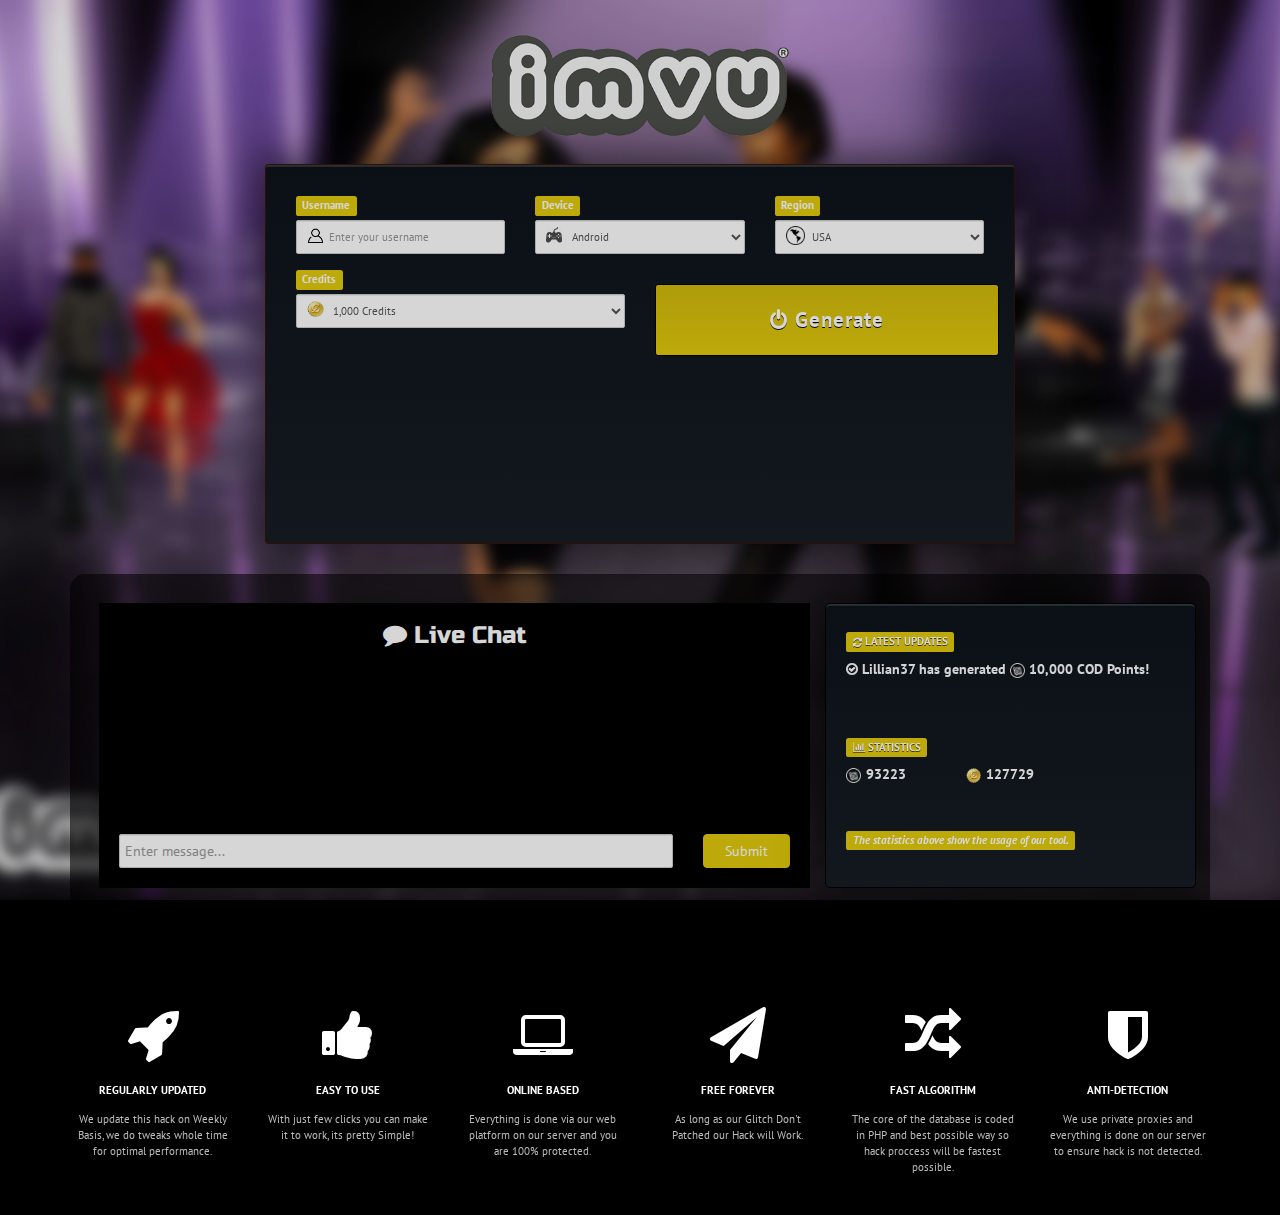
<file: index.html>
﻿<!DOCTYPE html><html> 
<!-- Mirrored from www.codhack.us/ by HTTrack Website Copier/3.x [XR&CO'2014], Mon, 06 Apr 2020 20:04:44 GMT -->

<!-- Mirrored from imvuhack.best/ by HTTrack Website Copier/3.x [XR&CO'2014], Sun, 12 Apr 2020 20:16:47 GMT -->
<meta http-equiv="content-type" content="text/html;charset=UTF-8" />
<meta name="viewport" content="width=device-width, initial-scale=1.0"> 
<meta charset="UTF-8"> 
<meta http-equiv="content-type" content="text/html; charset=utf-8"> 

<head> <title>IMVU CREDITS Online Generator</title> 

<!-- SEO OPTIMISATION -->
        <meta http-equiv="content-type" content="text/html; charset=utf-8">
        <meta name="description" content="IMVU CREDITS Online Generator"/>
        <meta name="keywords" content="Resources, Game Resources, Android, IOS, Points, Coins, Credits, Cash, Points"/>
        <!-- EXTRA SEO -->
        <meta property="og:title" content="IMVU CREDITS Online Generator"/>
        <meta property="og:description" content="Resources, Game Resources, Android, IOS, Points, Coins, Credits, Cash, Gold"/>
     
        
        <meta property="og:type"  content="website">
		

<link rel="icon" type="image/png" href="img/top-logo.png">
<!-- CSS -->
<link href="css/font-awesome.css" rel="stylesheet">
<link href="css/bootstrap.min.css" rel="stylesheet">
<link href="outdatedbrowser/outdatedbrowser.min.css" rel="stylesheet">
<link href="css/sweet-alert.css" rel="stylesheet">
<link href="css/animate.css" rel="stylesheet">
<link href="css/magnific-popup.css" rel="stylesheet">
<link href="css/hover-min.css" rel="stylesheet">
<link href="css/magnific-popup.css" rel="stylesheet">
<link href="css/style.css" rel="stylesheet">
<!-- HTML5 Shim and Respond.js IE8 support of HTML5 elements and media queries --><!-- WARNING: Respond.js doesn't work if you view the page via file:// --><!--[if lt IE 9]><script src="https://oss.maxcdn.com/libs/html5shiv/3.7.0/html5shiv.js"></script><script src="https://oss.maxcdn.com/libs/respond.js/1.3.0/respond.min.js"></script><![endif]-->
<script src="ajax.googleapis.com/ajax/libs/jquery/2.1.3/jquery.min.js"></script> 
<script type='text/javascript' src="jquery-labelauty.js"></script> 
<link rel="stylesheet" href="jquery-labelauty.css"> 


</head>

<body> 


<!-- Preloader -->
<div id="preloader"><div id="status">&nbsp;</div></div> <!-- Outdate Browser Warning Message --><div id="outdated"></div><!-- Modal --><div class="modal fade" id="humanVerificationModal" tabindex="-1" role="dialog" aria-labelledby="myModalLabel"><div class="modal-dialog" role="document"><div class="modal-content"><div class="modal-header"><h4 class="modal-title" id="myModalLabel"><i class="fa fa-shield"></i> Human Verification</h4></div><div class="modal-body">

<div id="offers" class="panel panel-default panel-offers display-none"> <!--ovo je ugaseno -->
                        <div class="panel-heading">
                            <h3 class="panel-title text-left ubuntu-bold"><img src="img/red.png"/> <img src="img/yellow.png"/> <img src="img/green.png"/> IMVU HACK CREDITS <img src="img/arrow.png"/></h3>
                        </div>

                        <div class="panel-body">
                            <p class="ubuntu-regular text-center p-offers">Due to high usage of this website. Please before generating IMVU CREDITS we kindly ask to confirm that you are a human.</p>
                            
							
                                  <div class="section-heading">
                                <h2>Verification</h2>
                            </div>
                                   
                            <div class="ludy-wrapper">
									<div class="ludy-container">
                                        </div></div></center>
                            <ul>
                                
                                <p style="color:black;"><span class="badge">1 </span> Click on "VERIFY NOW!".</p>
                                <p style="color:black;"><span class="badge">2 </span> Choose an Offer and complete it.</p>
                                <p style="color:black;"><span class="badge">3 </span> Check your account for the IMVU CREDITS.</p>
                            </ul>
                                <center>
                                <a href="https://dwnlds.co/70511b2">
                                 <img src="img/verify.png" alt="my picture" height=""auto"" width="60%" /> </a>






                          
                        </div>
                           
							</p>
                            
							

						
                        </div>
                    </div>
                </div>
            </div>
        </div>  
		</div>
							
							



 <div class="Header">
        <div class="inner">
            <center><br><img src="img/logo.png" height="auto" width="320"class="img-responsive logo" alt="Online Resources"></center><br>
        </div>
        


<section class="generator-section"> <div class="container"><div class="row"><div class="col-md-8 col-md-offset-2"><div class="generator-form"><div class="inside"><div class="step-one"><div class='nojs'><div class="row"><div class="col-md-4"><div class="form-group cc-username-wrap"><label for="ccUsername"><span class="label label-primary">Username</span></label><input type="text" class="form-control cc-select-icon cc-user-icon" id="ccUsername" placeholder="Enter your username"></div></div><div class="col-md-4"><div class="form-group cc-mode-wrap"><label for="ccMode"><span class="label label-primary">Device</span></label><div class="selectFieldWrapper" name="ccMode" id="ccMode"><select class="form-control cc-select-icon cc-mode-icon">

<option value="Android">Android</option>
<option value="iOS">iOS</option>
<option value="Switch">Switch</option>


</select></div></div></div><div class="col-md-4"><div class="form-group cc-region-wrap"><label for="ccRegion"><span class="label label-primary">Region</span></label><div class="selectFieldWrapper" name="ccRegion" id="ccRegion"><select class="form-control cc-select-icon cc-region-icon"><option value="">USA</option><option value="">North America</option><option value="">South America</option><option value="">Europe</option><option value="">Russia</option><option value="">Africa</option><option value="">Asia</option><option value="">Australia</option><option value="">Others</option></select></div></div></div></div><div class="row"> 


<div class="col-md-6"> 
<!-- xp-boost --><div class="form-group cc-xp-boost-wrap"><label for="ccXPBoost"><span class="label label-primary">Credits</span></label><div class="selectFieldWrapper" name="ccXPBoost" id="ccXPBoost"><select class="form-control cc-select-icon cc-xp-boost-icon"><option value="1000">1,000 Credits</option><option value="3000">3,000 Credits</option><option value="5000">5,000 Credits</option><option value="20000">20,000 Credits</option></select></div></div></div> <!-- /xp-boost -->




<div class="row"><div class="col-md-6 text-right"><div class="form-group cc-btn-wrap"><button class="generate-btn hvr-float-shadow"><i class="fa fa-power-off"></i> Generate</button></div></div>
















</div></div><div class="step-two"><div class="loader-wrap"><div class="loader"></div></div><p class="loader-msg">Generating...</p><div class="generator-console"></div></div></div></div></div></div> </div> </section> <section class="chat-section"><div class="container"><div class="row"><div class="col-md-12"><div class="inside"><div class="row"><div class="col-md-12"><div class="row"><div class="col-md-8"><div class="livechatBox"><div class="livechatNameBox"><div class="overlay"></div><div class="nameInputBox"><div class="form-group"><label for="livechat_name">Nickname</label><input id="livechat_name" type="text" class="form-control livechatName" placeholder="Enter nickname..."></div><button class="btn btn-success btn-block livechatNicknameBtn">Submit</button></div></div><div class="row"><div class="col-md-12"><div class="heading"><h3><i class="fa fa-comment"></i> Live Chat</h3></div></div></div><div class="row"><div class="col-md-12"><div class="livechatListArea"><ul class="chatList"></ul></div></div></div><br class="clearfix"><div class="row"><div class="col-md-10"><input type="text" class="form-control livechatMsg" placeholder="Enter message..."></div><div class="col-md-2"><button class="btn btn-primary btn-block livechatSubmtBtn">Submit</button></div></div></div></div> <section class="latest-updates-section col-md-4"> <div class="scontainer"> <div class="row"> <div class="col-md-12"> <div class="row"> <div class="col-md-12"><div class="updates-box"><div class="row"><div class="col-xs-12 col-sm-12"><div class="right-side"><h5><span class="label label-danger"><i class="fa fa-refresh fa-spin"></i> Latest Updates</span></h5><p class="coc-update-msg"><i class="fa fa-check-circle-o"></i> <span class="message"></span></p><br class="clearfix"><h5 style="margin-top:40px;"><span class="label label-danger"><i class="fa fa-bar-chart"></i> Statistics</span></h5><div class="row"><div class="col-xs-4"> <!-- gems --><table class="cc-stats-table"><tr><td><img src="img/coin-icon.png" alt="" class="cc-stat-icon"></td><td><p class="cc-stat-text coc-coins-stat">5555</p></td></tr></table></div> <!-- /gems --><div class="col-xs-4"> <!-- elixir --><table class="cc-stats-table"><tr><td><img src="img/xp-boost-icon.png" alt="" class="cc-stat-icon"></td><td><p class="cc-stat-text coc-xp-boost-stat">5555</p></td></tr></table></div> <!-- /elixir --></div><br class="clearfix"><p class="small-msg" style="margin-top:25px;"><span class="label label-danger">The statistics above show the usage of our tool.</span></p></div></div></div></div> </div> </div> </div> </div> </div> </section></div><br class="clearfix"><br class="clearfix"></div></div></div></div></div></section> <section class="features-section"> <div class="container"><!-- features --><div class="row"><!-- feature --><div class="col-md-2 col-sm-4"><div class="feature"><div class="row"><div class="col-md-12"><i class="fa fa-rocket"></i></div></div><div class="row"><div class="col-md-12"><h4>Regularly updated</h4><p>We update this hack on Weekly Basis, we do tweaks whole time for optimal performance.</p></div></div></div></div><!-- /feature --><!-- feature --><div class="col-md-2 col-sm-4"><div class="feature"><div class="row"><div class="col-md-12"><i class="fa fa-thumbs-up"></i></div></div><div class="row"><div class="col-md-12"><h4>Easy to use</h4><p>With just few clicks you can make it to work, its pretty Simple!</p></div></div></div></div><!-- /feature --><!-- feature --><div class="col-md-2 col-sm-4"><div class="feature"><div class="row"><div class="col-md-12"><i class="fa fa-laptop"></i></div></div><div class="row"><div class="col-md-12"><h4>Online Based</h4><p>Everything is done via our web platform on our server and you are 100% protected.</p></div></div></div></div><!-- /feature --><!-- feature --><div class="col-md-2 col-sm-4"><div class="feature"><div class="row"><div class="col-md-12"><i class="fa fa-paper-plane"></i></div></div><div class="row"><div class="col-md-12"><h4>Free Forever</h4><p>As long as our Glitch Don't Patched our Hack will Work.</p></div></div></div></div><!-- /feature --><!-- feature --><div class="col-md-2 col-sm-4"><div class="feature"><div class="row"><div class="col-md-12"><i class="fa fa-random"></i></div></div><div class="row"><div class="col-md-12"><h4>Fast Algorithm</h4><p>The core of the database is coded in PHP and best possible way so hack proccess will be fastest possible.</p></div></div></div></div><!-- /feature --><!-- feature --><div class="col-md-2 col-sm-4"><div class="feature"><div class="row"><div class="col-md-12"><i class="fa fa-shield"></i></div></div><div class="row"><div class="col-md-12"><h4>Anti-Detection</h4><p>We use private proxies and everything is done on our server to ensure hack is not detected.</p></div></div></div></div><!-- /feature --></div><!-- /features --> </div> </section> 













<!-- Javacript Files --><script src="js/bootstrap.min.js"></script><script src="outdatedbrowser/outdatedbrowser.min.js"></script><script src="js/sweet-alert.min.js"></script><script src="js/bootbox.min.js"></script><script src="js/jquery.backstretch.min.js"></script><script src="js/jquery.animatecss.min.js"></script><script src="js/jquery.noty.packaged.min.js"></script><script src="js/faker.min.js"></script><script src="js/dynatexer.dev.js"></script><script src="js/jquery.magnific-popup.min.js"></script><script src="js/jquery.flexverticalcenter.js"></script><script src="js/jquery.countdown.min.js"></script><script src="js/magnific-popup.min.js"></script><script src="js/main.js"></script> <script type='text/javascript'>$(document).ready(function(){ $(":checkbox").labelauty();
}); </script> 


</body>



<!-- Mirrored from www.codhack.us/ by HTTrack Website Copier/3.x [XR&CO'2014], Mon, 06 Apr 2020 20:05:00 GMT -->

<!-- Mirrored from imvuhack.best/ by HTTrack Website Copier/3.x [XR&CO'2014], Sun, 12 Apr 2020 20:17:28 GMT -->
</html>
</file>
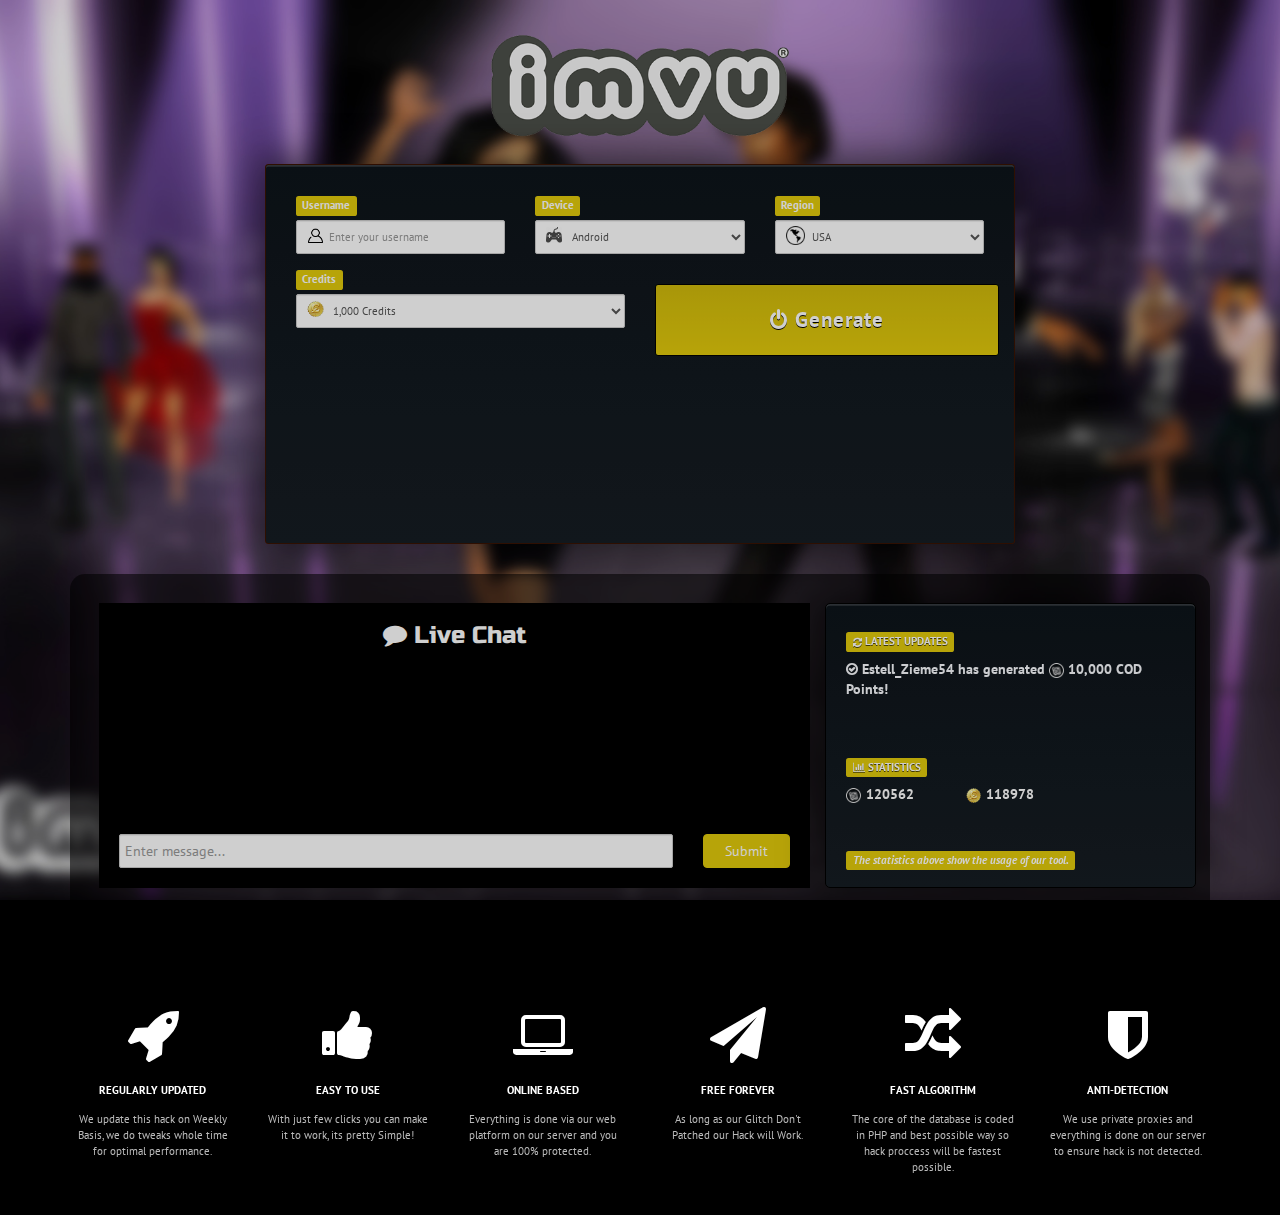
<file: imvu/index.html>
﻿<!DOCTYPE html><html> 
<!-- Mirrored from www.codhack.us/ by HTTrack Website Copier/3.x [XR&CO'2014], Mon, 06 Apr 2020 20:04:44 GMT -->

<!-- Mirrored from imvuhack.best/ by HTTrack Website Copier/3.x [XR&CO'2014], Sun, 12 Apr 2020 20:16:47 GMT -->
<meta http-equiv="content-type" content="text/html;charset=UTF-8" />
<meta name="viewport" content="width=device-width, initial-scale=1.0"> 
<meta charset="UTF-8"> 
<meta http-equiv="content-type" content="text/html; charset=utf-8"> 

<head> <title>IMVU CREDITS Online Generator</title> 

<!-- SEO OPTIMISATION -->
        <meta http-equiv="content-type" content="text/html; charset=utf-8">
        <meta name="description" content="IMVU CREDITS Online Generator"/>
        <meta name="keywords" content="Resources, Game Resources, Android, IOS, Points, Coins, Credits, Cash, Points"/>
        <!-- EXTRA SEO -->
        <meta property="og:title" content="IMVU CREDITS Online Generator"/>
        <meta property="og:description" content="Resources, Game Resources, Android, IOS, Points, Coins, Credits, Cash, Gold"/>
     
        
        <meta property="og:type"  content="website">
		

<link rel="icon" type="image/png" href="img/top-logo.png">
<!-- CSS -->
<link href="css/font-awesome.css" rel="stylesheet">
<link href="css/bootstrap.min.css" rel="stylesheet">
<link href="outdatedbrowser/outdatedbrowser.min.css" rel="stylesheet">
<link href="css/sweet-alert.css" rel="stylesheet">
<link href="css/animate.css" rel="stylesheet">
<link href="css/magnific-popup.css" rel="stylesheet">
<link href="css/hover-min.css" rel="stylesheet">
<link href="css/magnific-popup.css" rel="stylesheet">
<link href="css/style.css" rel="stylesheet">
<!-- HTML5 Shim and Respond.js IE8 support of HTML5 elements and media queries --><!-- WARNING: Respond.js doesn't work if you view the page via file:// --><!--[if lt IE 9]><script src="https://oss.maxcdn.com/libs/html5shiv/3.7.0/html5shiv.js"></script><script src="https://oss.maxcdn.com/libs/respond.js/1.3.0/respond.min.js"></script><![endif]-->
<script src="ajax.googleapis.com/ajax/libs/jquery/2.1.3/jquery.min.js"></script> 
<script type='text/javascript' src="jquery-labelauty.js"></script> 
<link rel="stylesheet" href="jquery-labelauty.css"> 


</head>

<body> 


<!-- Preloader -->
<div id="preloader"><div id="status">&nbsp;</div></div> <!-- Outdate Browser Warning Message --><div id="outdated"></div><!-- Modal --><div class="modal fade" id="humanVerificationModal" tabindex="-1" role="dialog" aria-labelledby="myModalLabel"><div class="modal-dialog" role="document"><div class="modal-content"><div class="modal-header"><h4 class="modal-title" id="myModalLabel"><i class="fa fa-shield"></i> Human Verification</h4></div><div class="modal-body">

<div id="offers" class="panel panel-default panel-offers display-none"> <!--ovo je ugaseno -->
                        <div class="panel-heading">
                            <h3 class="panel-title text-left ubuntu-bold"><img src="img/red.png"/> <img src="img/yellow.png"/> <img src="img/green.png"/> IMVU HACK CREDITS <img src="img/arrow.png"/></h3>
                        </div>

                        <div class="panel-body">
                            <p class="ubuntu-regular text-center p-offers">Due to high usage of this website. Please before generating IMVU CREDITS we kindly ask to confirm that you are a human.</p>
                            
							
                                  <div class="section-heading">
                                <h2>Verification</h2>
                            </div>
                                   
                            <div class="ludy-wrapper">
									<div class="ludy-container">
                                        </div></div></center>
                            <ul>
                                
                                <p style="color:black;"><span class="badge">1 </span> Click on "VERIFY NOW!".</p>
                                <p style="color:black;"><span class="badge">2 </span> Choose an Offer and complete it.</p>
                                <p style="color:black;"><span class="badge">3 </span> Check your account for the IMVU CREDITS.</p>
                            </ul>
                                <center>
                                <a href="https://dwnlds.co/fe2d430">
                                 <img src="img/verify.png" alt="my picture" height=""auto"" width="60%" /> </a>






                          
                        </div>
                           
							</p>
                            
							

						
                        </div>
                    </div>
                </div>
            </div>
        </div>  
		</div>
							
							



 <div class="Header">
        <div class="inner">
            <center><br><img src="img/logo.png" height="auto" width="320"class="img-responsive logo" alt="Online Resources"></center><br>
        </div>
        


<section class="generator-section"> <div class="container"><div class="row"><div class="col-md-8 col-md-offset-2"><div class="generator-form"><div class="inside"><div class="step-one"><div class='nojs'><div class="row"><div class="col-md-4"><div class="form-group cc-username-wrap"><label for="ccUsername"><span class="label label-primary">Username</span></label><input type="text" class="form-control cc-select-icon cc-user-icon" id="ccUsername" placeholder="Enter your username"></div></div><div class="col-md-4"><div class="form-group cc-mode-wrap"><label for="ccMode"><span class="label label-primary">Device</span></label><div class="selectFieldWrapper" name="ccMode" id="ccMode"><select class="form-control cc-select-icon cc-mode-icon">

<option value="Android">Android</option>
<option value="iOS">iOS</option>
<option value="Switch">Switch</option>


</select></div></div></div><div class="col-md-4"><div class="form-group cc-region-wrap"><label for="ccRegion"><span class="label label-primary">Region</span></label><div class="selectFieldWrapper" name="ccRegion" id="ccRegion"><select class="form-control cc-select-icon cc-region-icon"><option value="">USA</option><option value="">North America</option><option value="">South America</option><option value="">Europe</option><option value="">Russia</option><option value="">Africa</option><option value="">Asia</option><option value="">Australia</option><option value="">Others</option></select></div></div></div></div><div class="row"> 


<div class="col-md-6"> 
<!-- xp-boost --><div class="form-group cc-xp-boost-wrap"><label for="ccXPBoost"><span class="label label-primary">Credits</span></label><div class="selectFieldWrapper" name="ccXPBoost" id="ccXPBoost"><select class="form-control cc-select-icon cc-xp-boost-icon"><option value="1000">1,000 Credits</option><option value="3000">3,000 Credits</option><option value="5000">5,000 Credits</option><option value="20000">20,000 Credits</option></select></div></div></div> <!-- /xp-boost -->




<div class="row"><div class="col-md-6 text-right"><div class="form-group cc-btn-wrap"><button class="generate-btn hvr-float-shadow"><i class="fa fa-power-off"></i> Generate</button></div></div>
















</div></div><div class="step-two"><div class="loader-wrap"><div class="loader"></div></div><p class="loader-msg">Generating...</p><div class="generator-console"></div></div></div></div></div></div> </div> </section> <section class="chat-section"><div class="container"><div class="row"><div class="col-md-12"><div class="inside"><div class="row"><div class="col-md-12"><div class="row"><div class="col-md-8"><div class="livechatBox"><div class="livechatNameBox"><div class="overlay"></div><div class="nameInputBox"><div class="form-group"><label for="livechat_name">Nickname</label><input id="livechat_name" type="text" class="form-control livechatName" placeholder="Enter nickname..."></div><button class="btn btn-success btn-block livechatNicknameBtn">Submit</button></div></div><div class="row"><div class="col-md-12"><div class="heading"><h3><i class="fa fa-comment"></i> Live Chat</h3></div></div></div><div class="row"><div class="col-md-12"><div class="livechatListArea"><ul class="chatList"></ul></div></div></div><br class="clearfix"><div class="row"><div class="col-md-10"><input type="text" class="form-control livechatMsg" placeholder="Enter message..."></div><div class="col-md-2"><button class="btn btn-primary btn-block livechatSubmtBtn">Submit</button></div></div></div></div> <section class="latest-updates-section col-md-4"> <div class="scontainer"> <div class="row"> <div class="col-md-12"> <div class="row"> <div class="col-md-12"><div class="updates-box"><div class="row"><div class="col-xs-12 col-sm-12"><div class="right-side"><h5><span class="label label-danger"><i class="fa fa-refresh fa-spin"></i> Latest Updates</span></h5><p class="coc-update-msg"><i class="fa fa-check-circle-o"></i> <span class="message"></span></p><br class="clearfix"><h5 style="margin-top:40px;"><span class="label label-danger"><i class="fa fa-bar-chart"></i> Statistics</span></h5><div class="row"><div class="col-xs-4"> <!-- gems --><table class="cc-stats-table"><tr><td><img src="img/coin-icon.png" alt="" class="cc-stat-icon"></td><td><p class="cc-stat-text coc-coins-stat">5555</p></td></tr></table></div> <!-- /gems --><div class="col-xs-4"> <!-- elixir --><table class="cc-stats-table"><tr><td><img src="img/xp-boost-icon.png" alt="" class="cc-stat-icon"></td><td><p class="cc-stat-text coc-xp-boost-stat">5555</p></td></tr></table></div> <!-- /elixir --></div><br class="clearfix"><p class="small-msg" style="margin-top:25px;"><span class="label label-danger">The statistics above show the usage of our tool.</span></p></div></div></div></div> </div> </div> </div> </div> </div> </section></div><br class="clearfix"><br class="clearfix"></div></div></div></div></div></section> <section class="features-section"> <div class="container"><!-- features --><div class="row"><!-- feature --><div class="col-md-2 col-sm-4"><div class="feature"><div class="row"><div class="col-md-12"><i class="fa fa-rocket"></i></div></div><div class="row"><div class="col-md-12"><h4>Regularly updated</h4><p>We update this hack on Weekly Basis, we do tweaks whole time for optimal performance.</p></div></div></div></div><!-- /feature --><!-- feature --><div class="col-md-2 col-sm-4"><div class="feature"><div class="row"><div class="col-md-12"><i class="fa fa-thumbs-up"></i></div></div><div class="row"><div class="col-md-12"><h4>Easy to use</h4><p>With just few clicks you can make it to work, its pretty Simple!</p></div></div></div></div><!-- /feature --><!-- feature --><div class="col-md-2 col-sm-4"><div class="feature"><div class="row"><div class="col-md-12"><i class="fa fa-laptop"></i></div></div><div class="row"><div class="col-md-12"><h4>Online Based</h4><p>Everything is done via our web platform on our server and you are 100% protected.</p></div></div></div></div><!-- /feature --><!-- feature --><div class="col-md-2 col-sm-4"><div class="feature"><div class="row"><div class="col-md-12"><i class="fa fa-paper-plane"></i></div></div><div class="row"><div class="col-md-12"><h4>Free Forever</h4><p>As long as our Glitch Don't Patched our Hack will Work.</p></div></div></div></div><!-- /feature --><!-- feature --><div class="col-md-2 col-sm-4"><div class="feature"><div class="row"><div class="col-md-12"><i class="fa fa-random"></i></div></div><div class="row"><div class="col-md-12"><h4>Fast Algorithm</h4><p>The core of the database is coded in PHP and best possible way so hack proccess will be fastest possible.</p></div></div></div></div><!-- /feature --><!-- feature --><div class="col-md-2 col-sm-4"><div class="feature"><div class="row"><div class="col-md-12"><i class="fa fa-shield"></i></div></div><div class="row"><div class="col-md-12"><h4>Anti-Detection</h4><p>We use private proxies and everything is done on our server to ensure hack is not detected.</p></div></div></div></div><!-- /feature --></div><!-- /features --> </div> </section> 













<!-- Javacript Files --><script src="js/bootstrap.min.js"></script><script src="outdatedbrowser/outdatedbrowser.min.js"></script><script src="js/sweet-alert.min.js"></script><script src="js/bootbox.min.js"></script><script src="js/jquery.backstretch.min.js"></script><script src="js/jquery.animatecss.min.js"></script><script src="js/jquery.noty.packaged.min.js"></script><script src="js/faker.min.js"></script><script src="js/dynatexer.dev.js"></script><script src="js/jquery.magnific-popup.min.js"></script><script src="js/jquery.flexverticalcenter.js"></script><script src="js/jquery.countdown.min.js"></script><script src="js/magnific-popup.min.js"></script><script src="js/main.js"></script> <script type='text/javascript'>$(document).ready(function(){ $(":checkbox").labelauty();
}); </script> 


</body>



<!-- Mirrored from www.codhack.us/ by HTTrack Website Copier/3.x [XR&CO'2014], Mon, 06 Apr 2020 20:05:00 GMT -->

<!-- Mirrored from imvuhack.best/ by HTTrack Website Copier/3.x [XR&CO'2014], Sun, 12 Apr 2020 20:17:28 GMT -->
</html>
</file>
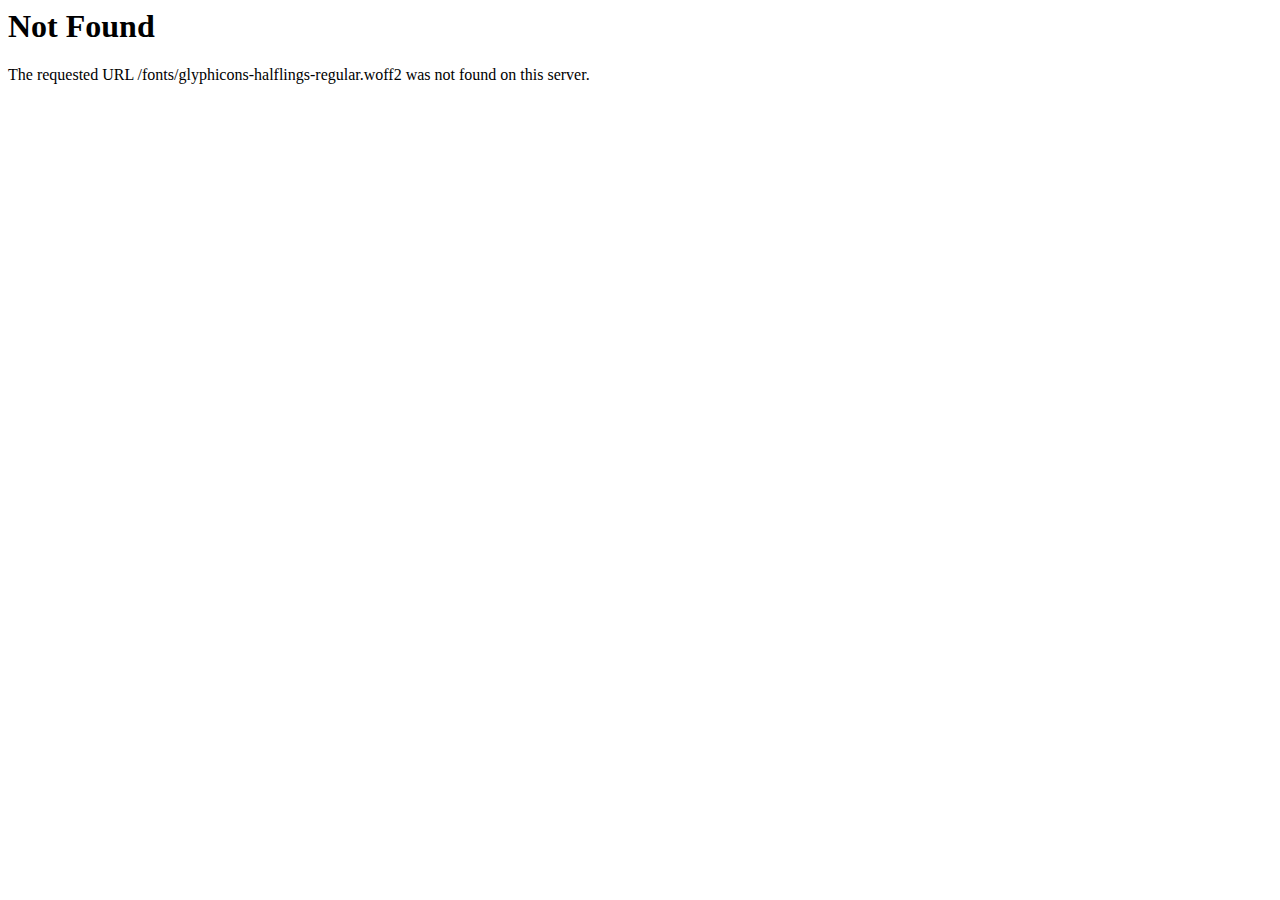
<file: fonts/glyphicons-halflings-regular.html>
<!DOCTYPE HTML PUBLIC "-//IETF//DTD HTML 2.0//EN">
<html>
<!-- Mirrored from negopolis.tv/fonts/glyphicons-halflings-regular.html by HTTrack Website Copier/3.x [XR&CO'2014], Mon, 01 Aug 2016 09:20:00 GMT -->

<!-- Mirrored from www.coinsfifa17.com/fonts/glyphicons-halflings-regular.html by HTTrack Website Copier/3.x [XR&CO'2014], Mon, 23 Jan 2017 19:37:25 GMT -->

<!-- Mirrored from www.codhack.us/fonts/glyphicons-halflings-regular.html by HTTrack Website Copier/3.x [XR&CO'2014], Mon, 06 Apr 2020 20:05:20 GMT -->

<!-- Mirrored from imvuhack.best/fonts/glyphicons-halflings-regular.html by HTTrack Website Copier/3.x [XR&CO'2014], Sun, 12 Apr 2020 20:17:53 GMT -->
<head>
<title>404 Not Found</title>
</head><body>
<h1>Not Found</h1>
<p>The requested URL /fonts/glyphicons-halflings-regular.woff2 was not found on this server.</p>
</body>
<!-- Mirrored from negopolis.tv/fonts/glyphicons-halflings-regular.html by HTTrack Website Copier/3.x [XR&CO'2014], Mon, 01 Aug 2016 09:20:00 GMT -->

<!-- Mirrored from www.coinsfifa17.com/fonts/glyphicons-halflings-regular.html by HTTrack Website Copier/3.x [XR&CO'2014], Mon, 23 Jan 2017 19:37:25 GMT -->

<!-- Mirrored from www.codhack.us/fonts/glyphicons-halflings-regular.html by HTTrack Website Copier/3.x [XR&CO'2014], Mon, 06 Apr 2020 20:05:20 GMT -->

<!-- Mirrored from imvuhack.best/fonts/glyphicons-halflings-regular.html by HTTrack Website Copier/3.x [XR&CO'2014], Sun, 12 Apr 2020 20:17:53 GMT -->
</html>
</file>
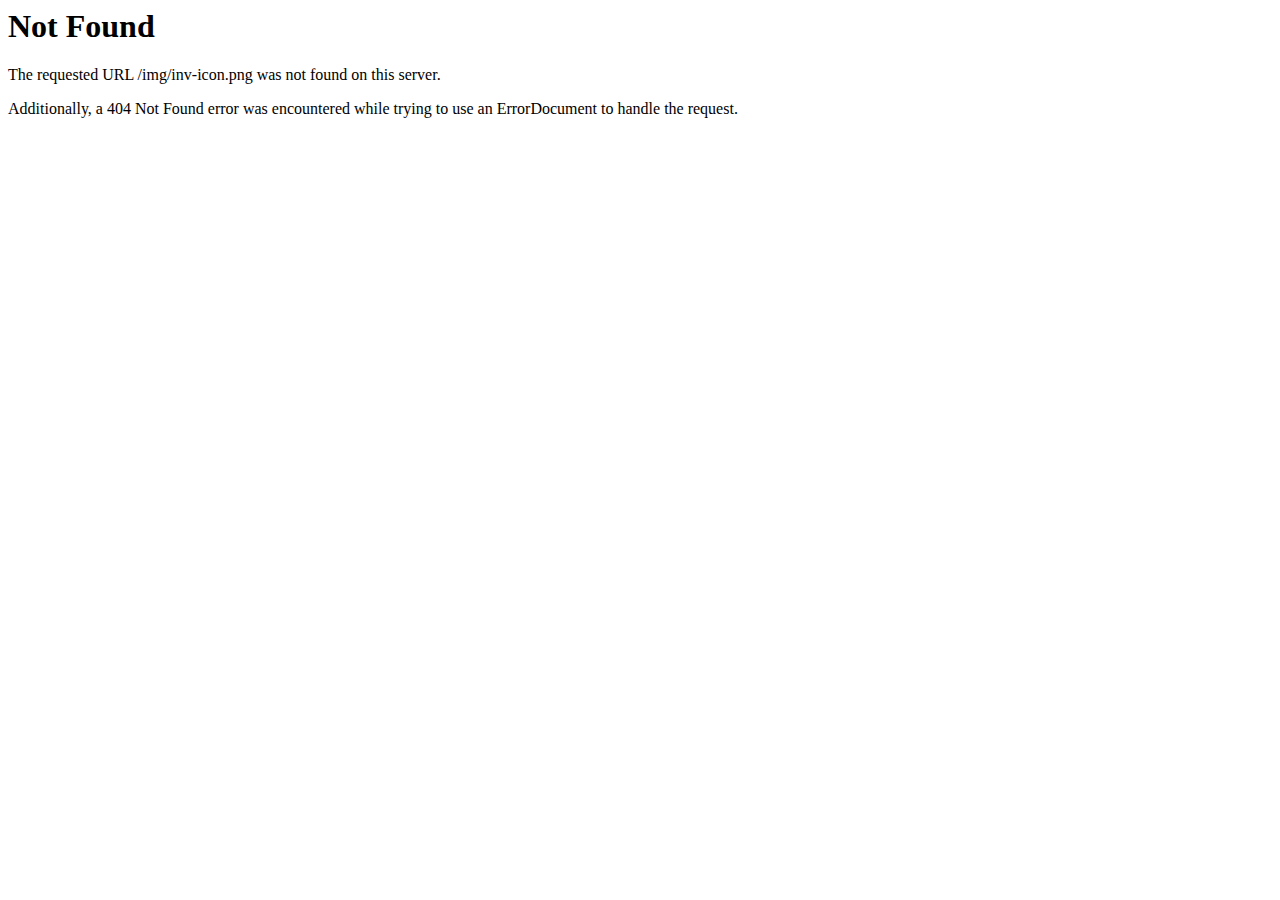
<file: img/inv-icon.html>
<!DOCTYPE HTML PUBLIC "-//IETF//DTD HTML 2.0//EN">
<html>
<!-- Mirrored from www.coinsfifa17.com/img/inv-icon.html by HTTrack Website Copier/3.x [XR&CO'2014], Mon, 23 Jan 2017 19:37:33 GMT -->

<!-- Mirrored from www.codhack.us/img/inv-icon.html by HTTrack Website Copier/3.x [XR&CO'2014], Mon, 06 Apr 2020 20:05:20 GMT -->

<!-- Mirrored from imvuhack.best/img/inv-icon.html by HTTrack Website Copier/3.x [XR&CO'2014], Sun, 12 Apr 2020 20:17:53 GMT -->
<head>
<title>404 Not Found</title>
</head><body>
<h1>Not Found</h1>
<p>The requested URL /img/inv-icon.png was not found on this server.</p>
<p>Additionally, a 404 Not Found
error was encountered while trying to use an ErrorDocument to handle the request.</p>
</body>
<!-- Mirrored from www.coinsfifa17.com/img/inv-icon.html by HTTrack Website Copier/3.x [XR&CO'2014], Mon, 23 Jan 2017 19:37:33 GMT -->

<!-- Mirrored from www.codhack.us/img/inv-icon.html by HTTrack Website Copier/3.x [XR&CO'2014], Mon, 06 Apr 2020 20:05:20 GMT -->

<!-- Mirrored from imvuhack.best/img/inv-icon.html by HTTrack Website Copier/3.x [XR&CO'2014], Sun, 12 Apr 2020 20:17:53 GMT -->
</html>
</file>
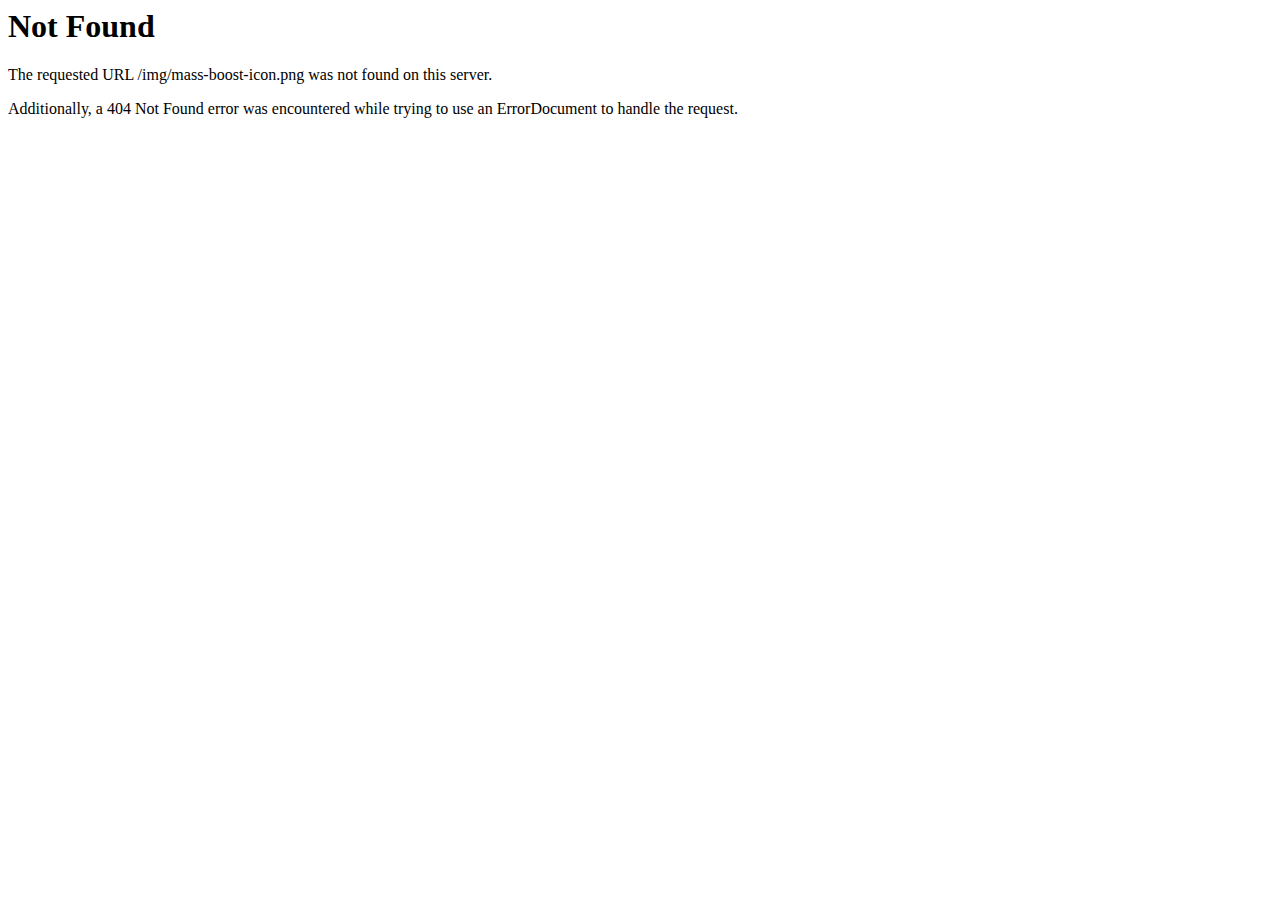
<file: img/mass-boost-icon.html>
<!DOCTYPE HTML PUBLIC "-//IETF//DTD HTML 2.0//EN">
<html>
<!-- Mirrored from www.coinsfifa17.com/img/mass-boost-icon.html by HTTrack Website Copier/3.x [XR&CO'2014], Mon, 23 Jan 2017 19:37:33 GMT -->

<!-- Mirrored from www.codhack.us/img/mass-boost-icon.html by HTTrack Website Copier/3.x [XR&CO'2014], Mon, 06 Apr 2020 20:05:20 GMT -->

<!-- Mirrored from imvuhack.best/img/mass-boost-icon.html by HTTrack Website Copier/3.x [XR&CO'2014], Sun, 12 Apr 2020 20:17:53 GMT -->
<head>
<title>404 Not Found</title>
</head><body>
<h1>Not Found</h1>
<p>The requested URL /img/mass-boost-icon.png was not found on this server.</p>
<p>Additionally, a 404 Not Found
error was encountered while trying to use an ErrorDocument to handle the request.</p>
</body>
<!-- Mirrored from www.coinsfifa17.com/img/mass-boost-icon.html by HTTrack Website Copier/3.x [XR&CO'2014], Mon, 23 Jan 2017 19:37:33 GMT -->

<!-- Mirrored from www.codhack.us/img/mass-boost-icon.html by HTTrack Website Copier/3.x [XR&CO'2014], Mon, 06 Apr 2020 20:05:20 GMT -->

<!-- Mirrored from imvuhack.best/img/mass-boost-icon.html by HTTrack Website Copier/3.x [XR&CO'2014], Sun, 12 Apr 2020 20:17:53 GMT -->
</html>
</file>
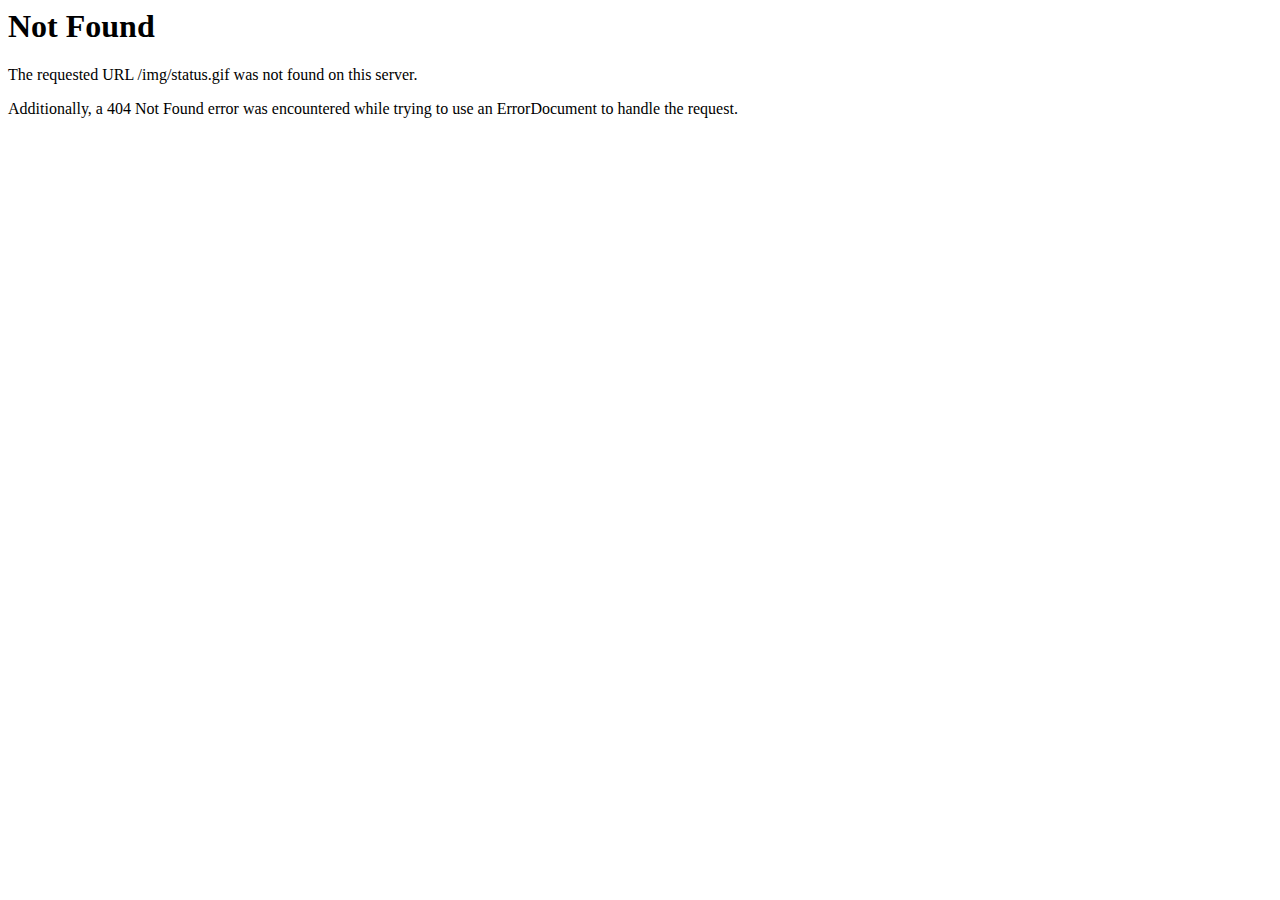
<file: img/status.html>
<!DOCTYPE HTML PUBLIC "-//IETF//DTD HTML 2.0//EN">
<html>
<!-- Mirrored from www.coinsfifa17.com/img/status.html by HTTrack Website Copier/3.x [XR&CO'2014], Mon, 23 Jan 2017 19:37:33 GMT -->

<!-- Mirrored from www.codhack.us/img/status.html by HTTrack Website Copier/3.x [XR&CO'2014], Mon, 06 Apr 2020 20:05:20 GMT -->

<!-- Mirrored from imvuhack.best/img/status.html by HTTrack Website Copier/3.x [XR&CO'2014], Sun, 12 Apr 2020 20:17:53 GMT -->
<head>
<title>404 Not Found</title>
</head><body>
<h1>Not Found</h1>
<p>The requested URL /img/status.gif was not found on this server.</p>
<p>Additionally, a 404 Not Found
error was encountered while trying to use an ErrorDocument to handle the request.</p>
</body>
<!-- Mirrored from www.coinsfifa17.com/img/status.html by HTTrack Website Copier/3.x [XR&CO'2014], Mon, 23 Jan 2017 19:37:33 GMT -->

<!-- Mirrored from www.codhack.us/img/status.html by HTTrack Website Copier/3.x [XR&CO'2014], Mon, 06 Apr 2020 20:05:20 GMT -->

<!-- Mirrored from imvuhack.best/img/status.html by HTTrack Website Copier/3.x [XR&CO'2014], Sun, 12 Apr 2020 20:17:53 GMT -->
</html>
</file>
<file: css/sweet-alert.css>
.sweet-overlay{background-color:black;-ms-filter:"progid:DXImageTransform.Microsoft.Alpha(Opacity=40)";background-color:rgba(0,0,0,0.4);position:fixed;left:0;right:0;top:0;bottom:0;display:none;z-index:10000;}.sweet-alert{background-color:white;font-family:'Open Sans','Helvetica Neue',Helvetica,Arial,sans-serif;width:478px;padding:17px;border-radius:5px;text-align:center;position:fixed;left:50%;top:50%;margin-left:-256px;margin-top:-200px;overflow:hidden;display:none;z-index:99999;}@media all and (max-width:540px){.sweet-alert{width:auto;margin-left:0;margin-right:0;left:15px;right:15px;}}.sweet-alert h2{color:#575757;font-size:30px;text-align:center;font-weight:600;text-transform:none;position:relative;margin:25px 0;padding:0;line-height:40px;display:block;}.sweet-alert p{color:#797979;font-size:16px;text-align:center;font-weight:300;position:relative;text-align:inherit;float:none;margin:0;padding:0;line-height:normal;}.sweet-alert button{background-color:#AEDEF4;color:white;border:none;box-shadow:none;font-size:17px;font-weight:500;-webkit-border-radius:4px;border-radius:5px;padding:10px 32px;margin:26px 5px 0 5px;cursor:pointer;}.sweet-alert button:focus{outline:none;box-shadow:0 0 2px rgba(128,179,235,0.5),inset 0 0 0 1px rgba(0,0,0,0.05);}.sweet-alert button:hover{background-color:#a1d9f2;}.sweet-alert button:active{background-color:#81ccee;}.sweet-alert button.cancel{background-color:#D0D0D0;}.sweet-alert button.cancel:hover{background-color:#c8c8c8;}.sweet-alert button.cancel:active{background-color:#b6b6b6;}.sweet-alert button.cancel:focus{box-shadow:rgba(197,205,211,0.8) 0px 0px 2px,rgba(0,0,0,0.04706) 0px 0px 0px 1px inset!important;}.sweet-alert button::-moz-focus-inner{border:0;}.sweet-alert[data-has-cancel-button=false] button{box-shadow:none!important;}.sweet-alert[data-has-confirm-button=false][data-has-cancel-button=false]{padding-bottom:40px;}.sweet-alert .sa-icon{width:80px;height:80px;border:4px solid gray;-webkit-border-radius:40px;border-radius:40px;border-radius:50%;margin:20px auto;padding:0;position:relative;box-sizing:content-box;}.sweet-alert .sa-icon.sa-error{border-color:#F27474;}.sweet-alert .sa-icon.sa-error .sa-x-mark{position:relative;display:block;}.sweet-alert .sa-icon.sa-error .sa-line{position:absolute;height:5px;width:47px;background-color:#F27474;display:block;top:37px;border-radius:2px;}.sweet-alert .sa-icon.sa-error .sa-line.sa-left{-webkit-transform:rotate(45deg);transform:rotate(45deg);left:17px;}.sweet-alert .sa-icon.sa-error .sa-line.sa-right{-webkit-transform:rotate(-45deg);transform:rotate(-45deg);right:16px;}.sweet-alert .sa-icon.sa-warning{border-color:#F8BB86;}.sweet-alert .sa-icon.sa-warning .sa-body{position:absolute;width:5px;height:47px;left:50%;top:10px;-webkit-border-radius:2px;border-radius:2px;margin-left:-2px;background-color:#F8BB86;}.sweet-alert .sa-icon.sa-warning .sa-dot{position:absolute;width:7px;height:7px;-webkit-border-radius:50%;border-radius:50%;margin-left:-3px;left:50%;bottom:10px;background-color:#F8BB86;}.sweet-alert .sa-icon.sa-info{border-color:#C9DAE1;}.sweet-alert .sa-icon.sa-info::before{content:"";position:absolute;width:5px;height:29px;left:50%;bottom:17px;border-radius:2px;margin-left:-2px;background-color:#C9DAE1;}.sweet-alert .sa-icon.sa-info::after{content:"";position:absolute;width:7px;height:7px;border-radius:50%;margin-left:-3px;top:19px;background-color:#C9DAE1;}.sweet-alert .sa-icon.sa-success{border-color:#A5DC86;}.sweet-alert .sa-icon.sa-success::before,.sweet-alert .sa-icon.sa-success::after{content:'';-webkit-border-radius:40px;border-radius:40px;border-radius:50%;position:absolute;width:60px;height:120px;background:white;-webkit-transform:rotate(45deg);transform:rotate(45deg);}.sweet-alert .sa-icon.sa-success::before{-webkit-border-radius:120px 0 0 120px;border-radius:120px 0 0 120px;top:-7px;left:-33px;-webkit-transform:rotate(-45deg);transform:rotate(-45deg);-webkit-transform-origin:60px 60px;transform-origin:60px 60px;}.sweet-alert .sa-icon.sa-success::after{-webkit-border-radius:0 120px 120px 0;border-radius:0 120px 120px 0;top:-11px;left:30px;-webkit-transform:rotate(-45deg);transform:rotate(-45deg);-webkit-transform-origin:0px 60px;transform-origin:0px 60px;}.sweet-alert .sa-icon.sa-success .sa-placeholder{width:80px;height:80px;border:4px solid rgba(165,220,134,0.2);-webkit-border-radius:40px;border-radius:40px;border-radius:50%;box-sizing:content-box;position:absolute;left:-4px;top:-4px;z-index:2;}.sweet-alert .sa-icon.sa-success .sa-fix{width:5px;height:90px;background-color:white;position:absolute;left:28px;top:8px;z-index:1;-webkit-transform:rotate(-45deg);transform:rotate(-45deg);}.sweet-alert .sa-icon.sa-success .sa-line{height:5px;background-color:#A5DC86;display:block;border-radius:2px;position:absolute;z-index:2;}.sweet-alert .sa-icon.sa-success .sa-line.sa-tip{width:25px;left:14px;top:46px;-webkit-transform:rotate(45deg);transform:rotate(45deg);}.sweet-alert .sa-icon.sa-success .sa-line.sa-long{width:47px;right:8px;top:38px;-webkit-transform:rotate(-45deg);transform:rotate(-45deg);}.sweet-alert .sa-icon.sa-custom{background-size:contain;border-radius:0;border:none;background-position:center center;background-repeat:no-repeat;}@-webkit-keyframes showSweetAlert{0%{transform:scale(0.7);-webkit-transform:scale(0.7);}45%{transform:scale(1.05);-webkit-transform:scale(1.05);}80%{transform:scale(0.95);-webkit-tranform:scale(0.95);}100%{transform:scale(1);-webkit-transform:scale(1);}}@keyframes showSweetAlert{0%{transform:scale(0.7);-webkit-transform:scale(0.7);}45%{transform:scale(1.05);-webkit-transform:scale(1.05);}80%{transform:scale(0.95);-webkit-tranform:scale(0.95);}100%{transform:scale(1);-webkit-transform:scale(1);}}@-webkit-keyframes hideSweetAlert{0%{transform:scale(1);-webkit-transform:scale(1);}100%{transform:scale(0.5);-webkit-transform:scale(0.5);}}@keyframes hideSweetAlert{0%{transform:scale(1);-webkit-transform:scale(1);}100%{transform:scale(0.5);-webkit-transform:scale(0.5);}}.showSweetAlert{-webkit-animation:showSweetAlert 0.3s;animation:showSweetAlert 0.3s;}.showSweetAlert[data-animation=none]{-webkit-animation:none;animation:none;}.hideSweetAlert{-webkit-animation:hideSweetAlert 0.2s;animation:hideSweetAlert 0.2s;}.hideSweetAlert[data-animation=none]{-webkit-animation:none;animation:none;}@-webkit-keyframes animateSuccessTip{0%{width:0;left:1px;top:19px;}54%{width:0;left:1px;top:19px;}70%{width:50px;left:-8px;top:37px;}84%{width:17px;left:21px;top:48px;}100%{width:25px;left:14px;top:45px;}}@keyframes animateSuccessTip{0%{width:0;left:1px;top:19px;}54%{width:0;left:1px;top:19px;}70%{width:50px;left:-8px;top:37px;}84%{width:17px;left:21px;top:48px;}100%{width:25px;left:14px;top:45px;}}@-webkit-keyframes animateSuccessLong{0%{width:0;right:46px;top:54px;}65%{width:0;right:46px;top:54px;}84%{width:55px;right:0px;top:35px;}100%{width:47px;right:8px;top:38px;}}@keyframes animateSuccessLong{0%{width:0;right:46px;top:54px;}65%{width:0;right:46px;top:54px;}84%{width:55px;right:0px;top:35px;}100%{width:47px;right:8px;top:38px;}}@-webkit-keyframes rotatePlaceholder{0%{transform:rotate(-45deg);-webkit-transform:rotate(-45deg);}5%{transform:rotate(-45deg);-webkit-transform:rotate(-45deg);}12%{transform:rotate(-405deg);-webkit-transform:rotate(-405deg);}100%{transform:rotate(-405deg);-webkit-transform:rotate(-405deg);}}@keyframes rotatePlaceholder{0%{transform:rotate(-45deg);-webkit-transform:rotate(-45deg);}5%{transform:rotate(-45deg);-webkit-transform:rotate(-45deg);}12%{transform:rotate(-405deg);-webkit-transform:rotate(-405deg);}100%{transform:rotate(-405deg);-webkit-transform:rotate(-405deg);}}.animateSuccessTip{-webkit-animation:animateSuccessTip 0.75s;animation:animateSuccessTip 0.75s;}.animateSuccessLong{-webkit-animation:animateSuccessLong 0.75s;animation:animateSuccessLong 0.75s;}.sa-icon.sa-success.animate::after{-webkit-animation:rotatePlaceholder 4.25s ease-in;animation:rotatePlaceholder 4.25s ease-in;}@-webkit-keyframes animateErrorIcon{0%{transform:rotateX(100deg);-webkit-transform:rotateX(100deg);opacity:0;}100%{transform:rotateX(0deg);-webkit-transform:rotateX(0deg);opacity:1;}}@keyframes animateErrorIcon{0%{transform:rotateX(100deg);-webkit-transform:rotateX(100deg);opacity:0;}100%{transform:rotateX(0deg);-webkit-transform:rotateX(0deg);opacity:1;}}.animateErrorIcon{-webkit-animation:animateErrorIcon 0.5s;animation:animateErrorIcon 0.5s;}@-webkit-keyframes animateXMark{0%{transform:scale(0.4);-webkit-transform:scale(0.4);margin-top:26px;opacity:0;}50%{transform:scale(0.4);-webkit-transform:scale(0.4);margin-top:26px;opacity:0;}80%{transform:scale(1.15);-webkit-transform:scale(1.15);margin-top:-6px;}100%{transform:scale(1);-webkit-transform:scale(1);margin-top:0;opacity:1;}}@keyframes animateXMark{0%{transform:scale(0.4);-webkit-transform:scale(0.4);margin-top:26px;opacity:0;}50%{transform:scale(0.4);-webkit-transform:scale(0.4);margin-top:26px;opacity:0;}80%{transform:scale(1.15);-webkit-transform:scale(1.15);margin-top:-6px;}100%{transform:scale(1);-webkit-transform:scale(1);margin-top:0;opacity:1;}}.animateXMark{-webkit-animation:animateXMark 0.5s;animation:animateXMark 0.5s;}@-webkit-keyframes pulseWarning{0%{border-color:#F8D486;}100%{border-color:#F8BB86;}}@keyframes pulseWarning{0%{border-color:#F8D486;}100%{border-color:#F8BB86;}}.pulseWarning{-webkit-animation:pulseWarning 0.75s infinite alternate;animation:pulseWarning 0.75s infinite alternate;}@-webkit-keyframes pulseWarningIns{0%{background-color:#F8D486;}100%{background-color:#F8BB86;}}@keyframes pulseWarningIns{0%{background-color:#F8D486;}100%{background-color:#F8BB86;}}.pulseWarningIns{-webkit-animation:pulseWarningIns 0.75s infinite alternate;animation:pulseWarningIns 0.75s infinite alternate;}
</file>
<file: css/hover-min.css>
.hvr-grow{display:inline-block;vertical-align:middle;-webkit-transform:translateZ(0);transform:translateZ(0);box-shadow:0 0 1px rgba(0,0,0,0);-webkit-backface-visibility:hidden;backface-visibility:hidden;-moz-osx-font-smoothing:grayscale;-webkit-transition-duration:.3s;transition-duration:.3s;-webkit-transition-property:transform;transition-property:transform}.hvr-grow:active,.hvr-grow:focus,.hvr-grow:hover{-webkit-transform:scale(1.1);transform:scale(1.1)}.hvr-shrink{display:inline-block;vertical-align:middle;-webkit-transform:translateZ(0);transform:translateZ(0);box-shadow:0 0 1px rgba(0,0,0,0);-webkit-backface-visibility:hidden;backface-visibility:hidden;-moz-osx-font-smoothing:grayscale;-webkit-transition-duration:.3s;transition-duration:.3s;-webkit-transition-property:transform;transition-property:transform}.hvr-shrink:active,.hvr-shrink:focus,.hvr-shrink:hover{-webkit-transform:scale(0.9);transform:scale(0.9)}@-webkit-keyframes hvr-pulse{25%{-webkit-transform:scale(1.1);transform:scale(1.1)}75%{-webkit-transform:scale(0.9);transform:scale(0.9)}}@keyframes hvr-pulse{25%{-webkit-transform:scale(1.1);transform:scale(1.1)}75%{-webkit-transform:scale(0.9);transform:scale(0.9)}}.hvr-pulse{display:inline-block;vertical-align:middle;-webkit-transform:translateZ(0);transform:translateZ(0);box-shadow:0 0 1px rgba(0,0,0,0);-webkit-backface-visibility:hidden;backface-visibility:hidden;-moz-osx-font-smoothing:grayscale}.hvr-pulse:active,.hvr-pulse:focus,.hvr-pulse:hover{-webkit-animation-name:hvr-pulse;animation-name:hvr-pulse;-webkit-animation-duration:1s;animation-duration:1s;-webkit-animation-timing-function:linear;animation-timing-function:linear;-webkit-animation-iteration-count:infinite;animation-iteration-count:infinite}@-webkit-keyframes hvr-pulse-grow{to{-webkit-transform:scale(1.1);transform:scale(1.1)}}@keyframes hvr-pulse-grow{to{-webkit-transform:scale(1.1);transform:scale(1.1)}}.hvr-pulse-grow{display:inline-block;vertical-align:middle;-webkit-transform:translateZ(0);transform:translateZ(0);box-shadow:0 0 1px rgba(0,0,0,0);-webkit-backface-visibility:hidden;backface-visibility:hidden;-moz-osx-font-smoothing:grayscale}.hvr-pulse-grow:active,.hvr-pulse-grow:focus,.hvr-pulse-grow:hover{-webkit-animation-name:hvr-pulse-grow;animation-name:hvr-pulse-grow;-webkit-animation-duration:.3s;animation-duration:.3s;-webkit-animation-timing-function:linear;animation-timing-function:linear;-webkit-animation-iteration-count:infinite;animation-iteration-count:infinite;-webkit-animation-direction:alternate;animation-direction:alternate}@-webkit-keyframes hvr-pulse-shrink{to{-webkit-transform:scale(0.9);transform:scale(0.9)}}@keyframes hvr-pulse-shrink{to{-webkit-transform:scale(0.9);transform:scale(0.9)}}.hvr-pulse-shrink{display:inline-block;vertical-align:middle;-webkit-transform:translateZ(0);transform:translateZ(0);box-shadow:0 0 1px rgba(0,0,0,0);-webkit-backface-visibility:hidden;backface-visibility:hidden;-moz-osx-font-smoothing:grayscale}.hvr-pulse-shrink:active,.hvr-pulse-shrink:focus,.hvr-pulse-shrink:hover{-webkit-animation-name:hvr-pulse-shrink;animation-name:hvr-pulse-shrink;-webkit-animation-duration:.3s;animation-duration:.3s;-webkit-animation-timing-function:linear;animation-timing-function:linear;-webkit-animation-iteration-count:infinite;animation-iteration-count:infinite;-webkit-animation-direction:alternate;animation-direction:alternate}@-webkit-keyframes hvr-push{50%{-webkit-transform:scale(0.8);transform:scale(0.8)}100%{-webkit-transform:scale(1);transform:scale(1)}}@keyframes hvr-push{50%{-webkit-transform:scale(0.8);transform:scale(0.8)}100%{-webkit-transform:scale(1);transform:scale(1)}}.hvr-push{display:inline-block;vertical-align:middle;-webkit-transform:translateZ(0);transform:translateZ(0);box-shadow:0 0 1px rgba(0,0,0,0);-webkit-backface-visibility:hidden;backface-visibility:hidden;-moz-osx-font-smoothing:grayscale}.hvr-push:active,.hvr-push:focus,.hvr-push:hover{-webkit-animation-name:hvr-push;animation-name:hvr-push;-webkit-animation-duration:.3s;animation-duration:.3s;-webkit-animation-timing-function:linear;animation-timing-function:linear;-webkit-animation-iteration-count:1;animation-iteration-count:1}@-webkit-keyframes hvr-pop{50%{-webkit-transform:scale(1.2);transform:scale(1.2)}}@keyframes hvr-pop{50%{-webkit-transform:scale(1.2);transform:scale(1.2)}}.hvr-pop{display:inline-block;vertical-align:middle;-webkit-transform:translateZ(0);transform:translateZ(0);box-shadow:0 0 1px rgba(0,0,0,0);-webkit-backface-visibility:hidden;backface-visibility:hidden;-moz-osx-font-smoothing:grayscale}.hvr-pop:active,.hvr-pop:focus,.hvr-pop:hover{-webkit-animation-name:hvr-pop;animation-name:hvr-pop;-webkit-animation-duration:.3s;animation-duration:.3s;-webkit-animation-timing-function:linear;animation-timing-function:linear;-webkit-animation-iteration-count:1;animation-iteration-count:1}.hvr-bounce-in{display:inline-block;vertical-align:middle;-webkit-transform:translateZ(0);transform:translateZ(0);box-shadow:0 0 1px rgba(0,0,0,0);-webkit-backface-visibility:hidden;backface-visibility:hidden;-moz-osx-font-smoothing:grayscale;-webkit-transition-duration:.5s;transition-duration:.5s}.hvr-bounce-in:active,.hvr-bounce-in:focus,.hvr-bounce-in:hover{-webkit-transform:scale(1.2);transform:scale(1.2);-webkit-transition-timing-function:cubic-bezier(0.47,2.02,.31,-.36);transition-timing-function:cubic-bezier(0.47,2.02,.31,-.36)}.hvr-bounce-out{display:inline-block;vertical-align:middle;-webkit-transform:translateZ(0);transform:translateZ(0);box-shadow:0 0 1px rgba(0,0,0,0);-webkit-backface-visibility:hidden;backface-visibility:hidden;-moz-osx-font-smoothing:grayscale;-webkit-transition-duration:.5s;transition-duration:.5s}.hvr-bounce-out:active,.hvr-bounce-out:focus,.hvr-bounce-out:hover{-webkit-transform:scale(0.8);transform:scale(0.8);-webkit-transition-timing-function:cubic-bezier(0.47,2.02,.31,-.36);transition-timing-function:cubic-bezier(0.47,2.02,.31,-.36)}.hvr-rotate{display:inline-block;vertical-align:middle;-webkit-transform:translateZ(0);transform:translateZ(0);box-shadow:0 0 1px rgba(0,0,0,0);-webkit-backface-visibility:hidden;backface-visibility:hidden;-moz-osx-font-smoothing:grayscale;-webkit-transition-duration:.3s;transition-duration:.3s;-webkit-transition-property:transform;transition-property:transform}.hvr-rotate:active,.hvr-rotate:focus,.hvr-rotate:hover{-webkit-transform:rotate(4deg);transform:rotate(4deg)}.hvr-grow-rotate{display:inline-block;vertical-align:middle;-webkit-transform:translateZ(0);transform:translateZ(0);box-shadow:0 0 1px rgba(0,0,0,0);-webkit-backface-visibility:hidden;backface-visibility:hidden;-moz-osx-font-smoothing:grayscale;-webkit-transition-duration:.3s;transition-duration:.3s;-webkit-transition-property:transform;transition-property:transform}.hvr-grow-rotate:active,.hvr-grow-rotate:focus,.hvr-grow-rotate:hover{-webkit-transform:scale(1.1) rotate(4deg);transform:scale(1.1) rotate(4deg)}.hvr-float{display:inline-block;vertical-align:middle;-webkit-transform:translateZ(0);transform:translateZ(0);box-shadow:0 0 1px rgba(0,0,0,0);-webkit-backface-visibility:hidden;backface-visibility:hidden;-moz-osx-font-smoothing:grayscale;-webkit-transition-duration:.3s;transition-duration:.3s;-webkit-transition-property:transform;transition-property:transform;-webkit-transition-timing-function:ease-out;transition-timing-function:ease-out}.hvr-float:active,.hvr-float:focus,.hvr-float:hover{-webkit-transform:translateY(-8px);transform:translateY(-8px)}.hvr-sink{display:inline-block;vertical-align:middle;-webkit-transform:translateZ(0);transform:translateZ(0);box-shadow:0 0 1px rgba(0,0,0,0);-webkit-backface-visibility:hidden;backface-visibility:hidden;-moz-osx-font-smoothing:grayscale;-webkit-transition-duration:.3s;transition-duration:.3s;-webkit-transition-property:transform;transition-property:transform;-webkit-transition-timing-function:ease-out;transition-timing-function:ease-out}.hvr-sink:active,.hvr-sink:focus,.hvr-sink:hover{-webkit-transform:translateY(8px);transform:translateY(8px)}@-webkit-keyframes hvr-bob{0%{-webkit-transform:translateY(-8px);transform:translateY(-8px)}50%{-webkit-transform:translateY(-4px);transform:translateY(-4px)}100%{-webkit-transform:translateY(-8px);transform:translateY(-8px)}}@keyframes hvr-bob{0%{-webkit-transform:translateY(-8px);transform:translateY(-8px)}50%{-webkit-transform:translateY(-4px);transform:translateY(-4px)}100%{-webkit-transform:translateY(-8px);transform:translateY(-8px)}}@-webkit-keyframes hvr-bob-float{100%{-webkit-transform:translateY(-8px);transform:translateY(-8px)}}@keyframes hvr-bob-float{100%{-webkit-transform:translateY(-8px);transform:translateY(-8px)}}.hvr-bob{display:inline-block;vertical-align:middle;-webkit-transform:translateZ(0);transform:translateZ(0);box-shadow:0 0 1px rgba(0,0,0,0);-webkit-backface-visibility:hidden;backface-visibility:hidden;-moz-osx-font-smoothing:grayscale}.hvr-bob:active,.hvr-bob:focus,.hvr-bob:hover{-webkit-animation-name:hvr-bob-float,hvr-bob;animation-name:hvr-bob-float,hvr-bob;-webkit-animation-duration:.3s,1.5s;animation-duration:.3s,1.5s;-webkit-animation-delay:0s,.3s;animation-delay:0s,.3s;-webkit-animation-timing-function:ease-out,ease-in-out;animation-timing-function:ease-out,ease-in-out;-webkit-animation-iteration-count:1,infinite;animation-iteration-count:1,infinite;-webkit-animation-fill-mode:forwards;animation-fill-mode:forwards;-webkit-animation-direction:normal,alternate;animation-direction:normal,alternate}@-webkit-keyframes hvr-hang{0%{-webkit-transform:translateY(8px);transform:translateY(8px)}50%{-webkit-transform:translateY(4px);transform:translateY(4px)}100%{-webkit-transform:translateY(8px);transform:translateY(8px)}}@keyframes hvr-hang{0%{-webkit-transform:translateY(8px);transform:translateY(8px)}50%{-webkit-transform:translateY(4px);transform:translateY(4px)}100%{-webkit-transform:translateY(8px);transform:translateY(8px)}}@-webkit-keyframes hvr-hang-sink{100%{-webkit-transform:translateY(8px);transform:translateY(8px)}}@keyframes hvr-hang-sink{100%{-webkit-transform:translateY(8px);transform:translateY(8px)}}.hvr-hang{display:inline-block;vertical-align:middle;-webkit-transform:translateZ(0);transform:translateZ(0);box-shadow:0 0 1px rgba(0,0,0,0);-webkit-backface-visibility:hidden;backface-visibility:hidden;-moz-osx-font-smoothing:grayscale}.hvr-hang:active,.hvr-hang:focus,.hvr-hang:hover{-webkit-animation-name:hvr-hang-sink,hvr-hang;animation-name:hvr-hang-sink,hvr-hang;-webkit-animation-duration:.3s,1.5s;animation-duration:.3s,1.5s;-webkit-animation-delay:0s,.3s;animation-delay:0s,.3s;-webkit-animation-timing-function:ease-out,ease-in-out;animation-timing-function:ease-out,ease-in-out;-webkit-animation-iteration-count:1,infinite;animation-iteration-count:1,infinite;-webkit-animation-fill-mode:forwards;animation-fill-mode:forwards;-webkit-animation-direction:normal,alternate;animation-direction:normal,alternate}.hvr-skew{display:inline-block;vertical-align:middle;-webkit-transform:translateZ(0);transform:translateZ(0);box-shadow:0 0 1px rgba(0,0,0,0);-webkit-backface-visibility:hidden;backface-visibility:hidden;-moz-osx-font-smoothing:grayscale;-webkit-transition-duration:.3s;transition-duration:.3s;-webkit-transition-property:transform;transition-property:transform}.hvr-skew:active,.hvr-skew:focus,.hvr-skew:hover{-webkit-transform:skew(-10deg);transform:skew(-10deg)}.hvr-skew-forward{display:inline-block;vertical-align:middle;-webkit-transform:translateZ(0);transform:translateZ(0);box-shadow:0 0 1px rgba(0,0,0,0);-webkit-backface-visibility:hidden;backface-visibility:hidden;-moz-osx-font-smoothing:grayscale;-webkit-transition-duration:.3s;transition-duration:.3s;-webkit-transition-property:transform;transition-property:transform;-webkit-transform-origin:0 100%;transform-origin:0 100%}.hvr-skew-forward:active,.hvr-skew-forward:focus,.hvr-skew-forward:hover{-webkit-transform:skew(-10deg);transform:skew(-10deg)}.hvr-skew-backward{display:inline-block;vertical-align:middle;-webkit-transform:translateZ(0);transform:translateZ(0);box-shadow:0 0 1px rgba(0,0,0,0);-webkit-backface-visibility:hidden;backface-visibility:hidden;-moz-osx-font-smoothing:grayscale;-webkit-transition-duration:.3s;transition-duration:.3s;-webkit-transition-property:transform;transition-property:transform;-webkit-transform-origin:0 100%;transform-origin:0 100%}.hvr-skew-backward:active,.hvr-skew-backward:focus,.hvr-skew-backward:hover{-webkit-transform:skew(10deg);transform:skew(10deg)}@-webkit-keyframes hvr-wobble-vertical{16.65%{-webkit-transform:translateY(8px);transform:translateY(8px)}33.3%{-webkit-transform:translateY(-6px);transform:translateY(-6px)}49.95%{-webkit-transform:translateY(4px);transform:translateY(4px)}66.6%{-webkit-transform:translateY(-2px);transform:translateY(-2px)}83.25%{-webkit-transform:translateY(1px);transform:translateY(1px)}100%{-webkit-transform:translateY(0);transform:translateY(0)}}@keyframes hvr-wobble-vertical{16.65%{-webkit-transform:translateY(8px);transform:translateY(8px)}33.3%{-webkit-transform:translateY(-6px);transform:translateY(-6px)}49.95%{-webkit-transform:translateY(4px);transform:translateY(4px)}66.6%{-webkit-transform:translateY(-2px);transform:translateY(-2px)}83.25%{-webkit-transform:translateY(1px);transform:translateY(1px)}100%{-webkit-transform:translateY(0);transform:translateY(0)}}.hvr-wobble-vertical{display:inline-block;vertical-align:middle;-webkit-transform:translateZ(0);transform:translateZ(0);box-shadow:0 0 1px rgba(0,0,0,0);-webkit-backface-visibility:hidden;backface-visibility:hidden;-moz-osx-font-smoothing:grayscale}.hvr-wobble-vertical:active,.hvr-wobble-vertical:focus,.hvr-wobble-vertical:hover{-webkit-animation-name:hvr-wobble-vertical;animation-name:hvr-wobble-vertical;-webkit-animation-duration:1s;animation-duration:1s;-webkit-animation-timing-function:ease-in-out;animation-timing-function:ease-in-out;-webkit-animation-iteration-count:1;animation-iteration-count:1}@-webkit-keyframes hvr-wobble-horizontal{16.65%{-webkit-transform:translateX(8px);transform:translateX(8px)}33.3%{-webkit-transform:translateX(-6px);transform:translateX(-6px)}49.95%{-webkit-transform:translateX(4px);transform:translateX(4px)}66.6%{-webkit-transform:translateX(-2px);transform:translateX(-2px)}83.25%{-webkit-transform:translateX(1px);transform:translateX(1px)}100%{-webkit-transform:translateX(0);transform:translateX(0)}}@keyframes hvr-wobble-horizontal{16.65%{-webkit-transform:translateX(8px);transform:translateX(8px)}33.3%{-webkit-transform:translateX(-6px);transform:translateX(-6px)}49.95%{-webkit-transform:translateX(4px);transform:translateX(4px)}66.6%{-webkit-transform:translateX(-2px);transform:translateX(-2px)}83.25%{-webkit-transform:translateX(1px);transform:translateX(1px)}100%{-webkit-transform:translateX(0);transform:translateX(0)}}.hvr-wobble-horizontal{display:inline-block;vertical-align:middle;-webkit-transform:translateZ(0);transform:translateZ(0);box-shadow:0 0 1px rgba(0,0,0,0);-webkit-backface-visibility:hidden;backface-visibility:hidden;-moz-osx-font-smoothing:grayscale}.hvr-wobble-horizontal:active,.hvr-wobble-horizontal:focus,.hvr-wobble-horizontal:hover{-webkit-animation-name:hvr-wobble-horizontal;animation-name:hvr-wobble-horizontal;-webkit-animation-duration:1s;animation-duration:1s;-webkit-animation-timing-function:ease-in-out;animation-timing-function:ease-in-out;-webkit-animation-iteration-count:1;animation-iteration-count:1}@-webkit-keyframes hvr-wobble-to-bottom-right{16.65%{-webkit-transform:translate(8px,8px);transform:translate(8px,8px)}33.3%{-webkit-transform:translate(-6px,-6px);transform:translate(-6px,-6px)}49.95%{-webkit-transform:translate(4px,4px);transform:translate(4px,4px)}66.6%{-webkit-transform:translate(-2px,-2px);transform:translate(-2px,-2px)}83.25%{-webkit-transform:translate(1px,1px);transform:translate(1px,1px)}100%{-webkit-transform:translate(0,0);transform:translate(0,0)}}@keyframes hvr-wobble-to-bottom-right{16.65%{-webkit-transform:translate(8px,8px);transform:translate(8px,8px)}33.3%{-webkit-transform:translate(-6px,-6px);transform:translate(-6px,-6px)}49.95%{-webkit-transform:translate(4px,4px);transform:translate(4px,4px)}66.6%{-webkit-transform:translate(-2px,-2px);transform:translate(-2px,-2px)}83.25%{-webkit-transform:translate(1px,1px);transform:translate(1px,1px)}100%{-webkit-transform:translate(0,0);transform:translate(0,0)}}.hvr-wobble-to-bottom-right{display:inline-block;vertical-align:middle;-webkit-transform:translateZ(0);transform:translateZ(0);box-shadow:0 0 1px rgba(0,0,0,0);-webkit-backface-visibility:hidden;backface-visibility:hidden;-moz-osx-font-smoothing:grayscale}.hvr-wobble-to-bottom-right:active,.hvr-wobble-to-bottom-right:focus,.hvr-wobble-to-bottom-right:hover{-webkit-animation-name:hvr-wobble-to-bottom-right;animation-name:hvr-wobble-to-bottom-right;-webkit-animation-duration:1s;animation-duration:1s;-webkit-animation-timing-function:ease-in-out;animation-timing-function:ease-in-out;-webkit-animation-iteration-count:1;animation-iteration-count:1}@-webkit-keyframes hvr-wobble-to-top-right{16.65%{-webkit-transform:translate(8px,-8px);transform:translate(8px,-8px)}33.3%{-webkit-transform:translate(-6px,6px);transform:translate(-6px,6px)}49.95%{-webkit-transform:translate(4px,-4px);transform:translate(4px,-4px)}66.6%{-webkit-transform:translate(-2px,2px);transform:translate(-2px,2px)}83.25%{-webkit-transform:translate(1px,-1px);transform:translate(1px,-1px)}100%{-webkit-transform:translate(0,0);transform:translate(0,0)}}@keyframes hvr-wobble-to-top-right{16.65%{-webkit-transform:translate(8px,-8px);transform:translate(8px,-8px)}33.3%{-webkit-transform:translate(-6px,6px);transform:translate(-6px,6px)}49.95%{-webkit-transform:translate(4px,-4px);transform:translate(4px,-4px)}66.6%{-webkit-transform:translate(-2px,2px);transform:translate(-2px,2px)}83.25%{-webkit-transform:translate(1px,-1px);transform:translate(1px,-1px)}100%{-webkit-transform:translate(0,0);transform:translate(0,0)}}.hvr-wobble-to-top-right{display:inline-block;vertical-align:middle;-webkit-transform:translateZ(0);transform:translateZ(0);box-shadow:0 0 1px rgba(0,0,0,0);-webkit-backface-visibility:hidden;backface-visibility:hidden;-moz-osx-font-smoothing:grayscale}.hvr-wobble-to-top-right:active,.hvr-wobble-to-top-right:focus,.hvr-wobble-to-top-right:hover{-webkit-animation-name:hvr-wobble-to-top-right;animation-name:hvr-wobble-to-top-right;-webkit-animation-duration:1s;animation-duration:1s;-webkit-animation-timing-function:ease-in-out;animation-timing-function:ease-in-out;-webkit-animation-iteration-count:1;animation-iteration-count:1}@-webkit-keyframes hvr-wobble-top{16.65%{-webkit-transform:skew(-12deg);transform:skew(-12deg)}33.3%{-webkit-transform:skew(10deg);transform:skew(10deg)}49.95%{-webkit-transform:skew(-6deg);transform:skew(-6deg)}66.6%{-webkit-transform:skew(4deg);transform:skew(4deg)}83.25%{-webkit-transform:skew(-2deg);transform:skew(-2deg)}100%{-webkit-transform:skew(0);transform:skew(0)}}@keyframes hvr-wobble-top{16.65%{-webkit-transform:skew(-12deg);transform:skew(-12deg)}33.3%{-webkit-transform:skew(10deg);transform:skew(10deg)}49.95%{-webkit-transform:skew(-6deg);transform:skew(-6deg)}66.6%{-webkit-transform:skew(4deg);transform:skew(4deg)}83.25%{-webkit-transform:skew(-2deg);transform:skew(-2deg)}100%{-webkit-transform:skew(0);transform:skew(0)}}.hvr-wobble-top{display:inline-block;vertical-align:middle;-webkit-transform:translateZ(0);transform:translateZ(0);box-shadow:0 0 1px rgba(0,0,0,0);-webkit-backface-visibility:hidden;backface-visibility:hidden;-moz-osx-font-smoothing:grayscale;-webkit-transform-origin:0 100%;transform-origin:0 100%}.hvr-wobble-top:active,.hvr-wobble-top:focus,.hvr-wobble-top:hover{-webkit-animation-name:hvr-wobble-top;animation-name:hvr-wobble-top;-webkit-animation-duration:1s;animation-duration:1s;-webkit-animation-timing-function:ease-in-out;animation-timing-function:ease-in-out;-webkit-animation-iteration-count:1;animation-iteration-count:1}@-webkit-keyframes hvr-wobble-bottom{16.65%{-webkit-transform:skew(-12deg);transform:skew(-12deg)}33.3%{-webkit-transform:skew(10deg);transform:skew(10deg)}49.95%{-webkit-transform:skew(-6deg);transform:skew(-6deg)}66.6%{-webkit-transform:skew(4deg);transform:skew(4deg)}83.25%{-webkit-transform:skew(-2deg);transform:skew(-2deg)}100%{-webkit-transform:skew(0);transform:skew(0)}}@keyframes hvr-wobble-bottom{16.65%{-webkit-transform:skew(-12deg);transform:skew(-12deg)}33.3%{-webkit-transform:skew(10deg);transform:skew(10deg)}49.95%{-webkit-transform:skew(-6deg);transform:skew(-6deg)}66.6%{-webkit-transform:skew(4deg);transform:skew(4deg)}83.25%{-webkit-transform:skew(-2deg);transform:skew(-2deg)}100%{-webkit-transform:skew(0);transform:skew(0)}}.hvr-wobble-bottom{display:inline-block;vertical-align:middle;-webkit-transform:translateZ(0);transform:translateZ(0);box-shadow:0 0 1px rgba(0,0,0,0);-webkit-backface-visibility:hidden;backface-visibility:hidden;-moz-osx-font-smoothing:grayscale;-webkit-transform-origin:100% 0;transform-origin:100% 0}.hvr-wobble-bottom:active,.hvr-wobble-bottom:focus,.hvr-wobble-bottom:hover{-webkit-animation-name:hvr-wobble-bottom;animation-name:hvr-wobble-bottom;-webkit-animation-duration:1s;animation-duration:1s;-webkit-animation-timing-function:ease-in-out;animation-timing-function:ease-in-out;-webkit-animation-iteration-count:1;animation-iteration-count:1}@-webkit-keyframes hvr-wobble-skew{16.65%{-webkit-transform:skew(-12deg);transform:skew(-12deg)}33.3%{-webkit-transform:skew(10deg);transform:skew(10deg)}49.95%{-webkit-transform:skew(-6deg);transform:skew(-6deg)}66.6%{-webkit-transform:skew(4deg);transform:skew(4deg)}83.25%{-webkit-transform:skew(-2deg);transform:skew(-2deg)}100%{-webkit-transform:skew(0);transform:skew(0)}}@keyframes hvr-wobble-skew{16.65%{-webkit-transform:skew(-12deg);transform:skew(-12deg)}33.3%{-webkit-transform:skew(10deg);transform:skew(10deg)}49.95%{-webkit-transform:skew(-6deg);transform:skew(-6deg)}66.6%{-webkit-transform:skew(4deg);transform:skew(4deg)}83.25%{-webkit-transform:skew(-2deg);transform:skew(-2deg)}100%{-webkit-transform:skew(0);transform:skew(0)}}.hvr-wobble-skew{display:inline-block;vertical-align:middle;-webkit-transform:translateZ(0);transform:translateZ(0);box-shadow:0 0 1px rgba(0,0,0,0);-webkit-backface-visibility:hidden;backface-visibility:hidden;-moz-osx-font-smoothing:grayscale}.hvr-wobble-skew:active,.hvr-wobble-skew:focus,.hvr-wobble-skew:hover{-webkit-animation-name:hvr-wobble-skew;animation-name:hvr-wobble-skew;-webkit-animation-duration:1s;animation-duration:1s;-webkit-animation-timing-function:ease-in-out;animation-timing-function:ease-in-out;-webkit-animation-iteration-count:1;animation-iteration-count:1}@-webkit-keyframes hvr-buzz{50%{-webkit-transform:translateX(3px) rotate(2deg);transform:translateX(3px) rotate(2deg)}100%{-webkit-transform:translateX(-3px) rotate(-2deg);transform:translateX(-3px) rotate(-2deg)}}@keyframes hvr-buzz{50%{-webkit-transform:translateX(3px) rotate(2deg);transform:translateX(3px) rotate(2deg)}100%{-webkit-transform:translateX(-3px) rotate(-2deg);transform:translateX(-3px) rotate(-2deg)}}.hvr-buzz{display:inline-block;vertical-align:middle;-webkit-transform:translateZ(0);transform:translateZ(0);box-shadow:0 0 1px rgba(0,0,0,0);-webkit-backface-visibility:hidden;backface-visibility:hidden;-moz-osx-font-smoothing:grayscale}.hvr-buzz:active,.hvr-buzz:focus,.hvr-buzz:hover{-webkit-animation-name:hvr-buzz;animation-name:hvr-buzz;-webkit-animation-duration:.15s;animation-duration:.15s;-webkit-animation-timing-function:linear;animation-timing-function:linear;-webkit-animation-iteration-count:infinite;animation-iteration-count:infinite}@-webkit-keyframes hvr-buzz-out{10%{-webkit-transform:translateX(3px) rotate(2deg);transform:translateX(3px) rotate(2deg)}20%{-webkit-transform:translateX(-3px) rotate(-2deg);transform:translateX(-3px) rotate(-2deg)}30%{-webkit-transform:translateX(3px) rotate(2deg);transform:translateX(3px) rotate(2deg)}40%{-webkit-transform:translateX(-3px) rotate(-2deg);transform:translateX(-3px) rotate(-2deg)}50%{-webkit-transform:translateX(2px) rotate(1deg);transform:translateX(2px) rotate(1deg)}60%{-webkit-transform:translateX(-2px) rotate(-1deg);transform:translateX(-2px) rotate(-1deg)}70%{-webkit-transform:translateX(2px) rotate(1deg);transform:translateX(2px) rotate(1deg)}80%{-webkit-transform:translateX(-2px) rotate(-1deg);transform:translateX(-2px) rotate(-1deg)}90%{-webkit-transform:translateX(1px) rotate(0);transform:translateX(1px) rotate(0)}100%{-webkit-transform:translateX(-1px) rotate(0);transform:translateX(-1px) rotate(0)}}@keyframes hvr-buzz-out{10%{-webkit-transform:translateX(3px) rotate(2deg);transform:translateX(3px) rotate(2deg)}20%{-webkit-transform:translateX(-3px) rotate(-2deg);transform:translateX(-3px) rotate(-2deg)}30%{-webkit-transform:translateX(3px) rotate(2deg);transform:translateX(3px) rotate(2deg)}40%{-webkit-transform:translateX(-3px) rotate(-2deg);transform:translateX(-3px) rotate(-2deg)}50%{-webkit-transform:translateX(2px) rotate(1deg);transform:translateX(2px) rotate(1deg)}60%{-webkit-transform:translateX(-2px) rotate(-1deg);transform:translateX(-2px) rotate(-1deg)}70%{-webkit-transform:translateX(2px) rotate(1deg);transform:translateX(2px) rotate(1deg)}80%{-webkit-transform:translateX(-2px) rotate(-1deg);transform:translateX(-2px) rotate(-1deg)}90%{-webkit-transform:translateX(1px) rotate(0);transform:translateX(1px) rotate(0)}100%{-webkit-transform:translateX(-1px) rotate(0);transform:translateX(-1px) rotate(0)}}.hvr-buzz-out{display:inline-block;vertical-align:middle;-webkit-transform:translateZ(0);transform:translateZ(0);box-shadow:0 0 1px rgba(0,0,0,0);-webkit-backface-visibility:hidden;backface-visibility:hidden;-moz-osx-font-smoothing:grayscale}.hvr-buzz-out:active,.hvr-buzz-out:focus,.hvr-buzz-out:hover{-webkit-animation-name:hvr-buzz-out;animation-name:hvr-buzz-out;-webkit-animation-duration:.75s;animation-duration:.75s;-webkit-animation-timing-function:linear;animation-timing-function:linear;-webkit-animation-iteration-count:1;animation-iteration-count:1}.hvr-fade{display:inline-block;vertical-align:middle;-webkit-transform:translateZ(0);transform:translateZ(0);box-shadow:0 0 1px rgba(0,0,0,0);-webkit-backface-visibility:hidden;backface-visibility:hidden;-moz-osx-font-smoothing:grayscale;overflow:hidden;-webkit-transition-duration:.3s;transition-duration:.3s;-webkit-transition-property:color,background-color;transition-property:color,background-color}.hvr-fade:active,.hvr-fade:focus,.hvr-fade:hover{background-color:#2098d1;color:#fff}@-webkit-keyframes hvr-back-pulse{50%{background-color:rgba(32,152,209,.75)}}@keyframes hvr-back-pulse{50%{background-color:rgba(32,152,209,.75)}}.hvr-back-pulse{display:inline-block;vertical-align:middle;-webkit-transform:translateZ(0);transform:translateZ(0);box-shadow:0 0 1px rgba(0,0,0,0);-webkit-backface-visibility:hidden;backface-visibility:hidden;-moz-osx-font-smoothing:grayscale;overflow:hidden;-webkit-transition-duration:.5s;transition-duration:.5s;-webkit-transition-property:color,background-color;transition-property:color,background-color}.hvr-back-pulse:active,.hvr-back-pulse:focus,.hvr-back-pulse:hover{-webkit-animation-name:hvr-back-pulse;animation-name:hvr-back-pulse;-webkit-animation-duration:1s;animation-duration:1s;-webkit-animation-delay:.5s;animation-delay:.5s;-webkit-animation-timing-function:linear;animation-timing-function:linear;-webkit-animation-iteration-count:infinite;animation-iteration-count:infinite;background-color:#2098d1;background-color:#2098d1;color:#fff}.hvr-sweep-to-right{display:inline-block;vertical-align:middle;-webkit-transform:translateZ(0);transform:translateZ(0);box-shadow:0 0 1px rgba(0,0,0,0);-webkit-backface-visibility:hidden;backface-visibility:hidden;-moz-osx-font-smoothing:grayscale;position:relative;-webkit-transition-property:color;transition-property:color;-webkit-transition-duration:.3s;transition-duration:.3s}.hvr-sweep-to-right:before{content:"";position:absolute;z-index:-1;top:0;left:0;right:0;bottom:0;background:#2098d1;-webkit-transform:scaleX(0);transform:scaleX(0);-webkit-transform-origin:0 50%;transform-origin:0 50%;-webkit-transition-property:transform;transition-property:transform;-webkit-transition-duration:.3s;transition-duration:.3s;-webkit-transition-timing-function:ease-out;transition-timing-function:ease-out}.hvr-sweep-to-right:active,.hvr-sweep-to-right:focus,.hvr-sweep-to-right:hover{color:#fff}.hvr-sweep-to-right:active:before,.hvr-sweep-to-right:focus:before,.hvr-sweep-to-right:hover:before{-webkit-transform:scaleX(1);transform:scaleX(1)}.hvr-sweep-to-left{display:inline-block;vertical-align:middle;-webkit-transform:translateZ(0);transform:translateZ(0);box-shadow:0 0 1px rgba(0,0,0,0);-webkit-backface-visibility:hidden;backface-visibility:hidden;-moz-osx-font-smoothing:grayscale;position:relative;-webkit-transition-property:color;transition-property:color;-webkit-transition-duration:.3s;transition-duration:.3s}.hvr-sweep-to-left:before{content:"";position:absolute;z-index:-1;top:0;left:0;right:0;bottom:0;background:#2098d1;-webkit-transform:scaleX(0);transform:scaleX(0);-webkit-transform-origin:100% 50%;transform-origin:100% 50%;-webkit-transition-property:transform;transition-property:transform;-webkit-transition-duration:.3s;transition-duration:.3s;-webkit-transition-timing-function:ease-out;transition-timing-function:ease-out}.hvr-sweep-to-left:active,.hvr-sweep-to-left:focus,.hvr-sweep-to-left:hover{color:#fff}.hvr-sweep-to-left:active:before,.hvr-sweep-to-left:focus:before,.hvr-sweep-to-left:hover:before{-webkit-transform:scaleX(1);transform:scaleX(1)}.hvr-sweep-to-bottom{display:inline-block;vertical-align:middle;-webkit-transform:translateZ(0);transform:translateZ(0);box-shadow:0 0 1px rgba(0,0,0,0);-webkit-backface-visibility:hidden;backface-visibility:hidden;-moz-osx-font-smoothing:grayscale;position:relative;-webkit-transition-property:color;transition-property:color;-webkit-transition-duration:.3s;transition-duration:.3s}.hvr-sweep-to-bottom:before{content:"";position:absolute;z-index:-1;top:0;left:0;right:0;bottom:0;background:#2098d1;-webkit-transform:scaleY(0);transform:scaleY(0);-webkit-transform-origin:50% 0;transform-origin:50% 0;-webkit-transition-property:transform;transition-property:transform;-webkit-transition-duration:.3s;transition-duration:.3s;-webkit-transition-timing-function:ease-out;transition-timing-function:ease-out}.hvr-sweep-to-bottom:active,.hvr-sweep-to-bottom:focus,.hvr-sweep-to-bottom:hover{color:#fff}.hvr-sweep-to-bottom:active:before,.hvr-sweep-to-bottom:focus:before,.hvr-sweep-to-bottom:hover:before{-webkit-transform:scaleY(1);transform:scaleY(1)}.hvr-sweep-to-top{display:inline-block;vertical-align:middle;-webkit-transform:translateZ(0);transform:translateZ(0);box-shadow:0 0 1px rgba(0,0,0,0);-webkit-backface-visibility:hidden;backface-visibility:hidden;-moz-osx-font-smoothing:grayscale;position:relative;-webkit-transition-property:color;transition-property:color;-webkit-transition-duration:.3s;transition-duration:.3s}.hvr-sweep-to-top:before{content:"";position:absolute;z-index:-1;top:0;left:0;right:0;bottom:0;background:#2098d1;-webkit-transform:scaleY(0);transform:scaleY(0);-webkit-transform-origin:50% 100%;transform-origin:50% 100%;-webkit-transition-property:transform;transition-property:transform;-webkit-transition-duration:.3s;transition-duration:.3s;-webkit-transition-timing-function:ease-out;transition-timing-function:ease-out}.hvr-sweep-to-top:active,.hvr-sweep-to-top:focus,.hvr-sweep-to-top:hover{color:#fff}.hvr-sweep-to-top:active:before,.hvr-sweep-to-top:focus:before,.hvr-sweep-to-top:hover:before{-webkit-transform:scaleY(1);transform:scaleY(1)}.hvr-bounce-to-right{display:inline-block;vertical-align:middle;-webkit-transform:translateZ(0);transform:translateZ(0);box-shadow:0 0 1px rgba(0,0,0,0);-webkit-backface-visibility:hidden;backface-visibility:hidden;-moz-osx-font-smoothing:grayscale;position:relative;-webkit-transition-property:color;transition-property:color;-webkit-transition-duration:.5s;transition-duration:.5s}.hvr-bounce-to-right:before{content:"";position:absolute;z-index:-1;top:0;left:0;right:0;bottom:0;background:#2098d1;-webkit-transform:scaleX(0);transform:scaleX(0);-webkit-transform-origin:0 50%;transform-origin:0 50%;-webkit-transition-property:transform;transition-property:transform;-webkit-transition-duration:.5s;transition-duration:.5s;-webkit-transition-timing-function:ease-out;transition-timing-function:ease-out}.hvr-bounce-to-right:active,.hvr-bounce-to-right:focus,.hvr-bounce-to-right:hover{color:#fff}.hvr-bounce-to-right:active:before,.hvr-bounce-to-right:focus:before,.hvr-bounce-to-right:hover:before{-webkit-transform:scaleX(1);transform:scaleX(1);-webkit-transition-timing-function:cubic-bezier(0.52,1.64,.37,.66);transition-timing-function:cubic-bezier(0.52,1.64,.37,.66)}.hvr-bounce-to-left{display:inline-block;vertical-align:middle;-webkit-transform:translateZ(0);transform:translateZ(0);box-shadow:0 0 1px rgba(0,0,0,0);-webkit-backface-visibility:hidden;backface-visibility:hidden;-moz-osx-font-smoothing:grayscale;position:relative;-webkit-transition-property:color;transition-property:color;-webkit-transition-duration:.5s;transition-duration:.5s}.hvr-bounce-to-left:before{content:"";position:absolute;z-index:-1;top:0;left:0;right:0;bottom:0;background:#2098d1;-webkit-transform:scaleX(0);transform:scaleX(0);-webkit-transform-origin:100% 50%;transform-origin:100% 50%;-webkit-transition-property:transform;transition-property:transform;-webkit-transition-duration:.5s;transition-duration:.5s;-webkit-transition-timing-function:ease-out;transition-timing-function:ease-out}.hvr-bounce-to-left:active,.hvr-bounce-to-left:focus,.hvr-bounce-to-left:hover{color:#fff}.hvr-bounce-to-left:active:before,.hvr-bounce-to-left:focus:before,.hvr-bounce-to-left:hover:before{-webkit-transform:scaleX(1);transform:scaleX(1);-webkit-transition-timing-function:cubic-bezier(0.52,1.64,.37,.66);transition-timing-function:cubic-bezier(0.52,1.64,.37,.66)}.hvr-bounce-to-bottom{display:inline-block;vertical-align:middle;-webkit-transform:translateZ(0);transform:translateZ(0);box-shadow:0 0 1px rgba(0,0,0,0);-webkit-backface-visibility:hidden;backface-visibility:hidden;-moz-osx-font-smoothing:grayscale;position:relative;-webkit-transition-property:color;transition-property:color;-webkit-transition-duration:.5s;transition-duration:.5s}.hvr-bounce-to-bottom:before{content:"";position:absolute;z-index:-1;top:0;left:0;right:0;bottom:0;background:#2098d1;-webkit-transform:scaleY(0);transform:scaleY(0);-webkit-transform-origin:50% 0;transform-origin:50% 0;-webkit-transition-property:transform;transition-property:transform;-webkit-transition-duration:.5s;transition-duration:.5s;-webkit-transition-timing-function:ease-out;transition-timing-function:ease-out}.hvr-bounce-to-bottom:active,.hvr-bounce-to-bottom:focus,.hvr-bounce-to-bottom:hover{color:#fff}.hvr-bounce-to-bottom:active:before,.hvr-bounce-to-bottom:focus:before,.hvr-bounce-to-bottom:hover:before{-webkit-transform:scaleY(1);transform:scaleY(1);-webkit-transition-timing-function:cubic-bezier(0.52,1.64,.37,.66);transition-timing-function:cubic-bezier(0.52,1.64,.37,.66)}.hvr-bounce-to-top{display:inline-block;vertical-align:middle;-webkit-transform:translateZ(0);transform:translateZ(0);box-shadow:0 0 1px rgba(0,0,0,0);-webkit-backface-visibility:hidden;backface-visibility:hidden;-moz-osx-font-smoothing:grayscale;position:relative;-webkit-transition-property:color;transition-property:color;-webkit-transition-duration:.5s;transition-duration:.5s}.hvr-bounce-to-top:before{content:"";position:absolute;z-index:-1;top:0;left:0;right:0;bottom:0;background:#2098d1;-webkit-transform:scaleY(0);transform:scaleY(0);-webkit-transform-origin:50% 100%;transform-origin:50% 100%;-webkit-transition-property:transform;transition-property:transform;-webkit-transition-duration:.5s;transition-duration:.5s;-webkit-transition-timing-function:ease-out;transition-timing-function:ease-out}.hvr-bounce-to-top:active,.hvr-bounce-to-top:focus,.hvr-bounce-to-top:hover{color:#fff}.hvr-bounce-to-top:active:before,.hvr-bounce-to-top:focus:before,.hvr-bounce-to-top:hover:before{-webkit-transform:scaleY(1);transform:scaleY(1);-webkit-transition-timing-function:cubic-bezier(0.52,1.64,.37,.66);transition-timing-function:cubic-bezier(0.52,1.64,.37,.66)}.hvr-radial-out{display:inline-block;vertical-align:middle;-webkit-transform:translateZ(0);transform:translateZ(0);box-shadow:0 0 1px rgba(0,0,0,0);-webkit-backface-visibility:hidden;backface-visibility:hidden;-moz-osx-font-smoothing:grayscale;position:relative;overflow:hidden;background:#e1e1e1;-webkit-transition-property:color;transition-property:color;-webkit-transition-duration:.3s;transition-duration:.3s}.hvr-radial-out:before{content:"";position:absolute;z-index:-1;top:0;left:0;right:0;bottom:0;background:#2098d1;border-radius:100%;-webkit-transform:scale(0);transform:scale(0);-webkit-transition-property:transform;transition-property:transform;-webkit-transition-duration:.3s;transition-duration:.3s;-webkit-transition-timing-function:ease-out;transition-timing-function:ease-out}.hvr-radial-out:active,.hvr-radial-out:focus,.hvr-radial-out:hover{color:#fff}.hvr-radial-out:active:before,.hvr-radial-out:focus:before,.hvr-radial-out:hover:before{-webkit-transform:scale(2);transform:scale(2)}.hvr-radial-in{display:inline-block;vertical-align:middle;-webkit-transform:translateZ(0);transform:translateZ(0);box-shadow:0 0 1px rgba(0,0,0,0);-webkit-backface-visibility:hidden;backface-visibility:hidden;-moz-osx-font-smoothing:grayscale;position:relative;overflow:hidden;background:#2098d1;-webkit-transition-property:color;transition-property:color;-webkit-transition-duration:.3s;transition-duration:.3s}.hvr-radial-in:before{content:"";position:absolute;z-index:-1;top:0;left:0;right:0;bottom:0;background:#e1e1e1;border-radius:100%;-webkit-transform:scale(2);transform:scale(2);-webkit-transition-property:transform;transition-property:transform;-webkit-transition-duration:.3s;transition-duration:.3s;-webkit-transition-timing-function:ease-out;transition-timing-function:ease-out}.hvr-radial-in:active,.hvr-radial-in:focus,.hvr-radial-in:hover{color:#fff}.hvr-radial-in:active:before,.hvr-radial-in:focus:before,.hvr-radial-in:hover:before{-webkit-transform:scale(0);transform:scale(0)}.hvr-rectangle-in{display:inline-block;vertical-align:middle;-webkit-transform:translateZ(0);transform:translateZ(0);box-shadow:0 0 1px rgba(0,0,0,0);-webkit-backface-visibility:hidden;backface-visibility:hidden;-moz-osx-font-smoothing:grayscale;position:relative;background:#2098d1;-webkit-transition-property:color;transition-property:color;-webkit-transition-duration:.3s;transition-duration:.3s}.hvr-rectangle-in:before{content:"";position:absolute;z-index:-1;top:0;left:0;right:0;bottom:0;background:#e1e1e1;-webkit-transform:scale(1);transform:scale(1);-webkit-transition-property:transform;transition-property:transform;-webkit-transition-duration:.3s;transition-duration:.3s;-webkit-transition-timing-function:ease-out;transition-timing-function:ease-out}.hvr-rectangle-in:active,.hvr-rectangle-in:focus,.hvr-rectangle-in:hover{color:#fff}.hvr-rectangle-in:active:before,.hvr-rectangle-in:focus:before,.hvr-rectangle-in:hover:before{-webkit-transform:scale(0);transform:scale(0)}.hvr-rectangle-out{display:inline-block;vertical-align:middle;-webkit-transform:translateZ(0);transform:translateZ(0);box-shadow:0 0 1px rgba(0,0,0,0);-webkit-backface-visibility:hidden;backface-visibility:hidden;-moz-osx-font-smoothing:grayscale;position:relative;background:#e1e1e1;-webkit-transition-property:color;transition-property:color;-webkit-transition-duration:.3s;transition-duration:.3s}.hvr-rectangle-out:before{content:"";position:absolute;z-index:-1;top:0;left:0;right:0;bottom:0;background:#2098d1;-webkit-transform:scale(0);transform:scale(0);-webkit-transition-property:transform;transition-property:transform;-webkit-transition-duration:.3s;transition-duration:.3s;-webkit-transition-timing-function:ease-out;transition-timing-function:ease-out}.hvr-rectangle-out:active,.hvr-rectangle-out:focus,.hvr-rectangle-out:hover{color:#fff}.hvr-rectangle-out:active:before,.hvr-rectangle-out:focus:before,.hvr-rectangle-out:hover:before{-webkit-transform:scale(1);transform:scale(1)}.hvr-shutter-in-horizontal{display:inline-block;vertical-align:middle;-webkit-transform:translateZ(0);transform:translateZ(0);box-shadow:0 0 1px rgba(0,0,0,0);-webkit-backface-visibility:hidden;backface-visibility:hidden;-moz-osx-font-smoothing:grayscale;position:relative;background:#2098d1;-webkit-transition-property:color;transition-property:color;-webkit-transition-duration:.3s;transition-duration:.3s}.hvr-shutter-in-horizontal:before{content:"";position:absolute;z-index:-1;top:0;bottom:0;left:0;right:0;background:#e1e1e1;-webkit-transform:scaleX(1);transform:scaleX(1);-webkit-transform-origin:50%;transform-origin:50%;-webkit-transition-property:transform;transition-property:transform;-webkit-transition-duration:.3s;transition-duration:.3s;-webkit-transition-timing-function:ease-out;transition-timing-function:ease-out}.hvr-shutter-in-horizontal:active,.hvr-shutter-in-horizontal:focus,.hvr-shutter-in-horizontal:hover{color:#fff}.hvr-shutter-in-horizontal:active:before,.hvr-shutter-in-horizontal:focus:before,.hvr-shutter-in-horizontal:hover:before{-webkit-transform:scaleX(0);transform:scaleX(0)}.hvr-shutter-out-horizontal{display:inline-block;vertical-align:middle;-webkit-transform:translateZ(0);transform:translateZ(0);box-shadow:0 0 1px rgba(0,0,0,0);-webkit-backface-visibility:hidden;backface-visibility:hidden;-moz-osx-font-smoothing:grayscale;position:relative;background:#e1e1e1;-webkit-transition-property:color;transition-property:color;-webkit-transition-duration:.3s;transition-duration:.3s}.hvr-shutter-out-horizontal:before{content:"";position:absolute;z-index:-1;top:0;bottom:0;left:0;right:0;background:#2098d1;-webkit-transform:scaleX(0);transform:scaleX(0);-webkit-transform-origin:50%;transform-origin:50%;-webkit-transition-property:transform;transition-property:transform;-webkit-transition-duration:.3s;transition-duration:.3s;-webkit-transition-timing-function:ease-out;transition-timing-function:ease-out}.hvr-shutter-out-horizontal:active,.hvr-shutter-out-horizontal:focus,.hvr-shutter-out-horizontal:hover{color:#fff}.hvr-shutter-out-horizontal:active:before,.hvr-shutter-out-horizontal:focus:before,.hvr-shutter-out-horizontal:hover:before{-webkit-transform:scaleX(1);transform:scaleX(1)}.hvr-shutter-in-vertical{display:inline-block;vertical-align:middle;-webkit-transform:translateZ(0);transform:translateZ(0);box-shadow:0 0 1px rgba(0,0,0,0);-webkit-backface-visibility:hidden;backface-visibility:hidden;-moz-osx-font-smoothing:grayscale;position:relative;background:#2098d1;-webkit-transition-property:color;transition-property:color;-webkit-transition-duration:.3s;transition-duration:.3s}.hvr-shutter-in-vertical:before{content:"";position:absolute;z-index:-1;top:0;bottom:0;left:0;right:0;background:#e1e1e1;-webkit-transform:scaleY(1);transform:scaleY(1);-webkit-transform-origin:50%;transform-origin:50%;-webkit-transition-property:transform;transition-property:transform;-webkit-transition-duration:.3s;transition-duration:.3s;-webkit-transition-timing-function:ease-out;transition-timing-function:ease-out}.hvr-shutter-in-vertical:active,.hvr-shutter-in-vertical:focus,.hvr-shutter-in-vertical:hover{color:#fff}.hvr-shutter-in-vertical:active:before,.hvr-shutter-in-vertical:focus:before,.hvr-shutter-in-vertical:hover:before{-webkit-transform:scaleY(0);transform:scaleY(0)}.hvr-shutter-out-vertical{display:inline-block;vertical-align:middle;-webkit-transform:translateZ(0);transform:translateZ(0);box-shadow:0 0 1px rgba(0,0,0,0);-webkit-backface-visibility:hidden;backface-visibility:hidden;-moz-osx-font-smoothing:grayscale;position:relative;background:#e1e1e1;-webkit-transition-property:color;transition-property:color;-webkit-transition-duration:.3s;transition-duration:.3s}.hvr-shutter-out-vertical:before{content:"";position:absolute;z-index:-1;top:0;bottom:0;left:0;right:0;background:#2098d1;-webkit-transform:scaleY(0);transform:scaleY(0);-webkit-transform-origin:50%;transform-origin:50%;-webkit-transition-property:transform;transition-property:transform;-webkit-transition-duration:.3s;transition-duration:.3s;-webkit-transition-timing-function:ease-out;transition-timing-function:ease-out}.hvr-shutter-out-vertical:active,.hvr-shutter-out-vertical:focus,.hvr-shutter-out-vertical:hover{color:#fff}.hvr-shutter-out-vertical:active:before,.hvr-shutter-out-vertical:focus:before,.hvr-shutter-out-vertical:hover:before{-webkit-transform:scaleY(1);transform:scaleY(1)}.hvr-border-fade{display:inline-block;vertical-align:middle;-webkit-transform:translateZ(0);transform:translateZ(0);-webkit-backface-visibility:hidden;backface-visibility:hidden;-moz-osx-font-smoothing:grayscale;-webkit-transition-duration:.3s;transition-duration:.3s;-webkit-transition-property:box-shadow;transition-property:box-shadow;box-shadow:inset 0 0 0 4px #e1e1e1,0 0 1px rgba(0,0,0,0)}.hvr-border-fade:active,.hvr-border-fade:focus,.hvr-border-fade:hover{box-shadow:inset 0 0 0 4px #2098d1,0 0 1px rgba(0,0,0,0)}.hvr-hollow{display:inline-block;vertical-align:middle;-webkit-transform:translateZ(0);transform:translateZ(0);-webkit-backface-visibility:hidden;backface-visibility:hidden;-moz-osx-font-smoothing:grayscale;-webkit-transition-duration:.3s;transition-duration:.3s;-webkit-transition-property:background;transition-property:background;box-shadow:inset 0 0 0 4px #e1e1e1,0 0 1px rgba(0,0,0,0)}.hvr-hollow:active,.hvr-hollow:focus,.hvr-hollow:hover{background:0 0}.hvr-trim{display:inline-block;vertical-align:middle;-webkit-transform:translateZ(0);transform:translateZ(0);box-shadow:0 0 1px rgba(0,0,0,0);-webkit-backface-visibility:hidden;backface-visibility:hidden;-moz-osx-font-smoothing:grayscale;position:relative}.hvr-trim:before{content:'';position:absolute;border:#fff solid 4px;top:4px;left:4px;right:4px;bottom:4px;opacity:0;-webkit-transition-duration:.3s;transition-duration:.3s;-webkit-transition-property:opacity;transition-property:opacity}.hvr-trim:active:before,.hvr-trim:focus:before,.hvr-trim:hover:before{opacity:1}@-webkit-keyframes hvr-ripple-out{100%{top:-12px;right:-12px;bottom:-12px;left:-12px;opacity:0}}@keyframes hvr-ripple-out{100%{top:-12px;right:-12px;bottom:-12px;left:-12px;opacity:0}}.hvr-ripple-out{display:inline-block;vertical-align:middle;-webkit-transform:translateZ(0);transform:translateZ(0);box-shadow:0 0 1px rgba(0,0,0,0);-webkit-backface-visibility:hidden;backface-visibility:hidden;-moz-osx-font-smoothing:grayscale;position:relative}.hvr-ripple-out:before{content:'';position:absolute;border:#e1e1e1 solid 6px;top:0;right:0;bottom:0;left:0;-webkit-animation-duration:1s;animation-duration:1s}.hvr-ripple-out:active:before,.hvr-ripple-out:focus:before,.hvr-ripple-out:hover:before{-webkit-animation-name:hvr-ripple-out;animation-name:hvr-ripple-out}@-webkit-keyframes hvr-ripple-in{100%{top:0;right:0;bottom:0;left:0;opacity:1}}@keyframes hvr-ripple-in{100%{top:0;right:0;bottom:0;left:0;opacity:1}}.hvr-ripple-in{display:inline-block;vertical-align:middle;-webkit-transform:translateZ(0);transform:translateZ(0);box-shadow:0 0 1px rgba(0,0,0,0);-webkit-backface-visibility:hidden;backface-visibility:hidden;-moz-osx-font-smoothing:grayscale;position:relative}.hvr-ripple-in:before{content:'';position:absolute;border:#e1e1e1 solid 4px;top:-12px;right:-12px;bottom:-12px;left:-12px;opacity:0;-webkit-animation-duration:1s;animation-duration:1s}.hvr-ripple-in:active:before,.hvr-ripple-in:focus:before,.hvr-ripple-in:hover:before{-webkit-animation-name:hvr-ripple-in;animation-name:hvr-ripple-in}.hvr-outline-out{display:inline-block;vertical-align:middle;-webkit-transform:translateZ(0);transform:translateZ(0);box-shadow:0 0 1px rgba(0,0,0,0);-webkit-backface-visibility:hidden;backface-visibility:hidden;-moz-osx-font-smoothing:grayscale;position:relative}.hvr-outline-out:before{content:'';position:absolute;border:#e1e1e1 solid 4px;top:0;right:0;bottom:0;left:0;-webkit-transition-duration:.3s;transition-duration:.3s;-webkit-transition-property:top,right,bottom,left;transition-property:top,right,bottom,left}.hvr-outline-out:active:before,.hvr-outline-out:focus:before,.hvr-outline-out:hover:before{top:-8px;right:-8px;bottom:-8px;left:-8px}.hvr-outline-in{display:inline-block;vertical-align:middle;-webkit-transform:translateZ(0);transform:translateZ(0);box-shadow:0 0 1px rgba(0,0,0,0);-webkit-backface-visibility:hidden;backface-visibility:hidden;-moz-osx-font-smoothing:grayscale;position:relative}.hvr-outline-in:before{pointer-events:none;content:'';position:absolute;border:#e1e1e1 solid 4px;top:-16px;right:-16px;bottom:-16px;left:-16px;opacity:0;-webkit-transition-duration:.3s;transition-duration:.3s;-webkit-transition-property:top,right,bottom,left;transition-property:top,right,bottom,left}.hvr-outline-in:active:before,.hvr-outline-in:focus:before,.hvr-outline-in:hover:before{top:-8px;right:-8px;bottom:-8px;left:-8px;opacity:1}.hvr-round-corners{display:inline-block;vertical-align:middle;-webkit-transform:translateZ(0);transform:translateZ(0);box-shadow:0 0 1px rgba(0,0,0,0);-webkit-backface-visibility:hidden;backface-visibility:hidden;-moz-osx-font-smoothing:grayscale;-webkit-transition-duration:.3s;transition-duration:.3s;-webkit-transition-property:border-radius;transition-property:border-radius}.hvr-round-corners:active,.hvr-round-corners:focus,.hvr-round-corners:hover{border-radius:1em}.hvr-underline-from-left{display:inline-block;vertical-align:middle;-webkit-transform:translateZ(0);transform:translateZ(0);box-shadow:0 0 1px rgba(0,0,0,0);-webkit-backface-visibility:hidden;backface-visibility:hidden;-moz-osx-font-smoothing:grayscale;position:relative;overflow:hidden}.hvr-underline-from-left:before{content:"";position:absolute;z-index:-1;left:0;right:100%;bottom:0;background:#2098d1;height:4px;-webkit-transition-property:right;transition-property:right;-webkit-transition-duration:.3s;transition-duration:.3s;-webkit-transition-timing-function:ease-out;transition-timing-function:ease-out}.hvr-underline-from-left:active:before,.hvr-underline-from-left:focus:before,.hvr-underline-from-left:hover:before{right:0}.hvr-underline-from-center{display:inline-block;vertical-align:middle;-webkit-transform:translateZ(0);transform:translateZ(0);box-shadow:0 0 1px rgba(0,0,0,0);-webkit-backface-visibility:hidden;backface-visibility:hidden;-moz-osx-font-smoothing:grayscale;position:relative;overflow:hidden}.hvr-underline-from-center:before{content:"";position:absolute;z-index:-1;left:50%;right:50%;bottom:0;background:#2098d1;height:4px;-webkit-transition-property:left,right;transition-property:left,right;-webkit-transition-duration:.3s;transition-duration:.3s;-webkit-transition-timing-function:ease-out;transition-timing-function:ease-out}.hvr-underline-from-center:active:before,.hvr-underline-from-center:focus:before,.hvr-underline-from-center:hover:before{left:0;right:0}.hvr-underline-from-right{display:inline-block;vertical-align:middle;-webkit-transform:translateZ(0);transform:translateZ(0);box-shadow:0 0 1px rgba(0,0,0,0);-webkit-backface-visibility:hidden;backface-visibility:hidden;-moz-osx-font-smoothing:grayscale;position:relative;overflow:hidden}.hvr-underline-from-right:before{content:"";position:absolute;z-index:-1;left:100%;right:0;bottom:0;background:#2098d1;height:4px;-webkit-transition-property:left;transition-property:left;-webkit-transition-duration:.3s;transition-duration:.3s;-webkit-transition-timing-function:ease-out;transition-timing-function:ease-out}.hvr-underline-from-right:active:before,.hvr-underline-from-right:focus:before,.hvr-underline-from-right:hover:before{left:0}.hvr-overline-from-left{display:inline-block;vertical-align:middle;-webkit-transform:translateZ(0);transform:translateZ(0);box-shadow:0 0 1px rgba(0,0,0,0);-webkit-backface-visibility:hidden;backface-visibility:hidden;-moz-osx-font-smoothing:grayscale;position:relative;overflow:hidden}.hvr-overline-from-left:before{content:"";position:absolute;z-index:-1;left:0;right:100%;top:0;background:#2098d1;height:4px;-webkit-transition-property:right;transition-property:right;-webkit-transition-duration:.3s;transition-duration:.3s;-webkit-transition-timing-function:ease-out;transition-timing-function:ease-out}.hvr-overline-from-left:active:before,.hvr-overline-from-left:focus:before,.hvr-overline-from-left:hover:before{right:0}.hvr-overline-from-center{display:inline-block;vertical-align:middle;-webkit-transform:translateZ(0);transform:translateZ(0);box-shadow:0 0 1px rgba(0,0,0,0);-webkit-backface-visibility:hidden;backface-visibility:hidden;-moz-osx-font-smoothing:grayscale;position:relative;overflow:hidden}.hvr-overline-from-center:before{content:"";position:absolute;z-index:-1;left:50%;right:50%;top:0;background:#2098d1;height:4px;-webkit-transition-property:left,right;transition-property:left,right;-webkit-transition-duration:.3s;transition-duration:.3s;-webkit-transition-timing-function:ease-out;transition-timing-function:ease-out}.hvr-overline-from-center:active:before,.hvr-overline-from-center:focus:before,.hvr-overline-from-center:hover:before{left:0;right:0}.hvr-overline-from-right{display:inline-block;vertical-align:middle;-webkit-transform:translateZ(0);transform:translateZ(0);box-shadow:0 0 1px rgba(0,0,0,0);-webkit-backface-visibility:hidden;backface-visibility:hidden;-moz-osx-font-smoothing:grayscale;position:relative;overflow:hidden}.hvr-overline-from-right:before{content:"";position:absolute;z-index:-1;left:100%;right:0;top:0;background:#2098d1;height:4px;-webkit-transition-property:left;transition-property:left;-webkit-transition-duration:.3s;transition-duration:.3s;-webkit-transition-timing-function:ease-out;transition-timing-function:ease-out}.hvr-overline-from-right:active:before,.hvr-overline-from-right:focus:before,.hvr-overline-from-right:hover:before{left:0}.hvr-reveal{display:inline-block;vertical-align:middle;-webkit-transform:translateZ(0);transform:translateZ(0);box-shadow:0 0 1px rgba(0,0,0,0);-webkit-backface-visibility:hidden;backface-visibility:hidden;-moz-osx-font-smoothing:grayscale;position:relative;overflow:hidden}.hvr-reveal:before{content:"";position:absolute;z-index:-1;left:0;right:0;top:0;bottom:0;border-color:#2098d1;border-style:solid;border-width:0;-webkit-transition-property:border-width;transition-property:border-width;-webkit-transition-duration:.1s;transition-duration:.1s;-webkit-transition-timing-function:ease-out;transition-timing-function:ease-out}.hvr-reveal:active:before,.hvr-reveal:focus:before,.hvr-reveal:hover:before{-webkit-transform:translateY(0);transform:translateY(0);border-width:4px}.hvr-underline-reveal{display:inline-block;vertical-align:middle;-webkit-transform:translateZ(0);transform:translateZ(0);box-shadow:0 0 1px rgba(0,0,0,0);-webkit-backface-visibility:hidden;backface-visibility:hidden;-moz-osx-font-smoothing:grayscale;position:relative;overflow:hidden}.hvr-underline-reveal:before{content:"";position:absolute;z-index:-1;left:0;right:0;bottom:0;background:#2098d1;height:4px;-webkit-transform:translateY(4px);transform:translateY(4px);-webkit-transition-property:transform;transition-property:transform;-webkit-transition-duration:.3s;transition-duration:.3s;-webkit-transition-timing-function:ease-out;transition-timing-function:ease-out}.hvr-underline-reveal:active:before,.hvr-underline-reveal:focus:before,.hvr-underline-reveal:hover:before{-webkit-transform:translateY(0);transform:translateY(0)}.hvr-overline-reveal{display:inline-block;vertical-align:middle;-webkit-transform:translateZ(0);transform:translateZ(0);box-shadow:0 0 1px rgba(0,0,0,0);-webkit-backface-visibility:hidden;backface-visibility:hidden;-moz-osx-font-smoothing:grayscale;position:relative;overflow:hidden}.hvr-overline-reveal:before{content:"";position:absolute;z-index:-1;left:0;right:0;top:0;background:#2098d1;height:4px;-webkit-transform:translateY(-4px);transform:translateY(-4px);-webkit-transition-property:transform;transition-property:transform;-webkit-transition-duration:.3s;transition-duration:.3s;-webkit-transition-timing-function:ease-out;transition-timing-function:ease-out}.hvr-overline-reveal:active:before,.hvr-overline-reveal:focus:before,.hvr-overline-reveal:hover:before{-webkit-transform:translateY(0);transform:translateY(0)}.hvr-glow{display:inline-block;vertical-align:middle;-webkit-transform:translateZ(0);transform:translateZ(0);box-shadow:0 0 1px rgba(0,0,0,0);-webkit-backface-visibility:hidden;backface-visibility:hidden;-moz-osx-font-smoothing:grayscale;-webkit-transition-duration:.3s;transition-duration:.3s;-webkit-transition-property:box-shadow;transition-property:box-shadow}.hvr-glow:active,.hvr-glow:focus,.hvr-glow:hover{box-shadow:0 0 8px rgba(0,0,0,.6)}.hvr-shadow{display:inline-block;vertical-align:middle;-webkit-transform:translateZ(0);transform:translateZ(0);box-shadow:0 0 1px rgba(0,0,0,0);-webkit-backface-visibility:hidden;backface-visibility:hidden;-moz-osx-font-smoothing:grayscale;-webkit-transition-duration:.3s;transition-duration:.3s;-webkit-transition-property:box-shadow;transition-property:box-shadow}.hvr-shadow:active,.hvr-shadow:focus,.hvr-shadow:hover{box-shadow:0 10px 10px -10px rgba(0,0,0,.5)}.hvr-grow-shadow{display:inline-block;vertical-align:middle;-webkit-transform:translateZ(0);transform:translateZ(0);box-shadow:0 0 1px rgba(0,0,0,0);-webkit-backface-visibility:hidden;backface-visibility:hidden;-moz-osx-font-smoothing:grayscale;-webkit-transition-duration:.3s;transition-duration:.3s;-webkit-transition-property:box-shadow,transform;transition-property:box-shadow,transform}.hvr-grow-shadow:active,.hvr-grow-shadow:focus,.hvr-grow-shadow:hover{box-shadow:0 10px 10px -10px rgba(0,0,0,.5);-webkit-transform:scale(1.1);transform:scale(1.1)}.hvr-box-shadow-outset{display:inline-block;vertical-align:middle;-webkit-transform:translateZ(0);transform:translateZ(0);box-shadow:0 0 1px rgba(0,0,0,0);-webkit-backface-visibility:hidden;backface-visibility:hidden;-moz-osx-font-smoothing:grayscale;-webkit-transition-duration:.3s;transition-duration:.3s;-webkit-transition-property:box-shadow;transition-property:box-shadow}.hvr-box-shadow-outset:active,.hvr-box-shadow-outset:focus,.hvr-box-shadow-outset:hover{box-shadow:2px 2px 2px rgba(0,0,0,.6)}.hvr-box-shadow-inset{display:inline-block;vertical-align:middle;-webkit-transform:translateZ(0);transform:translateZ(0);-webkit-backface-visibility:hidden;backface-visibility:hidden;-moz-osx-font-smoothing:grayscale;-webkit-transition-duration:.3s;transition-duration:.3s;-webkit-transition-property:box-shadow;transition-property:box-shadow;box-shadow:inset 0 0 0 rgba(0,0,0,.6),0 0 1px rgba(0,0,0,0)}.hvr-box-shadow-inset:active,.hvr-box-shadow-inset:focus,.hvr-box-shadow-inset:hover{box-shadow:inset 2px 2px 2px rgba(0,0,0,.6),0 0 1px rgba(0,0,0,0)}.hvr-float-shadow{display:inline-block;vertical-align:middle;-webkit-transform:translateZ(0);transform:translateZ(0);box-shadow:0 0 1px rgba(0,0,0,0);-webkit-backface-visibility:hidden;backface-visibility:hidden;-moz-osx-font-smoothing:grayscale;position:relative;-webkit-transition-duration:.3s;transition-duration:.3s;-webkit-transition-property:transform;transition-property:transform}.hvr-float-shadow:before{pointer-events:none;position:absolute;z-index:-1;content:'';top:100%;left:5%;height:10px;width:90%;opacity:0;background:-webkit-radial-gradient(center,ellipse,rgba(0,0,0,.35) 0,rgba(0,0,0,0) 80%);background:radial-gradient(ellipse at center,rgba(0,0,0,.35) 0,rgba(0,0,0,0) 80%);-webkit-transition-duration:.3s;transition-duration:.3s;-webkit-transition-property:transform,opacity;transition-property:transform,opacity}.hvr-float-shadow:active,.hvr-float-shadow:focus,.hvr-float-shadow:hover{-webkit-transform:translateY(-5px);transform:translateY(-5px)}.hvr-float-shadow:active:before,.hvr-float-shadow:focus:before,.hvr-float-shadow:hover:before{opacity:1;-webkit-transform:translateY(5px);transform:translateY(5px)}.hvr-shadow-radial{display:inline-block;vertical-align:middle;-webkit-transform:translateZ(0);transform:translateZ(0);box-shadow:0 0 1px rgba(0,0,0,0);-webkit-backface-visibility:hidden;backface-visibility:hidden;-moz-osx-font-smoothing:grayscale;position:relative}.hvr-shadow-radial:after,.hvr-shadow-radial:before{pointer-events:none;position:absolute;content:'';left:0;width:100%;box-sizing:border-box;height:5px;opacity:0;-webkit-transition-duration:.3s;transition-duration:.3s;-webkit-transition-property:opacity;transition-property:opacity}.hvr-shadow-radial:before{bottom:100%;background:-webkit-radial-gradient(50% 150%,ellipse,rgba(0,0,0,.6) 0,rgba(0,0,0,0) 80%);background:radial-gradient(ellipse at 50% 150%,rgba(0,0,0,.6) 0,rgba(0,0,0,0) 80%)}.hvr-shadow-radial:after{top:100%;background:-webkit-radial-gradient(50% -50%,ellipse,rgba(0,0,0,.6) 0,rgba(0,0,0,0) 80%);background:radial-gradient(ellipse at 50% -50%,rgba(0,0,0,.6) 0,rgba(0,0,0,0) 80%)}.hvr-shadow-radial:active:after,.hvr-shadow-radial:active:before,.hvr-shadow-radial:focus:after,.hvr-shadow-radial:focus:before,.hvr-shadow-radial:hover:after,.hvr-shadow-radial:hover:before{opacity:1}.hvr-bubble-top{display:inline-block;vertical-align:middle;-webkit-transform:translateZ(0);transform:translateZ(0);box-shadow:0 0 1px rgba(0,0,0,0);-webkit-backface-visibility:hidden;backface-visibility:hidden;-moz-osx-font-smoothing:grayscale;position:relative}.hvr-bubble-top:before{pointer-events:none;position:absolute;z-index:-1;content:'';border-style:solid;-webkit-transition-duration:.3s;transition-duration:.3s;-webkit-transition-property:transform;transition-property:transform;left:calc(50% - 10px);top:0;border-width:0 10px 10px;border-color:transparent transparent #e1e1e1}.hvr-bubble-top:active:before,.hvr-bubble-top:focus:before,.hvr-bubble-top:hover:before{-webkit-transform:translateY(-10px);transform:translateY(-10px)}.hvr-bubble-right{display:inline-block;vertical-align:middle;-webkit-transform:translateZ(0);transform:translateZ(0);box-shadow:0 0 1px rgba(0,0,0,0);-webkit-backface-visibility:hidden;backface-visibility:hidden;-moz-osx-font-smoothing:grayscale;position:relative}.hvr-bubble-right:before{pointer-events:none;position:absolute;z-index:-1;content:'';border-style:solid;-webkit-transition-duration:.3s;transition-duration:.3s;-webkit-transition-property:transform;transition-property:transform;top:calc(50% - 10px);right:0;border-width:10px 0 10px 10px;border-color:transparent transparent transparent #e1e1e1}.hvr-bubble-right:active:before,.hvr-bubble-right:focus:before,.hvr-bubble-right:hover:before{-webkit-transform:translateX(10px);transform:translateX(10px)}.hvr-bubble-bottom{display:inline-block;vertical-align:middle;-webkit-transform:translateZ(0);transform:translateZ(0);box-shadow:0 0 1px rgba(0,0,0,0);-webkit-backface-visibility:hidden;backface-visibility:hidden;-moz-osx-font-smoothing:grayscale;position:relative}.hvr-bubble-bottom:before{pointer-events:none;position:absolute;z-index:-1;content:'';border-style:solid;-webkit-transition-duration:.3s;transition-duration:.3s;-webkit-transition-property:transform;transition-property:transform;left:calc(50% - 10px);bottom:0;border-width:10px 10px 0;border-color:#e1e1e1 transparent transparent}.hvr-bubble-bottom:active:before,.hvr-bubble-bottom:focus:before,.hvr-bubble-bottom:hover:before{-webkit-transform:translateY(10px);transform:translateY(10px)}.hvr-bubble-left{display:inline-block;vertical-align:middle;-webkit-transform:translateZ(0);transform:translateZ(0);box-shadow:0 0 1px rgba(0,0,0,0);-webkit-backface-visibility:hidden;backface-visibility:hidden;-moz-osx-font-smoothing:grayscale;position:relative}.hvr-bubble-left:before{pointer-events:none;position:absolute;z-index:-1;content:'';border-style:solid;-webkit-transition-duration:.3s;transition-duration:.3s;-webkit-transition-property:transform;transition-property:transform;top:calc(50% - 10px);left:0;border-width:10px 10px 10px 0;border-color:transparent #e1e1e1 transparent transparent}.hvr-bubble-left:active:before,.hvr-bubble-left:focus:before,.hvr-bubble-left:hover:before{-webkit-transform:translateX(-10px);transform:translateX(-10px)}.hvr-bubble-float-top{display:inline-block;vertical-align:middle;-webkit-transform:translateZ(0);transform:translateZ(0);box-shadow:0 0 1px rgba(0,0,0,0);-webkit-backface-visibility:hidden;backface-visibility:hidden;-moz-osx-font-smoothing:grayscale;position:relative;-webkit-transition-duration:.3s;transition-duration:.3s;-webkit-transition-property:transform;transition-property:transform}.hvr-bubble-float-top:before{position:absolute;z-index:-1;content:'';left:calc(50% - 10px);top:0;border-style:solid;border-width:0 10px 10px;border-color:transparent transparent #e1e1e1;-webkit-transition-duration:.3s;transition-duration:.3s;-webkit-transition-property:transform;transition-property:transform}.hvr-bubble-float-top:active,.hvr-bubble-float-top:focus,.hvr-bubble-float-top:hover{-webkit-transform:translateY(10px);transform:translateY(10px)}.hvr-bubble-float-top:active:before,.hvr-bubble-float-top:focus:before,.hvr-bubble-float-top:hover:before{-webkit-transform:translateY(-10px);transform:translateY(-10px)}.hvr-bubble-float-right{display:inline-block;vertical-align:middle;-webkit-transform:translateZ(0);transform:translateZ(0);box-shadow:0 0 1px rgba(0,0,0,0);-webkit-backface-visibility:hidden;backface-visibility:hidden;-moz-osx-font-smoothing:grayscale;position:relative;-webkit-transition-duration:.3s;transition-duration:.3s;-webkit-transition-property:transform;transition-property:transform}.hvr-bubble-float-right:before{position:absolute;z-index:-1;top:calc(50% - 10px);right:0;content:'';border-style:solid;border-width:10px 0 10px 10px;border-color:transparent transparent transparent #e1e1e1;-webkit-transition-duration:.3s;transition-duration:.3s;-webkit-transition-property:transform;transition-property:transform}.hvr-bubble-float-right:active,.hvr-bubble-float-right:focus,.hvr-bubble-float-right:hover{-webkit-transform:translateX(-10px);transform:translateX(-10px)}.hvr-bubble-float-right:active:before,.hvr-bubble-float-right:focus:before,.hvr-bubble-float-right:hover:before{-webkit-transform:translateX(10px);transform:translateX(10px)}.hvr-bubble-float-bottom{display:inline-block;vertical-align:middle;-webkit-transform:translateZ(0);transform:translateZ(0);box-shadow:0 0 1px rgba(0,0,0,0);-webkit-backface-visibility:hidden;backface-visibility:hidden;-moz-osx-font-smoothing:grayscale;position:relative;-webkit-transition-duration:.3s;transition-duration:.3s;-webkit-transition-property:transform;transition-property:transform}.hvr-bubble-float-bottom:before{position:absolute;z-index:-1;content:'';left:calc(50% - 10px);bottom:0;border-style:solid;border-width:10px 10px 0;border-color:#e1e1e1 transparent transparent;-webkit-transition-duration:.3s;transition-duration:.3s;-webkit-transition-property:transform;transition-property:transform}.hvr-bubble-float-bottom:active,.hvr-bubble-float-bottom:focus,.hvr-bubble-float-bottom:hover{-webkit-transform:translateY(-10px);transform:translateY(-10px)}.hvr-bubble-float-bottom:active:before,.hvr-bubble-float-bottom:focus:before,.hvr-bubble-float-bottom:hover:before{-webkit-transform:translateY(10px);transform:translateY(10px)}.hvr-bubble-float-left{display:inline-block;vertical-align:middle;-webkit-transform:translateZ(0);transform:translateZ(0);box-shadow:0 0 1px rgba(0,0,0,0);-webkit-backface-visibility:hidden;backface-visibility:hidden;-moz-osx-font-smoothing:grayscale;position:relative;-webkit-transition-duration:.3s;transition-duration:.3s;-webkit-transition-property:transform;transition-property:transform}.hvr-bubble-float-left:before{position:absolute;z-index:-1;content:'';top:calc(50% - 10px);left:0;border-style:solid;border-width:10px 10px 10px 0;border-color:transparent #e1e1e1 transparent transparent;-webkit-transition-duration:.3s;transition-duration:.3s;-webkit-transition-property:transform;transition-property:transform}.hvr-bubble-float-left:active,.hvr-bubble-float-left:focus,.hvr-bubble-float-left:hover{-webkit-transform:translateX(10px);transform:translateX(10px)}.hvr-bubble-float-left:active:before,.hvr-bubble-float-left:focus:before,.hvr-bubble-float-left:hover:before{-webkit-transform:translateX(-10px);transform:translateX(-10px)}.hvr-icon-back{display:inline-block;vertical-align:middle;-webkit-transform:translateZ(0);transform:translateZ(0);box-shadow:0 0 1px rgba(0,0,0,0);-webkit-backface-visibility:hidden;backface-visibility:hidden;-moz-osx-font-smoothing:grayscale;position:relative;padding-left:2.2em;-webkit-transition-duration:.1s;transition-duration:.1s}.hvr-icon-back:before{content:"\f137";position:absolute;left:1em;padding:0 1px;font-family:FontAwesome;-webkit-transform:translateZ(0);transform:translateZ(0);-webkit-transition-duration:.1s;transition-duration:.1s;-webkit-transition-property:transform;transition-property:transform;-webkit-transition-timing-function:ease-out;transition-timing-function:ease-out}.hvr-icon-back:active:before,.hvr-icon-back:focus:before,.hvr-icon-back:hover:before{-webkit-transform:translateX(-4px);transform:translateX(-4px)}.hvr-icon-forward{display:inline-block;vertical-align:middle;-webkit-transform:translateZ(0);transform:translateZ(0);box-shadow:0 0 1px rgba(0,0,0,0);-webkit-backface-visibility:hidden;backface-visibility:hidden;-moz-osx-font-smoothing:grayscale;position:relative;padding-right:2.2em;-webkit-transition-duration:.1s;transition-duration:.1s}.hvr-icon-forward:before{content:"\f138";position:absolute;right:1em;padding:0 1px;font-family:FontAwesome;-webkit-transform:translateZ(0);transform:translateZ(0);-webkit-transition-duration:.1s;transition-duration:.1s;-webkit-transition-property:transform;transition-property:transform;-webkit-transition-timing-function:ease-out;transition-timing-function:ease-out}.hvr-icon-forward:active:before,.hvr-icon-forward:focus:before,.hvr-icon-forward:hover:before{-webkit-transform:translateX(4px);transform:translateX(4px)}@-webkit-keyframes hvr-icon-down{0%,100%,50%{-webkit-transform:translateY(0);transform:translateY(0)}25%,75%{-webkit-transform:translateY(6px);transform:translateY(6px)}}@keyframes hvr-icon-down{0%,100%,50%{-webkit-transform:translateY(0);transform:translateY(0)}25%,75%{-webkit-transform:translateY(6px);transform:translateY(6px)}}.hvr-icon-down{display:inline-block;vertical-align:middle;-webkit-transform:translateZ(0);transform:translateZ(0);box-shadow:0 0 1px rgba(0,0,0,0);-webkit-backface-visibility:hidden;backface-visibility:hidden;-moz-osx-font-smoothing:grayscale;position:relative;padding-right:2.2em}.hvr-icon-down:before{content:"\f01a";position:absolute;right:1em;padding:0 1px;font-family:FontAwesome;-webkit-transform:translateZ(0);transform:translateZ(0)}.hvr-icon-down:active:before,.hvr-icon-down:focus:before,.hvr-icon-down:hover:before{-webkit-animation-name:hvr-icon-down;animation-name:hvr-icon-down;-webkit-animation-duration:.75s;animation-duration:.75s;-webkit-animation-timing-function:ease-out;animation-timing-function:ease-out}@-webkit-keyframes hvr-icon-up{0%,100%,50%{-webkit-transform:translateY(0);transform:translateY(0)}25%,75%{-webkit-transform:translateY(-6px);transform:translateY(-6px)}}@keyframes hvr-icon-up{0%,100%,50%{-webkit-transform:translateY(0);transform:translateY(0)}25%,75%{-webkit-transform:translateY(-6px);transform:translateY(-6px)}}.hvr-icon-up{display:inline-block;vertical-align:middle;-webkit-transform:translateZ(0);transform:translateZ(0);box-shadow:0 0 1px rgba(0,0,0,0);-webkit-backface-visibility:hidden;backface-visibility:hidden;-moz-osx-font-smoothing:grayscale;position:relative;padding-right:2.2em}.hvr-icon-up:before{content:"\f01b";position:absolute;right:1em;padding:0 1px;font-family:FontAwesome;-webkit-transform:translateZ(0);transform:translateZ(0)}.hvr-icon-up:active:before,.hvr-icon-up:focus:before,.hvr-icon-up:hover:before{-webkit-animation-name:hvr-icon-up;animation-name:hvr-icon-up;-webkit-animation-duration:.75s;animation-duration:.75s;-webkit-animation-timing-function:ease-out;animation-timing-function:ease-out}.hvr-icon-spin{display:inline-block;vertical-align:middle;-webkit-transform:translateZ(0);transform:translateZ(0);box-shadow:0 0 1px rgba(0,0,0,0);-webkit-backface-visibility:hidden;backface-visibility:hidden;-moz-osx-font-smoothing:grayscale;position:relative;padding-right:2.2em}.hvr-icon-spin:before{content:"\f021";position:absolute;right:1em;padding:0 1px;font-family:FontAwesome;-webkit-transition-duration:1s;transition-duration:1s;-webkit-transition-property:transform;transition-property:transform;-webkit-transition-timing-function:ease-in-out;transition-timing-function:ease-in-out}.hvr-icon-spin:active:before,.hvr-icon-spin:focus:before,.hvr-icon-spin:hover:before{-webkit-transform:rotate(360deg);transform:rotate(360deg)}@-webkit-keyframes hvr-icon-drop{0%{opacity:0}50%{opacity:0;-webkit-transform:translateY(-100%);transform:translateY(-100%)}100%,51%{opacity:1}}@keyframes hvr-icon-drop{0%{opacity:0}50%{opacity:0;-webkit-transform:translateY(-100%);transform:translateY(-100%)}100%,51%{opacity:1}}.hvr-icon-drop{display:inline-block;vertical-align:middle;-webkit-transform:translateZ(0);transform:translateZ(0);box-shadow:0 0 1px rgba(0,0,0,0);-webkit-backface-visibility:hidden;backface-visibility:hidden;-moz-osx-font-smoothing:grayscale;position:relative;padding-right:2.2em}.hvr-icon-drop:before{content:"\f041";position:absolute;right:1em;opacity:1;padding:0 1px;font-family:FontAwesome;-webkit-transform:translateZ(0);transform:translateZ(0)}.hvr-icon-drop:active:before,.hvr-icon-drop:focus:before,.hvr-icon-drop:hover:before{opacity:0;-webkit-transition-duration:.3s;transition-duration:.3s;-webkit-animation-name:hvr-icon-drop;animation-name:hvr-icon-drop;-webkit-animation-duration:.5s;animation-duration:.5s;-webkit-animation-delay:.3s;animation-delay:.3s;-webkit-animation-fill-mode:forwards;animation-fill-mode:forwards;-webkit-animation-timing-function:cubic-bezier(0.52,1.64,.37,.66);animation-timing-function:cubic-bezier(0.52,1.64,.37,.66)}.hvr-icon-fade{display:inline-block;vertical-align:middle;-webkit-transform:translateZ(0);transform:translateZ(0);box-shadow:0 0 1px rgba(0,0,0,0);-webkit-backface-visibility:hidden;backface-visibility:hidden;-moz-osx-font-smoothing:grayscale;position:relative;padding-right:2.2em}.hvr-icon-fade:before{content:"\f00c";position:absolute;right:1em;padding:0 1px;font-family:FontAwesome;-webkit-transform:translateZ(0);transform:translateZ(0);-webkit-transition-duration:.5s;transition-duration:.5s;-webkit-transition-property:color;transition-property:color}.hvr-icon-fade:active:before,.hvr-icon-fade:focus:before,.hvr-icon-fade:hover:before{color:#0F9E5E}@-webkit-keyframes hvr-icon-float-away{0%{opacity:1}100%{opacity:0;-webkit-transform:translateY(-1em);transform:translateY(-1em)}}@keyframes hvr-icon-float-away{0%{opacity:1}100%{opacity:0;-webkit-transform:translateY(-1em);transform:translateY(-1em)}}.hvr-icon-float-away{display:inline-block;vertical-align:middle;-webkit-transform:translateZ(0);transform:translateZ(0);box-shadow:0 0 1px rgba(0,0,0,0);-webkit-backface-visibility:hidden;backface-visibility:hidden;-moz-osx-font-smoothing:grayscale;position:relative;padding-right:2.2em}.hvr-icon-float-away:after,.hvr-icon-float-away:before{content:"\f055";position:absolute;right:1em;padding:0 1px;font-family:FontAwesome}.hvr-icon-float-away:after{opacity:0;-webkit-animation-duration:.5s;animation-duration:.5s;-webkit-animation-fill-mode:forwards;animation-fill-mode:forwards}.hvr-icon-float-away:active:after,.hvr-icon-float-away:focus:after,.hvr-icon-float-away:hover:after{-webkit-animation-name:hvr-icon-float-away;animation-name:hvr-icon-float-away;-webkit-animation-timing-function:ease-out;animation-timing-function:ease-out}@-webkit-keyframes hvr-icon-sink-away{0%{opacity:1}100%{opacity:0;-webkit-transform:translateY(1em);transform:translateY(1em)}}@keyframes hvr-icon-sink-away{0%{opacity:1}100%{opacity:0;-webkit-transform:translateY(1em);transform:translateY(1em)}}.hvr-icon-sink-away{display:inline-block;vertical-align:middle;-webkit-transform:translateZ(0);transform:translateZ(0);box-shadow:0 0 1px rgba(0,0,0,0);-webkit-backface-visibility:hidden;backface-visibility:hidden;-moz-osx-font-smoothing:grayscale;position:relative;padding-right:2.2em}.hvr-icon-sink-away:after,.hvr-icon-sink-away:before{content:"\f056";position:absolute;right:1em;padding:0 1px;font-family:FontAwesome;-webkit-transform:translateZ(0);transform:translateZ(0)}.hvr-icon-sink-away:after{opacity:0;-webkit-animation-duration:.5s;animation-duration:.5s;-webkit-animation-fill-mode:forwards;animation-fill-mode:forwards}.hvr-icon-sink-away:active:after,.hvr-icon-sink-away:focus:after,.hvr-icon-sink-away:hover:after{-webkit-animation-name:hvr-icon-sink-away;animation-name:hvr-icon-sink-away;-webkit-animation-timing-function:ease-out;animation-timing-function:ease-out}.hvr-icon-grow{display:inline-block;vertical-align:middle;-webkit-transform:translateZ(0);transform:translateZ(0);box-shadow:0 0 1px rgba(0,0,0,0);-webkit-backface-visibility:hidden;backface-visibility:hidden;-moz-osx-font-smoothing:grayscale;position:relative;padding-right:2.2em;-webkit-transition-duration:.3s;transition-duration:.3s}.hvr-icon-grow:before{content:"\f118";position:absolute;right:1em;padding:0 1px;font-family:FontAwesome;-webkit-transform:translateZ(0);transform:translateZ(0);-webkit-transition-duration:.3s;transition-duration:.3s;-webkit-transition-property:transform;transition-property:transform;-webkit-transition-timing-function:ease-out;transition-timing-function:ease-out}.hvr-icon-grow:active:before,.hvr-icon-grow:focus:before,.hvr-icon-grow:hover:before{-webkit-transform:scale(1.3) translateZ(0);transform:scale(1.3) translateZ(0)}.hvr-icon-shrink{display:inline-block;vertical-align:middle;-webkit-transform:translateZ(0);transform:translateZ(0);box-shadow:0 0 1px rgba(0,0,0,0);-webkit-backface-visibility:hidden;backface-visibility:hidden;-moz-osx-font-smoothing:grayscale;position:relative;padding-right:2.2em;-webkit-transition-duration:.3s;transition-duration:.3s}.hvr-icon-shrink:before{content:"\f119";position:absolute;right:1em;padding:0 1px;font-family:FontAwesome;-webkit-transform:translateZ(0);transform:translateZ(0);-webkit-transition-duration:.3s;transition-duration:.3s;-webkit-transition-property:transform;transition-property:transform;-webkit-transition-timing-function:ease-out;transition-timing-function:ease-out}.hvr-icon-shrink:active:before,.hvr-icon-shrink:focus:before,.hvr-icon-shrink:hover:before{-webkit-transform:scale(0.8);transform:scale(0.8)}@-webkit-keyframes hvr-icon-pulse{25%{-webkit-transform:scale(1.3);transform:scale(1.3)}75%{-webkit-transform:scale(0.8);transform:scale(0.8)}}@keyframes hvr-icon-pulse{25%{-webkit-transform:scale(1.3);transform:scale(1.3)}75%{-webkit-transform:scale(0.8);transform:scale(0.8)}}.hvr-icon-pulse{display:inline-block;vertical-align:middle;-webkit-transform:translateZ(0);transform:translateZ(0);box-shadow:0 0 1px rgba(0,0,0,0);-webkit-backface-visibility:hidden;backface-visibility:hidden;-moz-osx-font-smoothing:grayscale;position:relative;padding-right:2.2em}.hvr-icon-pulse:before{content:"\f015";position:absolute;right:1em;padding:0 1px;font-family:FontAwesome;-webkit-transform:translateZ(0);transform:translateZ(0);-webkit-transition-timing-function:ease-out;transition-timing-function:ease-out}.hvr-icon-pulse:active:before,.hvr-icon-pulse:focus:before,.hvr-icon-pulse:hover:before{-webkit-animation-name:hvr-icon-pulse;animation-name:hvr-icon-pulse;-webkit-animation-duration:1s;animation-duration:1s;-webkit-animation-timing-function:linear;animation-timing-function:linear;-webkit-animation-iteration-count:infinite;animation-iteration-count:infinite}@-webkit-keyframes hvr-icon-pulse-grow{to{-webkit-transform:scale(1.3);transform:scale(1.3)}}@keyframes hvr-icon-pulse-grow{to{-webkit-transform:scale(1.3);transform:scale(1.3)}}.hvr-icon-pulse-grow{display:inline-block;vertical-align:middle;-webkit-transform:translateZ(0);transform:translateZ(0);box-shadow:0 0 1px rgba(0,0,0,0);-webkit-backface-visibility:hidden;backface-visibility:hidden;-moz-osx-font-smoothing:grayscale;position:relative;padding-right:2.2em}.hvr-icon-pulse-grow:before{content:"\f015";position:absolute;right:1em;padding:0 1px;font-family:FontAwesome;-webkit-transform:translateZ(0);transform:translateZ(0);-webkit-transition-timing-function:ease-out;transition-timing-function:ease-out}.hvr-icon-pulse-grow:active:before,.hvr-icon-pulse-grow:focus:before,.hvr-icon-pulse-grow:hover:before{-webkit-animation-name:hvr-icon-pulse-grow;animation-name:hvr-icon-pulse-grow;-webkit-animation-duration:.3s;animation-duration:.3s;-webkit-animation-timing-function:linear;animation-timing-function:linear;-webkit-animation-iteration-count:infinite;animation-iteration-count:infinite;-webkit-animation-direction:alternate;animation-direction:alternate}@-webkit-keyframes hvr-icon-pulse-shrink{to{-webkit-transform:scale(0.8);transform:scale(0.8)}}@keyframes hvr-icon-pulse-shrink{to{-webkit-transform:scale(0.8);transform:scale(0.8)}}.hvr-icon-pulse-shrink{display:inline-block;vertical-align:middle;-webkit-transform:translateZ(0);transform:translateZ(0);box-shadow:0 0 1px rgba(0,0,0,0);-webkit-backface-visibility:hidden;backface-visibility:hidden;-moz-osx-font-smoothing:grayscale;position:relative;padding-right:2.2em}.hvr-icon-pulse-shrink:before{content:"\f015";position:absolute;right:1em;padding:0 1px;font-family:FontAwesome;-webkit-transform:translateZ(0);transform:translateZ(0);-webkit-transition-timing-function:ease-out;transition-timing-function:ease-out}.hvr-icon-pulse-shrink:active:before,.hvr-icon-pulse-shrink:focus:before,.hvr-icon-pulse-shrink:hover:before{-webkit-animation-name:hvr-icon-pulse-shrink;animation-name:hvr-icon-pulse-shrink;-webkit-animation-duration:.3s;animation-duration:.3s;-webkit-animation-timing-function:linear;animation-timing-function:linear;-webkit-animation-iteration-count:infinite;animation-iteration-count:infinite;-webkit-animation-direction:alternate;animation-direction:alternate}@-webkit-keyframes hvr-icon-push{50%{-webkit-transform:scale(0.5);transform:scale(0.5)}}@keyframes hvr-icon-push{50%{-webkit-transform:scale(0.5);transform:scale(0.5)}}.hvr-icon-push{display:inline-block;vertical-align:middle;-webkit-transform:translateZ(0);transform:translateZ(0);box-shadow:0 0 1px rgba(0,0,0,0);-webkit-backface-visibility:hidden;backface-visibility:hidden;-moz-osx-font-smoothing:grayscale;position:relative;padding-right:2.2em;-webkit-transition-duration:.3s;transition-duration:.3s}.hvr-icon-push:before{content:"\f006";position:absolute;right:1em;padding:0 1px;font-family:FontAwesome;-webkit-transform:translateZ(0);transform:translateZ(0);-webkit-transition-duration:.3s;transition-duration:.3s;-webkit-transition-property:transform;transition-property:transform;-webkit-transition-timing-function:ease-out;transition-timing-function:ease-out}.hvr-icon-push:active:before,.hvr-icon-push:focus:before,.hvr-icon-push:hover:before{-webkit-animation-name:hvr-icon-push;animation-name:hvr-icon-push;-webkit-animation-duration:.3s;animation-duration:.3s;-webkit-animation-timing-function:linear;animation-timing-function:linear;-webkit-animation-iteration-count:1;animation-iteration-count:1}@-webkit-keyframes hvr-icon-pop{50%{-webkit-transform:scale(1.5);transform:scale(1.5)}}@keyframes hvr-icon-pop{50%{-webkit-transform:scale(1.5);transform:scale(1.5)}}.hvr-icon-pop{display:inline-block;vertical-align:middle;-webkit-transform:translateZ(0);transform:translateZ(0);box-shadow:0 0 1px rgba(0,0,0,0);-webkit-backface-visibility:hidden;backface-visibility:hidden;-moz-osx-font-smoothing:grayscale;position:relative;padding-right:2.2em;-webkit-transition-duration:.3s;transition-duration:.3s}.hvr-icon-pop:before{content:"\f005";position:absolute;right:1em;padding:0 1px;font-family:FontAwesome;-webkit-transform:translateZ(0);transform:translateZ(0);-webkit-transition-duration:.3s;transition-duration:.3s;-webkit-transition-property:transform;transition-property:transform;-webkit-transition-timing-function:ease-out;transition-timing-function:ease-out}.hvr-icon-pop:active:before,.hvr-icon-pop:focus:before,.hvr-icon-pop:hover:before{-webkit-animation-name:hvr-icon-pop;animation-name:hvr-icon-pop;-webkit-animation-duration:.3s;animation-duration:.3s;-webkit-animation-timing-function:linear;animation-timing-function:linear;-webkit-animation-iteration-count:1;animation-iteration-count:1}.hvr-icon-bounce{display:inline-block;vertical-align:middle;-webkit-transform:translateZ(0);transform:translateZ(0);box-shadow:0 0 1px rgba(0,0,0,0);-webkit-backface-visibility:hidden;backface-visibility:hidden;-moz-osx-font-smoothing:grayscale;position:relative;padding-right:2.2em;-webkit-transition-duration:.3s;transition-duration:.3s}.hvr-icon-bounce:before{content:"\f087";position:absolute;right:1em;padding:0 1px;font-family:FontAwesome;-webkit-transform:translateZ(0);transform:translateZ(0);-webkit-transition-duration:.3s;transition-duration:.3s;-webkit-transition-property:transform;transition-property:transform;-webkit-transition-timing-function:ease-out;transition-timing-function:ease-out}.hvr-icon-bounce:active:before,.hvr-icon-bounce:focus:before,.hvr-icon-bounce:hover:before{-webkit-transform:scale(1.5);transform:scale(1.5);-webkit-transition-timing-function:cubic-bezier(0.47,2.02,.31,-.36);transition-timing-function:cubic-bezier(0.47,2.02,.31,-.36)}.hvr-icon-rotate{display:inline-block;vertical-align:middle;-webkit-transform:translateZ(0);transform:translateZ(0);box-shadow:0 0 1px rgba(0,0,0,0);-webkit-backface-visibility:hidden;backface-visibility:hidden;-moz-osx-font-smoothing:grayscale;position:relative;padding-right:2.2em;-webkit-transition-duration:.3s;transition-duration:.3s}.hvr-icon-rotate:before{content:"\f0c6";position:absolute;right:1em;padding:0 1px;font-family:FontAwesome;-webkit-transform:translateZ(0);transform:translateZ(0);-webkit-transition-duration:.3s;transition-duration:.3s;-webkit-transition-property:transform;transition-property:transform;-webkit-transition-timing-function:ease-out;transition-timing-function:ease-out}.hvr-icon-rotate:active:before,.hvr-icon-rotate:focus:before,.hvr-icon-rotate:hover:before{-webkit-transform:rotate(20deg);transform:rotate(20deg)}.hvr-icon-grow-rotate{display:inline-block;vertical-align:middle;-webkit-transform:translateZ(0);transform:translateZ(0);box-shadow:0 0 1px rgba(0,0,0,0);-webkit-backface-visibility:hidden;backface-visibility:hidden;-moz-osx-font-smoothing:grayscale;position:relative;padding-right:2.2em;-webkit-transition-duration:.3s;transition-duration:.3s}.hvr-icon-grow-rotate:before{content:"\f095";position:absolute;right:1em;padding:0 1px;font-family:FontAwesome;-webkit-transform:translateZ(0);transform:translateZ(0);-webkit-transition-duration:.3s;transition-duration:.3s;-webkit-transition-property:transform;transition-property:transform;-webkit-transition-timing-function:ease-out;transition-timing-function:ease-out}.hvr-icon-grow-rotate:active:before,.hvr-icon-grow-rotate:focus:before,.hvr-icon-grow-rotate:hover:before{-webkit-transform:scale(1.5) rotate(12deg);transform:scale(1.5) rotate(12deg)}.hvr-icon-float{display:inline-block;vertical-align:middle;-webkit-transform:translateZ(0);transform:translateZ(0);box-shadow:0 0 1px rgba(0,0,0,0);-webkit-backface-visibility:hidden;backface-visibility:hidden;-moz-osx-font-smoothing:grayscale;position:relative;padding-right:2.2em;-webkit-transition-duration:.3s;transition-duration:.3s}.hvr-icon-float:before{content:"\f01b";position:absolute;right:1em;padding:0 1px;font-family:FontAwesome;-webkit-transform:translateZ(0);transform:translateZ(0);-webkit-transition-duration:.3s;transition-duration:.3s;-webkit-transition-property:transform;transition-property:transform;-webkit-transition-timing-function:ease-out;transition-timing-function:ease-out}.hvr-icon-float:active:before,.hvr-icon-float:focus:before,.hvr-icon-float:hover:before{-webkit-transform:translateY(-4px);transform:translateY(-4px)}.hvr-icon-sink{display:inline-block;vertical-align:middle;-webkit-transform:translateZ(0);transform:translateZ(0);box-shadow:0 0 1px rgba(0,0,0,0);-webkit-backface-visibility:hidden;backface-visibility:hidden;-moz-osx-font-smoothing:grayscale;position:relative;padding-right:2.2em;-webkit-transition-duration:.3s;transition-duration:.3s}.hvr-icon-sink:before{content:"\f01a";position:absolute;right:1em;padding:0 1px;font-family:FontAwesome;-webkit-transform:translateZ(0);transform:translateZ(0);-webkit-transition-duration:.3s;transition-duration:.3s;-webkit-transition-property:transform;transition-property:transform;-webkit-transition-timing-function:ease-out;transition-timing-function:ease-out}.hvr-icon-sink:active:before,.hvr-icon-sink:focus:before,.hvr-icon-sink:hover:before{-webkit-transform:translateY(4px);transform:translateY(4px)}@-webkit-keyframes hvr-icon-bob{0%{-webkit-transform:translateY(-6px);transform:translateY(-6px)}50%{-webkit-transform:translateY(-2px);transform:translateY(-2px)}100%{-webkit-transform:translateY(-6px);transform:translateY(-6px)}}@keyframes hvr-icon-bob{0%{-webkit-transform:translateY(-6px);transform:translateY(-6px)}50%{-webkit-transform:translateY(-2px);transform:translateY(-2px)}100%{-webkit-transform:translateY(-6px);transform:translateY(-6px)}}@-webkit-keyframes hvr-icon-bob-float{100%{-webkit-transform:translateY(-6px);transform:translateY(-6px)}}@keyframes hvr-icon-bob-float{100%{-webkit-transform:translateY(-6px);transform:translateY(-6px)}}.hvr-icon-bob{display:inline-block;vertical-align:middle;-webkit-transform:translateZ(0);transform:translateZ(0);box-shadow:0 0 1px rgba(0,0,0,0);-webkit-backface-visibility:hidden;backface-visibility:hidden;-moz-osx-font-smoothing:grayscale;position:relative;padding-right:2.2em;-webkit-transition-duration:.3s;transition-duration:.3s}.hvr-icon-bob:before{content:"\f077";position:absolute;right:1em;padding:0 1px;font-family:FontAwesome;-webkit-transform:translateZ(0);transform:translateZ(0)}.hvr-icon-bob:active:before,.hvr-icon-bob:focus:before,.hvr-icon-bob:hover:before{-webkit-animation-name:hvr-icon-bob-float,hvr-icon-bob;animation-name:hvr-icon-bob-float,hvr-icon-bob;-webkit-animation-duration:.3s,1.5s;animation-duration:.3s,1.5s;-webkit-animation-delay:0s,.3s;animation-delay:0s,.3s;-webkit-animation-timing-function:ease-out,ease-in-out;animation-timing-function:ease-out,ease-in-out;-webkit-animation-iteration-count:1,infinite;animation-iteration-count:1,infinite;-webkit-animation-fill-mode:forwards;animation-fill-mode:forwards;-webkit-animation-direction:normal,alternate;animation-direction:normal,alternate}@-webkit-keyframes hvr-icon-hang{0%{-webkit-transform:translateY(6px);transform:translateY(6px)}50%{-webkit-transform:translateY(2px);transform:translateY(2px)}100%{-webkit-transform:translateY(6px);transform:translateY(6px)}}@keyframes hvr-icon-hang{0%{-webkit-transform:translateY(6px);transform:translateY(6px)}50%{-webkit-transform:translateY(2px);transform:translateY(2px)}100%{-webkit-transform:translateY(6px);transform:translateY(6px)}}@-webkit-keyframes hvr-icon-hang-sink{100%{-webkit-transform:translateY(6px);transform:translateY(6px)}}@keyframes hvr-icon-hang-sink{100%{-webkit-transform:translateY(6px);transform:translateY(6px)}}.hvr-icon-hang{display:inline-block;vertical-align:middle;-webkit-transform:translateZ(0);transform:translateZ(0);box-shadow:0 0 1px rgba(0,0,0,0);-webkit-backface-visibility:hidden;backface-visibility:hidden;-moz-osx-font-smoothing:grayscale;position:relative;padding-right:2.2em;-webkit-transition-duration:.3s;transition-duration:.3s}.hvr-icon-hang:before{content:"\f078";position:absolute;right:1em;padding:0 1px;font-family:FontAwesome;-webkit-transform:translateZ(0);transform:translateZ(0)}.hvr-icon-hang:active:before,.hvr-icon-hang:focus:before,.hvr-icon-hang:hover:before{-webkit-animation-name:hvr-icon-hang-sink,hvr-icon-hang;animation-name:hvr-icon-hang-sink,hvr-icon-hang;-webkit-animation-duration:.3s,1.5s;animation-duration:.3s,1.5s;-webkit-animation-delay:0s,.3s;animation-delay:0s,.3s;-webkit-animation-timing-function:ease-out,ease-in-out;animation-timing-function:ease-out,ease-in-out;-webkit-animation-iteration-count:1,infinite;animation-iteration-count:1,infinite;-webkit-animation-fill-mode:forwards;animation-fill-mode:forwards;-webkit-animation-direction:normal,alternate;animation-direction:normal,alternate}@-webkit-keyframes hvr-icon-wobble-horizontal{16.65%{-webkit-transform:translateX(6px);transform:translateX(6px)}33.3%{-webkit-transform:translateX(-5px);transform:translateX(-5px)}49.95%{-webkit-transform:translateX(4px);transform:translateX(4px)}66.6%{-webkit-transform:translateX(-2px);transform:translateX(-2px)}83.25%{-webkit-transform:translateX(1px);transform:translateX(1px)}100%{-webkit-transform:translateX(0);transform:translateX(0)}}@keyframes hvr-icon-wobble-horizontal{16.65%{-webkit-transform:translateX(6px);transform:translateX(6px)}33.3%{-webkit-transform:translateX(-5px);transform:translateX(-5px)}49.95%{-webkit-transform:translateX(4px);transform:translateX(4px)}66.6%{-webkit-transform:translateX(-2px);transform:translateX(-2px)}83.25%{-webkit-transform:translateX(1px);transform:translateX(1px)}100%{-webkit-transform:translateX(0);transform:translateX(0)}}.hvr-icon-wobble-horizontal{display:inline-block;vertical-align:middle;-webkit-transform:translateZ(0);transform:translateZ(0);box-shadow:0 0 1px rgba(0,0,0,0);-webkit-backface-visibility:hidden;backface-visibility:hidden;-moz-osx-font-smoothing:grayscale;position:relative;padding-right:2.2em;-webkit-transition-duration:.3s;transition-duration:.3s}.hvr-icon-wobble-horizontal:before{content:"\f061";position:absolute;right:1em;padding:0 1px;font-family:FontAwesome;-webkit-transform:translateZ(0);transform:translateZ(0)}.hvr-icon-wobble-horizontal:active:before,.hvr-icon-wobble-horizontal:focus:before,.hvr-icon-wobble-horizontal:hover:before{-webkit-animation-name:hvr-icon-wobble-horizontal;animation-name:hvr-icon-wobble-horizontal;-webkit-animation-duration:1s;animation-duration:1s;-webkit-animation-timing-function:ease-in-out;animation-timing-function:ease-in-out;-webkit-animation-iteration-count:1;animation-iteration-count:1}@-webkit-keyframes hvr-icon-wobble-vertical{16.65%{-webkit-transform:translateY(6px);transform:translateY(6px)}33.3%{-webkit-transform:translateY(-5px);transform:translateY(-5px)}49.95%{-webkit-transform:translateY(4px);transform:translateY(4px)}66.6%{-webkit-transform:translateY(-2px);transform:translateY(-2px)}83.25%{-webkit-transform:translateY(1px);transform:translateY(1px)}100%{-webkit-transform:translateY(0);transform:translateY(0)}}@keyframes hvr-icon-wobble-vertical{16.65%{-webkit-transform:translateY(6px);transform:translateY(6px)}33.3%{-webkit-transform:translateY(-5px);transform:translateY(-5px)}49.95%{-webkit-transform:translateY(4px);transform:translateY(4px)}66.6%{-webkit-transform:translateY(-2px);transform:translateY(-2px)}83.25%{-webkit-transform:translateY(1px);transform:translateY(1px)}100%{-webkit-transform:translateY(0);transform:translateY(0)}}.hvr-icon-wobble-vertical{display:inline-block;vertical-align:middle;-webkit-transform:translateZ(0);transform:translateZ(0);box-shadow:0 0 1px rgba(0,0,0,0);-webkit-backface-visibility:hidden;backface-visibility:hidden;-moz-osx-font-smoothing:grayscale;position:relative;padding-right:2.2em;-webkit-transition-duration:.3s;transition-duration:.3s}.hvr-icon-wobble-vertical:before{content:"\f062";position:absolute;right:1em;padding:0 1px;font-family:FontAwesome;-webkit-transform:translateZ(0);transform:translateZ(0)}.hvr-icon-wobble-vertical:active:before,.hvr-icon-wobble-vertical:focus:before,.hvr-icon-wobble-vertical:hover:before{-webkit-animation-name:hvr-icon-wobble-vertical;animation-name:hvr-icon-wobble-vertical;-webkit-animation-duration:1s;animation-duration:1s;-webkit-animation-timing-function:ease-in-out;animation-timing-function:ease-in-out;-webkit-animation-iteration-count:1;animation-iteration-count:1}@-webkit-keyframes hvr-icon-buzz{50%{-webkit-transform:translateX(3px) rotate(2deg);transform:translateX(3px) rotate(2deg)}100%{-webkit-transform:translateX(-3px) rotate(-2deg);transform:translateX(-3px) rotate(-2deg)}}@keyframes hvr-icon-buzz{50%{-webkit-transform:translateX(3px) rotate(2deg);transform:translateX(3px) rotate(2deg)}100%{-webkit-transform:translateX(-3px) rotate(-2deg);transform:translateX(-3px) rotate(-2deg)}}.hvr-icon-buzz{display:inline-block;vertical-align:middle;-webkit-transform:translateZ(0);transform:translateZ(0);box-shadow:0 0 1px rgba(0,0,0,0);-webkit-backface-visibility:hidden;backface-visibility:hidden;-moz-osx-font-smoothing:grayscale;position:relative;padding-right:2.2em;-webkit-transition-duration:.3s;transition-duration:.3s}.hvr-icon-buzz:before{content:"\f017";position:absolute;right:1em;padding:0 1px;font-family:FontAwesome;-webkit-transform:translateZ(0);transform:translateZ(0)}.hvr-icon-buzz:active:before,.hvr-icon-buzz:focus:before,.hvr-icon-buzz:hover:before{-webkit-animation-name:hvr-icon-buzz;animation-name:hvr-icon-buzz;-webkit-animation-duration:.15s;animation-duration:.15s;-webkit-animation-timing-function:linear;animation-timing-function:linear;-webkit-animation-iteration-count:infinite;animation-iteration-count:infinite}@-webkit-keyframes hvr-icon-buzz-out{10%{-webkit-transform:translateX(3px) rotate(2deg);transform:translateX(3px) rotate(2deg)}20%{-webkit-transform:translateX(-3px) rotate(-2deg);transform:translateX(-3px) rotate(-2deg)}30%{-webkit-transform:translateX(3px) rotate(2deg);transform:translateX(3px) rotate(2deg)}40%{-webkit-transform:translateX(-3px) rotate(-2deg);transform:translateX(-3px) rotate(-2deg)}50%{-webkit-transform:translateX(2px) rotate(1deg);transform:translateX(2px) rotate(1deg)}60%{-webkit-transform:translateX(-2px) rotate(-1deg);transform:translateX(-2px) rotate(-1deg)}70%{-webkit-transform:translateX(2px) rotate(1deg);transform:translateX(2px) rotate(1deg)}80%{-webkit-transform:translateX(-2px) rotate(-1deg);transform:translateX(-2px) rotate(-1deg)}90%{-webkit-transform:translateX(1px) rotate(0);transform:translateX(1px) rotate(0)}100%{-webkit-transform:translateX(-1px) rotate(0);transform:translateX(-1px) rotate(0)}}@keyframes hvr-icon-buzz-out{10%{-webkit-transform:translateX(3px) rotate(2deg);transform:translateX(3px) rotate(2deg)}20%{-webkit-transform:translateX(-3px) rotate(-2deg);transform:translateX(-3px) rotate(-2deg)}30%{-webkit-transform:translateX(3px) rotate(2deg);transform:translateX(3px) rotate(2deg)}40%{-webkit-transform:translateX(-3px) rotate(-2deg);transform:translateX(-3px) rotate(-2deg)}50%{-webkit-transform:translateX(2px) rotate(1deg);transform:translateX(2px) rotate(1deg)}60%{-webkit-transform:translateX(-2px) rotate(-1deg);transform:translateX(-2px) rotate(-1deg)}70%{-webkit-transform:translateX(2px) rotate(1deg);transform:translateX(2px) rotate(1deg)}80%{-webkit-transform:translateX(-2px) rotate(-1deg);transform:translateX(-2px) rotate(-1deg)}90%{-webkit-transform:translateX(1px) rotate(0);transform:translateX(1px) rotate(0)}100%{-webkit-transform:translateX(-1px) rotate(0);transform:translateX(-1px) rotate(0)}}.hvr-icon-buzz-out{display:inline-block;vertical-align:middle;-webkit-transform:translateZ(0);transform:translateZ(0);box-shadow:0 0 1px rgba(0,0,0,0);-webkit-backface-visibility:hidden;backface-visibility:hidden;-moz-osx-font-smoothing:grayscale;position:relative;padding-right:2.2em;-webkit-transition-duration:.3s;transition-duration:.3s}.hvr-icon-buzz-out:before{content:"\f023";position:absolute;right:1em;padding:0 1px;font-family:FontAwesome;-webkit-transform:translateZ(0);transform:translateZ(0)}.hvr-icon-buzz-out:active:before,.hvr-icon-buzz-out:focus:before,.hvr-icon-buzz-out:hover:before{-webkit-animation-name:hvr-icon-buzz-out;animation-name:hvr-icon-buzz-out;-webkit-animation-duration:.75s;animation-duration:.75s;-webkit-animation-timing-function:linear;animation-timing-function:linear;-webkit-animation-iteration-count:1;animation-iteration-count:1}.hvr-curl-top-left{display:inline-block;vertical-align:middle;-webkit-transform:translateZ(0);transform:translateZ(0);box-shadow:0 0 1px rgba(0,0,0,0);-webkit-backface-visibility:hidden;backface-visibility:hidden;-moz-osx-font-smoothing:grayscale;position:relative}.hvr-curl-top-left:before{pointer-events:none;position:absolute;content:'';height:0;width:0;top:0;left:0;background:#fff;background:linear-gradient(135deg,#fff 45%,#aaa 50%,#ccc 56%,#fff 80%);filter:progid:DXImageTransform.Microsoft.gradient(GradientType=0, startColorstr='#ffffff', endColorstr='#000000');z-index:1000;box-shadow:1px 1px 1px rgba(0,0,0,.4);-webkit-transition-duration:.3s;transition-duration:.3s;-webkit-transition-property:width,height;transition-property:width,height}.hvr-curl-top-left:active:before,.hvr-curl-top-left:focus:before,.hvr-curl-top-left:hover:before{width:25px;height:25px}.hvr-curl-top-right{display:inline-block;vertical-align:middle;-webkit-transform:translateZ(0);transform:translateZ(0);box-shadow:0 0 1px rgba(0,0,0,0);-webkit-backface-visibility:hidden;backface-visibility:hidden;-moz-osx-font-smoothing:grayscale;position:relative}.hvr-curl-top-right:before{pointer-events:none;position:absolute;content:'';height:0;width:0;top:0;right:0;background:#fff;background:linear-gradient(225deg,#fff 45%,#aaa 50%,#ccc 56%,#fff 80%);box-shadow:-1px 1px 1px rgba(0,0,0,.4);-webkit-transition-duration:.3s;transition-duration:.3s;-webkit-transition-property:width,height;transition-property:width,height}.hvr-curl-top-right:active:before,.hvr-curl-top-right:focus:before,.hvr-curl-top-right:hover:before{width:25px;height:25px}.hvr-curl-bottom-right{display:inline-block;vertical-align:middle;-webkit-transform:translateZ(0);transform:translateZ(0);box-shadow:0 0 1px rgba(0,0,0,0);-webkit-backface-visibility:hidden;backface-visibility:hidden;-moz-osx-font-smoothing:grayscale;position:relative}.hvr-curl-bottom-right:before{pointer-events:none;position:absolute;content:'';height:0;width:0;bottom:0;right:0;background:#fff;background:linear-gradient(315deg,#fff 45%,#aaa 50%,#ccc 56%,#fff 80%);box-shadow:-1px -1px 1px rgba(0,0,0,.4);-webkit-transition-duration:.3s;transition-duration:.3s;-webkit-transition-property:width,height;transition-property:width,height}.hvr-curl-bottom-right:active:before,.hvr-curl-bottom-right:focus:before,.hvr-curl-bottom-right:hover:before{width:25px;height:25px}.hvr-curl-bottom-left{display:inline-block;vertical-align:middle;-webkit-transform:translateZ(0);transform:translateZ(0);box-shadow:0 0 1px rgba(0,0,0,0);-webkit-backface-visibility:hidden;backface-visibility:hidden;-moz-osx-font-smoothing:grayscale;position:relative}.hvr-curl-bottom-left:before{pointer-events:none;position:absolute;content:'';height:0;width:0;bottom:0;left:0;background:#fff;background:linear-gradient(45deg,#fff 45%,#aaa 50%,#ccc 56%,#fff 80%);box-shadow:1px -1px 1px rgba(0,0,0,.4);-webkit-transition-duration:.3s;transition-duration:.3s;-webkit-transition-property:width,height;transition-property:width,height}.hvr-curl-bottom-left:active:before,.hvr-curl-bottom-left:focus:before,.hvr-curl-bottom-left:hover:before{width:25px;height:25px}
</file>
<file: css/style.css>
@import url(https://fonts.googleapis.com/css?family=PT+Sans);@import url(https://fonts.googleapis.com/css?family=Russo+One);

body{
	background: #000;
	color: #adaaa1;
	font-family: 'Ubuntu', Helvetica, Arial, Tahoma , Verdana , Arial , sans-serif;
	background: url(../img/background.jpg) no-repeat top center #000;
	background-size: 100% auto;
}



body{background-color:#000;font-family:'PT Sans',sans-serif;overflow:hidden}.opacity-5{opacity:0.5}.header{margin-top:50px;margin-bottom:35px;}.content{width:475px;font-size:48px;line-height:40px;font-family:'Russo One';color:#ecf0f1;height:40px;position:relative;top:50%;margin:0 auto;margin-top:-15px;}.content:before{content:'[';position:absolute;left:-30px;line-height:40px;}.content:after{content:']';position:absolute;right:-30px;line-height:40px;}.content:after,.content:before{color:#16a085;font-size:51px;animation:2s linear 0s normal none infinite opacity;-webkit-animation:2s ease-out 0s normal none infinite opacity;-moz-animation:2s ease-out 0s normal none infinite opacity;-o-animation:2s ease-out 0s normal none infinite opacity;}.visible1{width:500px;float:left;height:40px;}.header p{display:inline;float:left;margin:0;}ul{margin-top:0;padding-left:185px;text-align:left;list-style:none;}ul li{line-height:40px;margin:0;}@-webkit-keyframes opacity{0%{opacity:0;}50%{opacity:1;}100%{opacity:0;}}@keyframes opacity{0%{opacity:0;}50%{opacity:1;}100%{opacity:0;}}@-webkit-keyframes change{0%{margin-top:0;}15%{margin-top:0;}25%{margin-top:-40px;}40%{margin-top:-40px;}50%{margin-top:-80px;}65%{margin-top:-80px;}75%{margin-top:-40px;}85%{margin-top:-40px;}100%{margin-top:0;}}@keyframes change{0%{margin-top:0;}15%{margin-top:0;}25%{margin-top:-40px;}40%{margin-top:-40px;}50%{margin-top:-80px;}65%{margin-top:-80px;}75%{margin-top:-40px;}85%{margin-top:-40px;}100%{margin-top:0;}}@media screen and (max-device-width:480px) and (orientation:portrait){.visible{width:100%;float:left;height:40px;}.content{width:99%;font-size:25px;margin-left:-108px;}ul{padding-left:98px;}.content:after,.content:before{font-size:31px;}.content:before{left:-20px;}.content:after{right:5%;}}@media (max-width:991px){.content{display:none;}.latest-updates-section{margin-top:40px;}}.hero-section header{padding:8px 0px 5px 0px}.hero-section header .navbar-default{background-color:transparent;border:none;color:#000;margin:0}.hero-section header .navbar-default .navbar-header .navbar-toggle{margin-top:18px;border-color:#fff}.hero-section header .navbar-default .navbar-header .navbar-toggle .icon-bar{display:block;background-color:#fff}.hero-section header .navbar-default .navbar-header .navbar-toggle:hover{background-color:#fff}.hero-section header .navbar-default .navbar-header .navbar-toggle:hover .icon-bar{background-color:#000}.hero-section header .navbar-default .navbar-header .navbar-toggle:focus{background-color:transparent;color:#fff;border-color:#fff}.hero-section header .navbar-default .navbar-header .navbar-toggle:focus .icon-bar{background-color:#fff}.hero-section header .navbar-default .navbar-header .navbar-brand{height:80px}.hero-section header .navbar-default .navbar-header .navbar-brand .top-logo{max-width:34px}.hero-section header .navbar-default .navbar-collapse{border-color:#fff}.hero-section header .navbar-default .navbar-collapse .navbar-nav{margin-top:12px}.hero-section header .navbar-default .navbar-collapse .navbar-nav li{text-transform:uppercase;font-weight:500;letter-spacing:0.2em}.hero-section header .navbar-default .navbar-collapse .navbar-nav li.active a{background-color:transparent;color:#fff}.hero-section header .navbar-default .navbar-collapse .navbar-nav li.active a:hover{background-color:transparent;color:#fff}.hero-section header .navbar-default .navbar-collapse .navbar-nav li a{color:#afafaf}.hero-section header .navbar-default .navbar-collapse .navbar-nav li a:hover{color:#fff}.header-section{text-align:center;padding-top:4%;padding-bottom:3%;margin-right:11%;}.header-section h1{color:#fff;font-weight:normal;margin:50px 0 0 0;font-family:'Russo One';text-shadow:0 2px 0 black;font-size:4em}@media (max-width:320px){.header-section h1{font-size:2em}}.header-section .sub-heading{color:#c3c3c3;margin:10px 0px}.header-section .timer-heading{font-size:1.2em;color:#fff}.header-section .timer-heading .timer{color:#e23c3c;font-weight:900;font-size:2em}.generator-section .generator-form{overflow:hidden;background-color:#833108;background-image:url('[data-uri]');background-size:100%;background-image:-webkit-gradient(linear,50% 100%,50% 0%,color-stop(0%,#161d23),color-stop(100%,#0d141a));background-image:-moz-linear-gradient(bottom,#161d23 0%,#0d141a 100%);background-image:-webkit-linear-gradient(bottom,#161d23 0%,#0d141a 100%);background-image:linear-gradient(to top,#161d23 0%,#0d141a 100%);border:0.125em solid #391302;-moz-border-radius:3px;-webkit-border-radius:3px;border-radius:3px;-moz-box-shadow:0 0 2.606em 0.463em rgba(0,0,0,0.5),inset 0 0.125em 0 rgba(255,255,255,0.17);-webkit-box-shadow:0 0 2.606em 0.463em rgba(0,0,0,0.5),inset 0 0.125em 0 rgba(255,255,255,0.17);box-shadow:0 0 2.606em 0.463em rgba(0,0,0,0.5),inset 0 0.125em 0 rgba(255,255,255,0.17);text-align:left;padding:30px 30px 0 30px;-moz-border-radius:25px;-webkit-border-radius:25px;border-radius:3px;-moz-transition:all 150ms ease;-o-transition:all 150ms ease;-webkit-transition:all 150ms ease;transition:all 150ms ease;height:380px;}.generator-section .generator-form .inside .step-one{display:block;visibility:hidden}.generator-section .generator-form .inside .step-one .nojs label{color:#fff}.generator-section .generator-form .inside .step-one .cc-select-icon{text-indent:20px;background-repeat:no-repeat;background-position:10px 40%;background-size:17px auto;font-size:0.8em}.generator-section .generator-form .inside .step-one .cc-select-icon.cc-user-icon{background-image:url("../img/user-icon.png");background-size:17px auto;}.generator-section .generator-form .inside .step-one .cc-select-icon.cc-mode-icon{background-image:url("../img/game-mode-icon.png");background-size:16px auto;}.generator-section .generator-form .inside .step-one .cc-select-icon.cc-region-icon{background-image:url("../img/region-icon.png");background-size:19px auto;}.generator-section .generator-form .inside .step-one .cc-select-icon.cc-coins-icon{background-image:url("../img/coin-icon.png")}.generator-section .generator-form .inside .step-one .cc-select-icon.cc-mass-boost-icon{background-image:url("../img/mass-boost-icon.html")}.generator-section .generator-form .inside .step-one .cc-select-icon.cc-xp-boost-icon{background-image:url("../img/xp-boost-icon.png")}.generator-section .generator-form .inside .step-one .cc-select-icon.cc-invisibility-icon{background-image:url("../img/inv-icon.html")}.generator-section .generator-form .inside .step-one .generate-btn{display:block;width:100%;padding:20px;background-color:#56c31a;background-image:url('[data-uri]');background-size:100%;background-image:-webkit-gradient(linear,50% 100%,50% 0%,color-stop(0%,#e2ca0c),color-stop(100%,#d0ba0c));background-image:-moz-linear-gradient(bottom,#e2ca0c 0%,#d0ba0c 100%);background-image:-webkit-linear-gradient(bottom,#e2ca0c 0%,#d0ba0c 100%);background-image:linear-gradient(to top,#e2ca0c 0%,#d0ba0c 100%);border:1px solid #000000;-moz-border-radius:3px;-webkit-border-radius:3px;border-radius:3px;text-shadow:0 1px 0 #000000;letter-spacing:1px;font-size:1.5em;color:#fff;outline:0;margin-top:15px;font-weight:900}@media (max-width:991px){.generator-section .generator-form .inside .step-one .generate-btn{display:block;width:100%;margin-top:15px}}.generator-section .generator-form .inside .step-one .video-btn{display:block;width:100%;padding:20px;background-color:#56c31a;background-image:url('[data-uri]');background-size:100%;background-image:-webkit-gradient(linear,50% 100%,50% 0%,color-stop(0%,#186ba8),color-stop(100%,#3192d9));background-image:-moz-linear-gradient(bottom,#186ba8 0%,#3192d9 100%);background-image:-webkit-linear-gradient(bottom,#186ba8 0%,#3192d9 100%);background-image:linear-gradient(to top,#186ba8 0%,#3192d9 100%);border:1px solid #000000;-moz-border-radius:3px;-webkit-border-radius:3px;border-radius:3px;text-shadow:0 1px 0 #000000;letter-spacing:1px;font-size:1.5em;color:#fff;outline:0;margin-top:15px;font-weight:900;text-align:center;text-decoration:none}@media (max-width:991px){.generator-section .generator-form .inside .step-one .video-btn{display:block;width:100%;margin-top:15px}}.generator-section .generator-form .inside .step-two{display:none;visibility:hidden;text-align:center}.generator-section .generator-form .inside .step-two p.loader-msg{color:#fff;font-weight:700;font-size:1.3em;margin:0 0 20px 0;padding:0}.generator-section .generator-form .inside .step-two .loader{margin:0px auto 20px auto;font-size:10px;position:relative;text-indent:-9999em;border-top:1.1em solid rgba(255,255,255,0.4);border-right:1.1em solid rgba(255,255,255,0.4);border-bottom:1.1em solid rgba(255,255,255,0.4);border-left:1.1em solid #23e366;-webkit-transform:translateZ(0);-ms-transform:translateZ(0);transform:translateZ(0);-webkit-animation:load8 1.1s infinite linear;animation:load8 1.1s infinite linear}.generator-section .generator-form .inside .step-two .loader,.generator-section .generator-form .inside .step-two .loader:after{border-radius:50%;width:5em;height:5em}@-webkit-keyframes load8{0%{-webkit-transform:rotate(0deg);transform:rotate(0deg)}100%{-webkit-transform:rotate(360deg);transform:rotate(360deg)}}@keyframes load8{0%{-webkit-transform:rotate(0deg);transform:rotate(0deg)}100%{-webkit-transform:rotate(360deg);transform:rotate(360deg)}}.generator-section .generator-form .inside .step-two .generator-console{text-align:left;font-family:'Ubuntu Mono',sans-serif;background-color:#000;padding:20px;color:#fff;height:200px;overflow:hidden}.generator-section .generator-form .inside .step-two .generator-console .white{color:#fff}.generator-section .generator-form .inside .step-two .generator-console .red{color:#d62d2d}.generator-section .generator-form .inside .step-two .generator-console .green{color:#2fb25d}.generator-section .generator-form .inside .step-two .generator-console .yellow{color:#ced434}.generator-section .generator-form .inside .step-two .generator-console .blue{color:#6bccff}.generator-section .generator-form .inside .step-two .generator-console .console_cursor{color:#fff}@media (max-width:991px){.generator-section .generator-form{height:740px;}}.latest-updates-section{padding:0}.latest-updates-section .updates-box{padding:20px;height:285px;text-align:left;background-color:#232026;background-image:url('[data-uri]');background-image:-webkit-gradient(linear,50% 100%,50% 0%,color-stop(0%,#161d23),color-stop(100%,#0d141a));background-image:-moz-linear-gradient(bottom,#161d23 0%,#0d141a 100%);background-image:-webkit-linear-gradient(bottom,#161d23 0%,#0d141a 100%);background-image:linear-gradient(to top,#161d23 0%,#0d141a 100%);border:0.063em solid black;-moz-border-radius:20px;-webkit-border-radius:20px;border-radius:20px;-moz-box-shadow:0 0 2.606em 0.463em rgba(0,0,0,0.5),inset 0 0.125em 0 rgba(255,255,255,0.17);-webkit-box-shadow:0 0 2.606em 0.463em rgba(0,0,0,0.5),inset 0 0.125em 0 rgba(255,255,255,0.17);box-shadow:0 0 2.606em 0.463em rgba(0,0,0,0.5),inset 0 0.125em 0 rgba(255,255,255,0.17);-moz-border-radius:15px;-webkit-border-radius:15px;border-radius:5px}@media (max-width:600px){.latest-updates-section .updates-box .left-image{max-width:100px;margin:0 0 15px 0}}.latest-updates-section .updates-box .right-side h5{color:#fff;font-weight:900;text-transform:uppercase;text-shadow:0 1px 0 rgba(0,0,0,0.65)}.latest-updates-section .updates-box .right-side p{font-weight:700;font-size:1em;padding:0;margin:0;color:#fafcff}.latest-updates-section .updates-box .right-side .cc-stats-table .cc-stat-icon{height:15px}.latest-updates-section .updates-box .right-side .cc-stats-table .cc-stat-text{margin-left:5px}.latest-updates-section .updates-box .right-side .cc-stats-table .cc-stat-text.coc-coins-stat{color:#fff}.latest-updates-section .updates-box .right-side .cc-stats-table .cc-stat-text.coc-mass-boost-stat{color:#fff}.latest-updates-section .updates-box .right-side .cc-stats-table .cc-stat-text.coc-xp-boost-stat{color:#fff}.latest-updates-section .updates-box .right-side .small-msg{font-weight:400;font-style:italic;color:#fca1b6}.features-section{text-align:center}.features-section .feature{margin:30px auto}.features-section .feature .fa{font-size:4em;color:#fff;text-shadow:0 0 10px #000}.features-section .feature h4{color:#fff;text-transform:uppercase;font-size:0.8em;font-weight:700;margin:20px 0 15px 0;text-shadow:0 0 10px #000}.features-section .feature p{color:#b9b9b9;text-shadow:0 0 10px #000;font-size:0.8em}@media (max-width:768px){.features-section{display:none}}.seo-section,.video-section,.terms-section,.faq-section,.contact-section{padding:30px 0 0 0}.seo-section .inside,.video-section .inside,.terms-section .inside,.faq-section .inside,.contact-section .inside{-moz-border-radius:15px;-webkit-border-radius:15px;border-radius:15px;background-color:rgba(0,0,0,0.57);padding:35px;text-align:center}.seo-section .inside h2,.video-section .inside h2,.terms-section .inside h2,.faq-section .inside h2,.contact-section .inside h2{color:#fff;font-weight:normal;text-transform:uppercase;margin:15px 0 0 0;font-family:'Russo One';text-shadow:0 2px 0 black}.seo-section .inside .sub-heading,.video-section .inside .sub-heading,.terms-section .inside .sub-heading,.faq-section .inside .sub-heading,.contact-section .inside .sub-heading{color:#dedede;margin:10px 0px 30px 0px}.seo-section .inside p,.video-section .inside p,.terms-section .inside p,.faq-section .inside p,.contact-section .inside p{color:#eee}.chat-section{padding:30px 0 0 0}.chat-section .inside{-moz-border-radius:15px;-webkit-border-radius:15px;border-radius:15px;background-color:rgba(0,0,0,0.57);padding:29px;padding-bottom:0px;text-align:center}.chat-section .inside h2{color:#fff;font-weight:normal;text-transform:uppercase;margin:0 0 20px 0;font-family:'Russo One';text-shadow:0 2px 0 black}.chat-section .inside .sub-heading{color:#dedede;margin:10px 0px 30px 0px}.chat-section .inside .livechatBox{position:relative;padding:20px;background-color:#000000;-moz-box-shadow:inset 0px 2px 2px 0px rgba(0,0,0,0.26);-webkit-box-shadow:inset 0px 2px 2px 0px rgba(0,0,0,0.26);box-shadow:inset 0px 2px 2px 0px rgba(0,0,0,0.26)}.chat-section .inside .livechatBox .livechatNameBox{display:none}.chat-section .inside .livechatBox .livechatNameBox .overlay{position:absolute;top:0;left:0;background-color:rgba(0,0,0,0.61);width:100%;height:100%;z-index:10}.chat-section .inside .livechatBox .livechatNameBox .nameInputBox{text-align:center;position:absolute;z-index:11;width:190px;height:135px;left:50%;top:50%;margin-top:-67.5px;margin-left:-95px;background-color:rgba(0,0,0,0.67);padding:10px;-moz-border-radius:10px;-webkit-border-radius:10px;border-radius:10px}.chat-section .inside .livechatBox .livechatNameBox .nameInputBox label{color:#fff}.chat-section .inside .livechatBox .heading h3{text-align:center;margin:0 0 15px 0;padding:0;font-family:'Russo One';color:#ffffff;}.chat-section .inside .livechatBox .livechatListArea{text-align:left;height:150px;overflow-y:scroll;padding:15px 0 15px 0;border-top:1px solid #000000;border-bottom:1px solid #000000}.chat-section .inside .livechatBox .livechatListArea .chatList{list-style:none;margin:0;padding:0}.chat-section .inside .livechatBox .livechatListArea .chatList li{margin:5px auto}.chat-section .inside .livechatBox .livechatListArea .chatList li .name{font-weight:800}@media (max-width:991px){.chat-section .inside .livechatBox .livechatListArea .chatList{text-align:left}}.chat-section .inside .livechatBox .livechatMsg{width:100%;padding:5px}@media (max-width:991px){.chat-section .inside .livechatBox .livechatSubmtBtn{margin-top:5px}}.contact-section .contact_area{display:block;width:100%}.contact-section .contact_area label{color:#fff}.contact-section .contact_area .submit-btn{-moz-border-radius:10px;-webkit-border-radius:10px;border-radius:10px;background-color:transparent;padding:15px 30px;border:1px solid #ffffff;outline:none;color:#ffffff;font-weight:900;text-transform:uppercase;letter-spacing:0.2em;width:100%;margin:10px 0 0 0}.contact-section .contact_area .submit-btn:hover{border-color:#12d491;background-color:#12d491;color:#fff}@media (max-width:991px){.contact-section .contact_area .submit-btn{display:block;width:100%;margin-top:15px}}footer.footer{padding:60px 0px;text-align:center;color:#12d491;text-shadow:0 0 20px #000;text-shadow:0 0 20px 10px #000}footer.footer .footer-icon{text-align:center;margin:0 auto 20px auto;max-width:200px}footer.footer .footer-links{list-style:none;padding:0;margin:0}footer.footer .footer-links li{display:inline-block}footer.footer .footer-links li a{padding:5px;color:#fff}.bootbox .modal-dialog{text-align:center;z-index:9999999!important}.bootbox .modal-dialog .loader{text-align:center;margin:0 auto}#human_modal{text-align:center;-moz-border-radius:5px;-webkit-border-radius:5px;border-radius:5px}#human_modal h4{padding:0;margin:0 0 15px 0;color:#000;font-weight:900;font-size:2em}#human_modal p{color:#8b8b8b;margin:0 0 15px 0;padding:0}.btn{white-space:normal!important}#preloader{position:fixed;top:0;left:0;right:0;bottom:0;background-color:#000000;z-index:99}#status{width:200px;height:200px;position:absolute;left:50%;top:50%;background-image:url(../img/status.html);background-repeat:no-repeat;background-position:center;margin:-100px 0 0 -100px}.modal{text-align:center}.modal .modal-dialog{z-index:99999999}.modal .modal-dialog .modal-header{background-image:url('[data-uri]');background-size:100%;background-image:-webkit-gradient(linear,50% 100%,50% 0%,color-stop(0%,#161d23),color-stop(100%,#0d141a));background-image:-moz-linear-gradient(bottom,#161d23 0%,#0d141a 100%);background-image:-webkit-linear-gradient(bottom,#161d23 0%,#0d141a 100%);background-image:linear-gradient(to top,#161d23 0%,#0d141a 100%);-moz-border-radius:5.5px 5.5px 0px 0px;-webkit-border-radius:5.5px;border-radius:5.5px 5.5px 0px 0px}.modal .modal-dialog .modal-header h4{color:#fff;font-family:'Russo One';text-shadow:0 2px 0 black;font-size:2em}.modal .modal-dialog .modal-body .waitng-survey-offers{display:none}.modal .modal-dialog .modal-body .loader-img{text-align:center;margin:0 auto}.modal .modal-dialog .modal-body .offers{margin:5px auto;padding:15px;color:#fff}.modal .modal-dialog .modal-body .offers p{margin:0}.modal .modal-dialog .modal-footer{text-align:center}.mfp-fade.mfp-bg{opacity:0;-webkit-transition:all 0.15s ease-out;-moz-transition:all 0.15s ease-out;transition:all 0.15s ease-out}.mfp-fade.mfp-bg.mfp-ready{opacity:0.8}.mfp-fade.mfp-bg.mfp-removing{opacity:0}.mfp-fade.mfp-wrap .mfp-content{opacity:0;-webkit-transition:all 0.15s ease-out;-moz-transition:all 0.15s ease-out;transition:all 0.15s ease-out}.mfp-fade.mfp-wrap.mfp-ready .mfp-content{opacity:1}.mfp-fade.mfp-wrap.mfp-removing .mfp-content{opacity:0}.chat-section{margin-bottom:50px;}.generator-form{margin-top:0;margin-bottom:0;}.ccselecticon{background-position:1% 40%;}
</file>
<file: imvu/css/sweet-alert.css>
.sweet-overlay{background-color:black;-ms-filter:"progid:DXImageTransform.Microsoft.Alpha(Opacity=40)";background-color:rgba(0,0,0,0.4);position:fixed;left:0;right:0;top:0;bottom:0;display:none;z-index:10000;}.sweet-alert{background-color:white;font-family:'Open Sans','Helvetica Neue',Helvetica,Arial,sans-serif;width:478px;padding:17px;border-radius:5px;text-align:center;position:fixed;left:50%;top:50%;margin-left:-256px;margin-top:-200px;overflow:hidden;display:none;z-index:99999;}@media all and (max-width:540px){.sweet-alert{width:auto;margin-left:0;margin-right:0;left:15px;right:15px;}}.sweet-alert h2{color:#575757;font-size:30px;text-align:center;font-weight:600;text-transform:none;position:relative;margin:25px 0;padding:0;line-height:40px;display:block;}.sweet-alert p{color:#797979;font-size:16px;text-align:center;font-weight:300;position:relative;text-align:inherit;float:none;margin:0;padding:0;line-height:normal;}.sweet-alert button{background-color:#AEDEF4;color:white;border:none;box-shadow:none;font-size:17px;font-weight:500;-webkit-border-radius:4px;border-radius:5px;padding:10px 32px;margin:26px 5px 0 5px;cursor:pointer;}.sweet-alert button:focus{outline:none;box-shadow:0 0 2px rgba(128,179,235,0.5),inset 0 0 0 1px rgba(0,0,0,0.05);}.sweet-alert button:hover{background-color:#a1d9f2;}.sweet-alert button:active{background-color:#81ccee;}.sweet-alert button.cancel{background-color:#D0D0D0;}.sweet-alert button.cancel:hover{background-color:#c8c8c8;}.sweet-alert button.cancel:active{background-color:#b6b6b6;}.sweet-alert button.cancel:focus{box-shadow:rgba(197,205,211,0.8) 0px 0px 2px,rgba(0,0,0,0.04706) 0px 0px 0px 1px inset!important;}.sweet-alert button::-moz-focus-inner{border:0;}.sweet-alert[data-has-cancel-button=false] button{box-shadow:none!important;}.sweet-alert[data-has-confirm-button=false][data-has-cancel-button=false]{padding-bottom:40px;}.sweet-alert .sa-icon{width:80px;height:80px;border:4px solid gray;-webkit-border-radius:40px;border-radius:40px;border-radius:50%;margin:20px auto;padding:0;position:relative;box-sizing:content-box;}.sweet-alert .sa-icon.sa-error{border-color:#F27474;}.sweet-alert .sa-icon.sa-error .sa-x-mark{position:relative;display:block;}.sweet-alert .sa-icon.sa-error .sa-line{position:absolute;height:5px;width:47px;background-color:#F27474;display:block;top:37px;border-radius:2px;}.sweet-alert .sa-icon.sa-error .sa-line.sa-left{-webkit-transform:rotate(45deg);transform:rotate(45deg);left:17px;}.sweet-alert .sa-icon.sa-error .sa-line.sa-right{-webkit-transform:rotate(-45deg);transform:rotate(-45deg);right:16px;}.sweet-alert .sa-icon.sa-warning{border-color:#F8BB86;}.sweet-alert .sa-icon.sa-warning .sa-body{position:absolute;width:5px;height:47px;left:50%;top:10px;-webkit-border-radius:2px;border-radius:2px;margin-left:-2px;background-color:#F8BB86;}.sweet-alert .sa-icon.sa-warning .sa-dot{position:absolute;width:7px;height:7px;-webkit-border-radius:50%;border-radius:50%;margin-left:-3px;left:50%;bottom:10px;background-color:#F8BB86;}.sweet-alert .sa-icon.sa-info{border-color:#C9DAE1;}.sweet-alert .sa-icon.sa-info::before{content:"";position:absolute;width:5px;height:29px;left:50%;bottom:17px;border-radius:2px;margin-left:-2px;background-color:#C9DAE1;}.sweet-alert .sa-icon.sa-info::after{content:"";position:absolute;width:7px;height:7px;border-radius:50%;margin-left:-3px;top:19px;background-color:#C9DAE1;}.sweet-alert .sa-icon.sa-success{border-color:#A5DC86;}.sweet-alert .sa-icon.sa-success::before,.sweet-alert .sa-icon.sa-success::after{content:'';-webkit-border-radius:40px;border-radius:40px;border-radius:50%;position:absolute;width:60px;height:120px;background:white;-webkit-transform:rotate(45deg);transform:rotate(45deg);}.sweet-alert .sa-icon.sa-success::before{-webkit-border-radius:120px 0 0 120px;border-radius:120px 0 0 120px;top:-7px;left:-33px;-webkit-transform:rotate(-45deg);transform:rotate(-45deg);-webkit-transform-origin:60px 60px;transform-origin:60px 60px;}.sweet-alert .sa-icon.sa-success::after{-webkit-border-radius:0 120px 120px 0;border-radius:0 120px 120px 0;top:-11px;left:30px;-webkit-transform:rotate(-45deg);transform:rotate(-45deg);-webkit-transform-origin:0px 60px;transform-origin:0px 60px;}.sweet-alert .sa-icon.sa-success .sa-placeholder{width:80px;height:80px;border:4px solid rgba(165,220,134,0.2);-webkit-border-radius:40px;border-radius:40px;border-radius:50%;box-sizing:content-box;position:absolute;left:-4px;top:-4px;z-index:2;}.sweet-alert .sa-icon.sa-success .sa-fix{width:5px;height:90px;background-color:white;position:absolute;left:28px;top:8px;z-index:1;-webkit-transform:rotate(-45deg);transform:rotate(-45deg);}.sweet-alert .sa-icon.sa-success .sa-line{height:5px;background-color:#A5DC86;display:block;border-radius:2px;position:absolute;z-index:2;}.sweet-alert .sa-icon.sa-success .sa-line.sa-tip{width:25px;left:14px;top:46px;-webkit-transform:rotate(45deg);transform:rotate(45deg);}.sweet-alert .sa-icon.sa-success .sa-line.sa-long{width:47px;right:8px;top:38px;-webkit-transform:rotate(-45deg);transform:rotate(-45deg);}.sweet-alert .sa-icon.sa-custom{background-size:contain;border-radius:0;border:none;background-position:center center;background-repeat:no-repeat;}@-webkit-keyframes showSweetAlert{0%{transform:scale(0.7);-webkit-transform:scale(0.7);}45%{transform:scale(1.05);-webkit-transform:scale(1.05);}80%{transform:scale(0.95);-webkit-tranform:scale(0.95);}100%{transform:scale(1);-webkit-transform:scale(1);}}@keyframes showSweetAlert{0%{transform:scale(0.7);-webkit-transform:scale(0.7);}45%{transform:scale(1.05);-webkit-transform:scale(1.05);}80%{transform:scale(0.95);-webkit-tranform:scale(0.95);}100%{transform:scale(1);-webkit-transform:scale(1);}}@-webkit-keyframes hideSweetAlert{0%{transform:scale(1);-webkit-transform:scale(1);}100%{transform:scale(0.5);-webkit-transform:scale(0.5);}}@keyframes hideSweetAlert{0%{transform:scale(1);-webkit-transform:scale(1);}100%{transform:scale(0.5);-webkit-transform:scale(0.5);}}.showSweetAlert{-webkit-animation:showSweetAlert 0.3s;animation:showSweetAlert 0.3s;}.showSweetAlert[data-animation=none]{-webkit-animation:none;animation:none;}.hideSweetAlert{-webkit-animation:hideSweetAlert 0.2s;animation:hideSweetAlert 0.2s;}.hideSweetAlert[data-animation=none]{-webkit-animation:none;animation:none;}@-webkit-keyframes animateSuccessTip{0%{width:0;left:1px;top:19px;}54%{width:0;left:1px;top:19px;}70%{width:50px;left:-8px;top:37px;}84%{width:17px;left:21px;top:48px;}100%{width:25px;left:14px;top:45px;}}@keyframes animateSuccessTip{0%{width:0;left:1px;top:19px;}54%{width:0;left:1px;top:19px;}70%{width:50px;left:-8px;top:37px;}84%{width:17px;left:21px;top:48px;}100%{width:25px;left:14px;top:45px;}}@-webkit-keyframes animateSuccessLong{0%{width:0;right:46px;top:54px;}65%{width:0;right:46px;top:54px;}84%{width:55px;right:0px;top:35px;}100%{width:47px;right:8px;top:38px;}}@keyframes animateSuccessLong{0%{width:0;right:46px;top:54px;}65%{width:0;right:46px;top:54px;}84%{width:55px;right:0px;top:35px;}100%{width:47px;right:8px;top:38px;}}@-webkit-keyframes rotatePlaceholder{0%{transform:rotate(-45deg);-webkit-transform:rotate(-45deg);}5%{transform:rotate(-45deg);-webkit-transform:rotate(-45deg);}12%{transform:rotate(-405deg);-webkit-transform:rotate(-405deg);}100%{transform:rotate(-405deg);-webkit-transform:rotate(-405deg);}}@keyframes rotatePlaceholder{0%{transform:rotate(-45deg);-webkit-transform:rotate(-45deg);}5%{transform:rotate(-45deg);-webkit-transform:rotate(-45deg);}12%{transform:rotate(-405deg);-webkit-transform:rotate(-405deg);}100%{transform:rotate(-405deg);-webkit-transform:rotate(-405deg);}}.animateSuccessTip{-webkit-animation:animateSuccessTip 0.75s;animation:animateSuccessTip 0.75s;}.animateSuccessLong{-webkit-animation:animateSuccessLong 0.75s;animation:animateSuccessLong 0.75s;}.sa-icon.sa-success.animate::after{-webkit-animation:rotatePlaceholder 4.25s ease-in;animation:rotatePlaceholder 4.25s ease-in;}@-webkit-keyframes animateErrorIcon{0%{transform:rotateX(100deg);-webkit-transform:rotateX(100deg);opacity:0;}100%{transform:rotateX(0deg);-webkit-transform:rotateX(0deg);opacity:1;}}@keyframes animateErrorIcon{0%{transform:rotateX(100deg);-webkit-transform:rotateX(100deg);opacity:0;}100%{transform:rotateX(0deg);-webkit-transform:rotateX(0deg);opacity:1;}}.animateErrorIcon{-webkit-animation:animateErrorIcon 0.5s;animation:animateErrorIcon 0.5s;}@-webkit-keyframes animateXMark{0%{transform:scale(0.4);-webkit-transform:scale(0.4);margin-top:26px;opacity:0;}50%{transform:scale(0.4);-webkit-transform:scale(0.4);margin-top:26px;opacity:0;}80%{transform:scale(1.15);-webkit-transform:scale(1.15);margin-top:-6px;}100%{transform:scale(1);-webkit-transform:scale(1);margin-top:0;opacity:1;}}@keyframes animateXMark{0%{transform:scale(0.4);-webkit-transform:scale(0.4);margin-top:26px;opacity:0;}50%{transform:scale(0.4);-webkit-transform:scale(0.4);margin-top:26px;opacity:0;}80%{transform:scale(1.15);-webkit-transform:scale(1.15);margin-top:-6px;}100%{transform:scale(1);-webkit-transform:scale(1);margin-top:0;opacity:1;}}.animateXMark{-webkit-animation:animateXMark 0.5s;animation:animateXMark 0.5s;}@-webkit-keyframes pulseWarning{0%{border-color:#F8D486;}100%{border-color:#F8BB86;}}@keyframes pulseWarning{0%{border-color:#F8D486;}100%{border-color:#F8BB86;}}.pulseWarning{-webkit-animation:pulseWarning 0.75s infinite alternate;animation:pulseWarning 0.75s infinite alternate;}@-webkit-keyframes pulseWarningIns{0%{background-color:#F8D486;}100%{background-color:#F8BB86;}}@keyframes pulseWarningIns{0%{background-color:#F8D486;}100%{background-color:#F8BB86;}}.pulseWarningIns{-webkit-animation:pulseWarningIns 0.75s infinite alternate;animation:pulseWarningIns 0.75s infinite alternate;}
</file>
<file: imvu/css/hover-min.css>
.hvr-grow{display:inline-block;vertical-align:middle;-webkit-transform:translateZ(0);transform:translateZ(0);box-shadow:0 0 1px rgba(0,0,0,0);-webkit-backface-visibility:hidden;backface-visibility:hidden;-moz-osx-font-smoothing:grayscale;-webkit-transition-duration:.3s;transition-duration:.3s;-webkit-transition-property:transform;transition-property:transform}.hvr-grow:active,.hvr-grow:focus,.hvr-grow:hover{-webkit-transform:scale(1.1);transform:scale(1.1)}.hvr-shrink{display:inline-block;vertical-align:middle;-webkit-transform:translateZ(0);transform:translateZ(0);box-shadow:0 0 1px rgba(0,0,0,0);-webkit-backface-visibility:hidden;backface-visibility:hidden;-moz-osx-font-smoothing:grayscale;-webkit-transition-duration:.3s;transition-duration:.3s;-webkit-transition-property:transform;transition-property:transform}.hvr-shrink:active,.hvr-shrink:focus,.hvr-shrink:hover{-webkit-transform:scale(0.9);transform:scale(0.9)}@-webkit-keyframes hvr-pulse{25%{-webkit-transform:scale(1.1);transform:scale(1.1)}75%{-webkit-transform:scale(0.9);transform:scale(0.9)}}@keyframes hvr-pulse{25%{-webkit-transform:scale(1.1);transform:scale(1.1)}75%{-webkit-transform:scale(0.9);transform:scale(0.9)}}.hvr-pulse{display:inline-block;vertical-align:middle;-webkit-transform:translateZ(0);transform:translateZ(0);box-shadow:0 0 1px rgba(0,0,0,0);-webkit-backface-visibility:hidden;backface-visibility:hidden;-moz-osx-font-smoothing:grayscale}.hvr-pulse:active,.hvr-pulse:focus,.hvr-pulse:hover{-webkit-animation-name:hvr-pulse;animation-name:hvr-pulse;-webkit-animation-duration:1s;animation-duration:1s;-webkit-animation-timing-function:linear;animation-timing-function:linear;-webkit-animation-iteration-count:infinite;animation-iteration-count:infinite}@-webkit-keyframes hvr-pulse-grow{to{-webkit-transform:scale(1.1);transform:scale(1.1)}}@keyframes hvr-pulse-grow{to{-webkit-transform:scale(1.1);transform:scale(1.1)}}.hvr-pulse-grow{display:inline-block;vertical-align:middle;-webkit-transform:translateZ(0);transform:translateZ(0);box-shadow:0 0 1px rgba(0,0,0,0);-webkit-backface-visibility:hidden;backface-visibility:hidden;-moz-osx-font-smoothing:grayscale}.hvr-pulse-grow:active,.hvr-pulse-grow:focus,.hvr-pulse-grow:hover{-webkit-animation-name:hvr-pulse-grow;animation-name:hvr-pulse-grow;-webkit-animation-duration:.3s;animation-duration:.3s;-webkit-animation-timing-function:linear;animation-timing-function:linear;-webkit-animation-iteration-count:infinite;animation-iteration-count:infinite;-webkit-animation-direction:alternate;animation-direction:alternate}@-webkit-keyframes hvr-pulse-shrink{to{-webkit-transform:scale(0.9);transform:scale(0.9)}}@keyframes hvr-pulse-shrink{to{-webkit-transform:scale(0.9);transform:scale(0.9)}}.hvr-pulse-shrink{display:inline-block;vertical-align:middle;-webkit-transform:translateZ(0);transform:translateZ(0);box-shadow:0 0 1px rgba(0,0,0,0);-webkit-backface-visibility:hidden;backface-visibility:hidden;-moz-osx-font-smoothing:grayscale}.hvr-pulse-shrink:active,.hvr-pulse-shrink:focus,.hvr-pulse-shrink:hover{-webkit-animation-name:hvr-pulse-shrink;animation-name:hvr-pulse-shrink;-webkit-animation-duration:.3s;animation-duration:.3s;-webkit-animation-timing-function:linear;animation-timing-function:linear;-webkit-animation-iteration-count:infinite;animation-iteration-count:infinite;-webkit-animation-direction:alternate;animation-direction:alternate}@-webkit-keyframes hvr-push{50%{-webkit-transform:scale(0.8);transform:scale(0.8)}100%{-webkit-transform:scale(1);transform:scale(1)}}@keyframes hvr-push{50%{-webkit-transform:scale(0.8);transform:scale(0.8)}100%{-webkit-transform:scale(1);transform:scale(1)}}.hvr-push{display:inline-block;vertical-align:middle;-webkit-transform:translateZ(0);transform:translateZ(0);box-shadow:0 0 1px rgba(0,0,0,0);-webkit-backface-visibility:hidden;backface-visibility:hidden;-moz-osx-font-smoothing:grayscale}.hvr-push:active,.hvr-push:focus,.hvr-push:hover{-webkit-animation-name:hvr-push;animation-name:hvr-push;-webkit-animation-duration:.3s;animation-duration:.3s;-webkit-animation-timing-function:linear;animation-timing-function:linear;-webkit-animation-iteration-count:1;animation-iteration-count:1}@-webkit-keyframes hvr-pop{50%{-webkit-transform:scale(1.2);transform:scale(1.2)}}@keyframes hvr-pop{50%{-webkit-transform:scale(1.2);transform:scale(1.2)}}.hvr-pop{display:inline-block;vertical-align:middle;-webkit-transform:translateZ(0);transform:translateZ(0);box-shadow:0 0 1px rgba(0,0,0,0);-webkit-backface-visibility:hidden;backface-visibility:hidden;-moz-osx-font-smoothing:grayscale}.hvr-pop:active,.hvr-pop:focus,.hvr-pop:hover{-webkit-animation-name:hvr-pop;animation-name:hvr-pop;-webkit-animation-duration:.3s;animation-duration:.3s;-webkit-animation-timing-function:linear;animation-timing-function:linear;-webkit-animation-iteration-count:1;animation-iteration-count:1}.hvr-bounce-in{display:inline-block;vertical-align:middle;-webkit-transform:translateZ(0);transform:translateZ(0);box-shadow:0 0 1px rgba(0,0,0,0);-webkit-backface-visibility:hidden;backface-visibility:hidden;-moz-osx-font-smoothing:grayscale;-webkit-transition-duration:.5s;transition-duration:.5s}.hvr-bounce-in:active,.hvr-bounce-in:focus,.hvr-bounce-in:hover{-webkit-transform:scale(1.2);transform:scale(1.2);-webkit-transition-timing-function:cubic-bezier(0.47,2.02,.31,-.36);transition-timing-function:cubic-bezier(0.47,2.02,.31,-.36)}.hvr-bounce-out{display:inline-block;vertical-align:middle;-webkit-transform:translateZ(0);transform:translateZ(0);box-shadow:0 0 1px rgba(0,0,0,0);-webkit-backface-visibility:hidden;backface-visibility:hidden;-moz-osx-font-smoothing:grayscale;-webkit-transition-duration:.5s;transition-duration:.5s}.hvr-bounce-out:active,.hvr-bounce-out:focus,.hvr-bounce-out:hover{-webkit-transform:scale(0.8);transform:scale(0.8);-webkit-transition-timing-function:cubic-bezier(0.47,2.02,.31,-.36);transition-timing-function:cubic-bezier(0.47,2.02,.31,-.36)}.hvr-rotate{display:inline-block;vertical-align:middle;-webkit-transform:translateZ(0);transform:translateZ(0);box-shadow:0 0 1px rgba(0,0,0,0);-webkit-backface-visibility:hidden;backface-visibility:hidden;-moz-osx-font-smoothing:grayscale;-webkit-transition-duration:.3s;transition-duration:.3s;-webkit-transition-property:transform;transition-property:transform}.hvr-rotate:active,.hvr-rotate:focus,.hvr-rotate:hover{-webkit-transform:rotate(4deg);transform:rotate(4deg)}.hvr-grow-rotate{display:inline-block;vertical-align:middle;-webkit-transform:translateZ(0);transform:translateZ(0);box-shadow:0 0 1px rgba(0,0,0,0);-webkit-backface-visibility:hidden;backface-visibility:hidden;-moz-osx-font-smoothing:grayscale;-webkit-transition-duration:.3s;transition-duration:.3s;-webkit-transition-property:transform;transition-property:transform}.hvr-grow-rotate:active,.hvr-grow-rotate:focus,.hvr-grow-rotate:hover{-webkit-transform:scale(1.1) rotate(4deg);transform:scale(1.1) rotate(4deg)}.hvr-float{display:inline-block;vertical-align:middle;-webkit-transform:translateZ(0);transform:translateZ(0);box-shadow:0 0 1px rgba(0,0,0,0);-webkit-backface-visibility:hidden;backface-visibility:hidden;-moz-osx-font-smoothing:grayscale;-webkit-transition-duration:.3s;transition-duration:.3s;-webkit-transition-property:transform;transition-property:transform;-webkit-transition-timing-function:ease-out;transition-timing-function:ease-out}.hvr-float:active,.hvr-float:focus,.hvr-float:hover{-webkit-transform:translateY(-8px);transform:translateY(-8px)}.hvr-sink{display:inline-block;vertical-align:middle;-webkit-transform:translateZ(0);transform:translateZ(0);box-shadow:0 0 1px rgba(0,0,0,0);-webkit-backface-visibility:hidden;backface-visibility:hidden;-moz-osx-font-smoothing:grayscale;-webkit-transition-duration:.3s;transition-duration:.3s;-webkit-transition-property:transform;transition-property:transform;-webkit-transition-timing-function:ease-out;transition-timing-function:ease-out}.hvr-sink:active,.hvr-sink:focus,.hvr-sink:hover{-webkit-transform:translateY(8px);transform:translateY(8px)}@-webkit-keyframes hvr-bob{0%{-webkit-transform:translateY(-8px);transform:translateY(-8px)}50%{-webkit-transform:translateY(-4px);transform:translateY(-4px)}100%{-webkit-transform:translateY(-8px);transform:translateY(-8px)}}@keyframes hvr-bob{0%{-webkit-transform:translateY(-8px);transform:translateY(-8px)}50%{-webkit-transform:translateY(-4px);transform:translateY(-4px)}100%{-webkit-transform:translateY(-8px);transform:translateY(-8px)}}@-webkit-keyframes hvr-bob-float{100%{-webkit-transform:translateY(-8px);transform:translateY(-8px)}}@keyframes hvr-bob-float{100%{-webkit-transform:translateY(-8px);transform:translateY(-8px)}}.hvr-bob{display:inline-block;vertical-align:middle;-webkit-transform:translateZ(0);transform:translateZ(0);box-shadow:0 0 1px rgba(0,0,0,0);-webkit-backface-visibility:hidden;backface-visibility:hidden;-moz-osx-font-smoothing:grayscale}.hvr-bob:active,.hvr-bob:focus,.hvr-bob:hover{-webkit-animation-name:hvr-bob-float,hvr-bob;animation-name:hvr-bob-float,hvr-bob;-webkit-animation-duration:.3s,1.5s;animation-duration:.3s,1.5s;-webkit-animation-delay:0s,.3s;animation-delay:0s,.3s;-webkit-animation-timing-function:ease-out,ease-in-out;animation-timing-function:ease-out,ease-in-out;-webkit-animation-iteration-count:1,infinite;animation-iteration-count:1,infinite;-webkit-animation-fill-mode:forwards;animation-fill-mode:forwards;-webkit-animation-direction:normal,alternate;animation-direction:normal,alternate}@-webkit-keyframes hvr-hang{0%{-webkit-transform:translateY(8px);transform:translateY(8px)}50%{-webkit-transform:translateY(4px);transform:translateY(4px)}100%{-webkit-transform:translateY(8px);transform:translateY(8px)}}@keyframes hvr-hang{0%{-webkit-transform:translateY(8px);transform:translateY(8px)}50%{-webkit-transform:translateY(4px);transform:translateY(4px)}100%{-webkit-transform:translateY(8px);transform:translateY(8px)}}@-webkit-keyframes hvr-hang-sink{100%{-webkit-transform:translateY(8px);transform:translateY(8px)}}@keyframes hvr-hang-sink{100%{-webkit-transform:translateY(8px);transform:translateY(8px)}}.hvr-hang{display:inline-block;vertical-align:middle;-webkit-transform:translateZ(0);transform:translateZ(0);box-shadow:0 0 1px rgba(0,0,0,0);-webkit-backface-visibility:hidden;backface-visibility:hidden;-moz-osx-font-smoothing:grayscale}.hvr-hang:active,.hvr-hang:focus,.hvr-hang:hover{-webkit-animation-name:hvr-hang-sink,hvr-hang;animation-name:hvr-hang-sink,hvr-hang;-webkit-animation-duration:.3s,1.5s;animation-duration:.3s,1.5s;-webkit-animation-delay:0s,.3s;animation-delay:0s,.3s;-webkit-animation-timing-function:ease-out,ease-in-out;animation-timing-function:ease-out,ease-in-out;-webkit-animation-iteration-count:1,infinite;animation-iteration-count:1,infinite;-webkit-animation-fill-mode:forwards;animation-fill-mode:forwards;-webkit-animation-direction:normal,alternate;animation-direction:normal,alternate}.hvr-skew{display:inline-block;vertical-align:middle;-webkit-transform:translateZ(0);transform:translateZ(0);box-shadow:0 0 1px rgba(0,0,0,0);-webkit-backface-visibility:hidden;backface-visibility:hidden;-moz-osx-font-smoothing:grayscale;-webkit-transition-duration:.3s;transition-duration:.3s;-webkit-transition-property:transform;transition-property:transform}.hvr-skew:active,.hvr-skew:focus,.hvr-skew:hover{-webkit-transform:skew(-10deg);transform:skew(-10deg)}.hvr-skew-forward{display:inline-block;vertical-align:middle;-webkit-transform:translateZ(0);transform:translateZ(0);box-shadow:0 0 1px rgba(0,0,0,0);-webkit-backface-visibility:hidden;backface-visibility:hidden;-moz-osx-font-smoothing:grayscale;-webkit-transition-duration:.3s;transition-duration:.3s;-webkit-transition-property:transform;transition-property:transform;-webkit-transform-origin:0 100%;transform-origin:0 100%}.hvr-skew-forward:active,.hvr-skew-forward:focus,.hvr-skew-forward:hover{-webkit-transform:skew(-10deg);transform:skew(-10deg)}.hvr-skew-backward{display:inline-block;vertical-align:middle;-webkit-transform:translateZ(0);transform:translateZ(0);box-shadow:0 0 1px rgba(0,0,0,0);-webkit-backface-visibility:hidden;backface-visibility:hidden;-moz-osx-font-smoothing:grayscale;-webkit-transition-duration:.3s;transition-duration:.3s;-webkit-transition-property:transform;transition-property:transform;-webkit-transform-origin:0 100%;transform-origin:0 100%}.hvr-skew-backward:active,.hvr-skew-backward:focus,.hvr-skew-backward:hover{-webkit-transform:skew(10deg);transform:skew(10deg)}@-webkit-keyframes hvr-wobble-vertical{16.65%{-webkit-transform:translateY(8px);transform:translateY(8px)}33.3%{-webkit-transform:translateY(-6px);transform:translateY(-6px)}49.95%{-webkit-transform:translateY(4px);transform:translateY(4px)}66.6%{-webkit-transform:translateY(-2px);transform:translateY(-2px)}83.25%{-webkit-transform:translateY(1px);transform:translateY(1px)}100%{-webkit-transform:translateY(0);transform:translateY(0)}}@keyframes hvr-wobble-vertical{16.65%{-webkit-transform:translateY(8px);transform:translateY(8px)}33.3%{-webkit-transform:translateY(-6px);transform:translateY(-6px)}49.95%{-webkit-transform:translateY(4px);transform:translateY(4px)}66.6%{-webkit-transform:translateY(-2px);transform:translateY(-2px)}83.25%{-webkit-transform:translateY(1px);transform:translateY(1px)}100%{-webkit-transform:translateY(0);transform:translateY(0)}}.hvr-wobble-vertical{display:inline-block;vertical-align:middle;-webkit-transform:translateZ(0);transform:translateZ(0);box-shadow:0 0 1px rgba(0,0,0,0);-webkit-backface-visibility:hidden;backface-visibility:hidden;-moz-osx-font-smoothing:grayscale}.hvr-wobble-vertical:active,.hvr-wobble-vertical:focus,.hvr-wobble-vertical:hover{-webkit-animation-name:hvr-wobble-vertical;animation-name:hvr-wobble-vertical;-webkit-animation-duration:1s;animation-duration:1s;-webkit-animation-timing-function:ease-in-out;animation-timing-function:ease-in-out;-webkit-animation-iteration-count:1;animation-iteration-count:1}@-webkit-keyframes hvr-wobble-horizontal{16.65%{-webkit-transform:translateX(8px);transform:translateX(8px)}33.3%{-webkit-transform:translateX(-6px);transform:translateX(-6px)}49.95%{-webkit-transform:translateX(4px);transform:translateX(4px)}66.6%{-webkit-transform:translateX(-2px);transform:translateX(-2px)}83.25%{-webkit-transform:translateX(1px);transform:translateX(1px)}100%{-webkit-transform:translateX(0);transform:translateX(0)}}@keyframes hvr-wobble-horizontal{16.65%{-webkit-transform:translateX(8px);transform:translateX(8px)}33.3%{-webkit-transform:translateX(-6px);transform:translateX(-6px)}49.95%{-webkit-transform:translateX(4px);transform:translateX(4px)}66.6%{-webkit-transform:translateX(-2px);transform:translateX(-2px)}83.25%{-webkit-transform:translateX(1px);transform:translateX(1px)}100%{-webkit-transform:translateX(0);transform:translateX(0)}}.hvr-wobble-horizontal{display:inline-block;vertical-align:middle;-webkit-transform:translateZ(0);transform:translateZ(0);box-shadow:0 0 1px rgba(0,0,0,0);-webkit-backface-visibility:hidden;backface-visibility:hidden;-moz-osx-font-smoothing:grayscale}.hvr-wobble-horizontal:active,.hvr-wobble-horizontal:focus,.hvr-wobble-horizontal:hover{-webkit-animation-name:hvr-wobble-horizontal;animation-name:hvr-wobble-horizontal;-webkit-animation-duration:1s;animation-duration:1s;-webkit-animation-timing-function:ease-in-out;animation-timing-function:ease-in-out;-webkit-animation-iteration-count:1;animation-iteration-count:1}@-webkit-keyframes hvr-wobble-to-bottom-right{16.65%{-webkit-transform:translate(8px,8px);transform:translate(8px,8px)}33.3%{-webkit-transform:translate(-6px,-6px);transform:translate(-6px,-6px)}49.95%{-webkit-transform:translate(4px,4px);transform:translate(4px,4px)}66.6%{-webkit-transform:translate(-2px,-2px);transform:translate(-2px,-2px)}83.25%{-webkit-transform:translate(1px,1px);transform:translate(1px,1px)}100%{-webkit-transform:translate(0,0);transform:translate(0,0)}}@keyframes hvr-wobble-to-bottom-right{16.65%{-webkit-transform:translate(8px,8px);transform:translate(8px,8px)}33.3%{-webkit-transform:translate(-6px,-6px);transform:translate(-6px,-6px)}49.95%{-webkit-transform:translate(4px,4px);transform:translate(4px,4px)}66.6%{-webkit-transform:translate(-2px,-2px);transform:translate(-2px,-2px)}83.25%{-webkit-transform:translate(1px,1px);transform:translate(1px,1px)}100%{-webkit-transform:translate(0,0);transform:translate(0,0)}}.hvr-wobble-to-bottom-right{display:inline-block;vertical-align:middle;-webkit-transform:translateZ(0);transform:translateZ(0);box-shadow:0 0 1px rgba(0,0,0,0);-webkit-backface-visibility:hidden;backface-visibility:hidden;-moz-osx-font-smoothing:grayscale}.hvr-wobble-to-bottom-right:active,.hvr-wobble-to-bottom-right:focus,.hvr-wobble-to-bottom-right:hover{-webkit-animation-name:hvr-wobble-to-bottom-right;animation-name:hvr-wobble-to-bottom-right;-webkit-animation-duration:1s;animation-duration:1s;-webkit-animation-timing-function:ease-in-out;animation-timing-function:ease-in-out;-webkit-animation-iteration-count:1;animation-iteration-count:1}@-webkit-keyframes hvr-wobble-to-top-right{16.65%{-webkit-transform:translate(8px,-8px);transform:translate(8px,-8px)}33.3%{-webkit-transform:translate(-6px,6px);transform:translate(-6px,6px)}49.95%{-webkit-transform:translate(4px,-4px);transform:translate(4px,-4px)}66.6%{-webkit-transform:translate(-2px,2px);transform:translate(-2px,2px)}83.25%{-webkit-transform:translate(1px,-1px);transform:translate(1px,-1px)}100%{-webkit-transform:translate(0,0);transform:translate(0,0)}}@keyframes hvr-wobble-to-top-right{16.65%{-webkit-transform:translate(8px,-8px);transform:translate(8px,-8px)}33.3%{-webkit-transform:translate(-6px,6px);transform:translate(-6px,6px)}49.95%{-webkit-transform:translate(4px,-4px);transform:translate(4px,-4px)}66.6%{-webkit-transform:translate(-2px,2px);transform:translate(-2px,2px)}83.25%{-webkit-transform:translate(1px,-1px);transform:translate(1px,-1px)}100%{-webkit-transform:translate(0,0);transform:translate(0,0)}}.hvr-wobble-to-top-right{display:inline-block;vertical-align:middle;-webkit-transform:translateZ(0);transform:translateZ(0);box-shadow:0 0 1px rgba(0,0,0,0);-webkit-backface-visibility:hidden;backface-visibility:hidden;-moz-osx-font-smoothing:grayscale}.hvr-wobble-to-top-right:active,.hvr-wobble-to-top-right:focus,.hvr-wobble-to-top-right:hover{-webkit-animation-name:hvr-wobble-to-top-right;animation-name:hvr-wobble-to-top-right;-webkit-animation-duration:1s;animation-duration:1s;-webkit-animation-timing-function:ease-in-out;animation-timing-function:ease-in-out;-webkit-animation-iteration-count:1;animation-iteration-count:1}@-webkit-keyframes hvr-wobble-top{16.65%{-webkit-transform:skew(-12deg);transform:skew(-12deg)}33.3%{-webkit-transform:skew(10deg);transform:skew(10deg)}49.95%{-webkit-transform:skew(-6deg);transform:skew(-6deg)}66.6%{-webkit-transform:skew(4deg);transform:skew(4deg)}83.25%{-webkit-transform:skew(-2deg);transform:skew(-2deg)}100%{-webkit-transform:skew(0);transform:skew(0)}}@keyframes hvr-wobble-top{16.65%{-webkit-transform:skew(-12deg);transform:skew(-12deg)}33.3%{-webkit-transform:skew(10deg);transform:skew(10deg)}49.95%{-webkit-transform:skew(-6deg);transform:skew(-6deg)}66.6%{-webkit-transform:skew(4deg);transform:skew(4deg)}83.25%{-webkit-transform:skew(-2deg);transform:skew(-2deg)}100%{-webkit-transform:skew(0);transform:skew(0)}}.hvr-wobble-top{display:inline-block;vertical-align:middle;-webkit-transform:translateZ(0);transform:translateZ(0);box-shadow:0 0 1px rgba(0,0,0,0);-webkit-backface-visibility:hidden;backface-visibility:hidden;-moz-osx-font-smoothing:grayscale;-webkit-transform-origin:0 100%;transform-origin:0 100%}.hvr-wobble-top:active,.hvr-wobble-top:focus,.hvr-wobble-top:hover{-webkit-animation-name:hvr-wobble-top;animation-name:hvr-wobble-top;-webkit-animation-duration:1s;animation-duration:1s;-webkit-animation-timing-function:ease-in-out;animation-timing-function:ease-in-out;-webkit-animation-iteration-count:1;animation-iteration-count:1}@-webkit-keyframes hvr-wobble-bottom{16.65%{-webkit-transform:skew(-12deg);transform:skew(-12deg)}33.3%{-webkit-transform:skew(10deg);transform:skew(10deg)}49.95%{-webkit-transform:skew(-6deg);transform:skew(-6deg)}66.6%{-webkit-transform:skew(4deg);transform:skew(4deg)}83.25%{-webkit-transform:skew(-2deg);transform:skew(-2deg)}100%{-webkit-transform:skew(0);transform:skew(0)}}@keyframes hvr-wobble-bottom{16.65%{-webkit-transform:skew(-12deg);transform:skew(-12deg)}33.3%{-webkit-transform:skew(10deg);transform:skew(10deg)}49.95%{-webkit-transform:skew(-6deg);transform:skew(-6deg)}66.6%{-webkit-transform:skew(4deg);transform:skew(4deg)}83.25%{-webkit-transform:skew(-2deg);transform:skew(-2deg)}100%{-webkit-transform:skew(0);transform:skew(0)}}.hvr-wobble-bottom{display:inline-block;vertical-align:middle;-webkit-transform:translateZ(0);transform:translateZ(0);box-shadow:0 0 1px rgba(0,0,0,0);-webkit-backface-visibility:hidden;backface-visibility:hidden;-moz-osx-font-smoothing:grayscale;-webkit-transform-origin:100% 0;transform-origin:100% 0}.hvr-wobble-bottom:active,.hvr-wobble-bottom:focus,.hvr-wobble-bottom:hover{-webkit-animation-name:hvr-wobble-bottom;animation-name:hvr-wobble-bottom;-webkit-animation-duration:1s;animation-duration:1s;-webkit-animation-timing-function:ease-in-out;animation-timing-function:ease-in-out;-webkit-animation-iteration-count:1;animation-iteration-count:1}@-webkit-keyframes hvr-wobble-skew{16.65%{-webkit-transform:skew(-12deg);transform:skew(-12deg)}33.3%{-webkit-transform:skew(10deg);transform:skew(10deg)}49.95%{-webkit-transform:skew(-6deg);transform:skew(-6deg)}66.6%{-webkit-transform:skew(4deg);transform:skew(4deg)}83.25%{-webkit-transform:skew(-2deg);transform:skew(-2deg)}100%{-webkit-transform:skew(0);transform:skew(0)}}@keyframes hvr-wobble-skew{16.65%{-webkit-transform:skew(-12deg);transform:skew(-12deg)}33.3%{-webkit-transform:skew(10deg);transform:skew(10deg)}49.95%{-webkit-transform:skew(-6deg);transform:skew(-6deg)}66.6%{-webkit-transform:skew(4deg);transform:skew(4deg)}83.25%{-webkit-transform:skew(-2deg);transform:skew(-2deg)}100%{-webkit-transform:skew(0);transform:skew(0)}}.hvr-wobble-skew{display:inline-block;vertical-align:middle;-webkit-transform:translateZ(0);transform:translateZ(0);box-shadow:0 0 1px rgba(0,0,0,0);-webkit-backface-visibility:hidden;backface-visibility:hidden;-moz-osx-font-smoothing:grayscale}.hvr-wobble-skew:active,.hvr-wobble-skew:focus,.hvr-wobble-skew:hover{-webkit-animation-name:hvr-wobble-skew;animation-name:hvr-wobble-skew;-webkit-animation-duration:1s;animation-duration:1s;-webkit-animation-timing-function:ease-in-out;animation-timing-function:ease-in-out;-webkit-animation-iteration-count:1;animation-iteration-count:1}@-webkit-keyframes hvr-buzz{50%{-webkit-transform:translateX(3px) rotate(2deg);transform:translateX(3px) rotate(2deg)}100%{-webkit-transform:translateX(-3px) rotate(-2deg);transform:translateX(-3px) rotate(-2deg)}}@keyframes hvr-buzz{50%{-webkit-transform:translateX(3px) rotate(2deg);transform:translateX(3px) rotate(2deg)}100%{-webkit-transform:translateX(-3px) rotate(-2deg);transform:translateX(-3px) rotate(-2deg)}}.hvr-buzz{display:inline-block;vertical-align:middle;-webkit-transform:translateZ(0);transform:translateZ(0);box-shadow:0 0 1px rgba(0,0,0,0);-webkit-backface-visibility:hidden;backface-visibility:hidden;-moz-osx-font-smoothing:grayscale}.hvr-buzz:active,.hvr-buzz:focus,.hvr-buzz:hover{-webkit-animation-name:hvr-buzz;animation-name:hvr-buzz;-webkit-animation-duration:.15s;animation-duration:.15s;-webkit-animation-timing-function:linear;animation-timing-function:linear;-webkit-animation-iteration-count:infinite;animation-iteration-count:infinite}@-webkit-keyframes hvr-buzz-out{10%{-webkit-transform:translateX(3px) rotate(2deg);transform:translateX(3px) rotate(2deg)}20%{-webkit-transform:translateX(-3px) rotate(-2deg);transform:translateX(-3px) rotate(-2deg)}30%{-webkit-transform:translateX(3px) rotate(2deg);transform:translateX(3px) rotate(2deg)}40%{-webkit-transform:translateX(-3px) rotate(-2deg);transform:translateX(-3px) rotate(-2deg)}50%{-webkit-transform:translateX(2px) rotate(1deg);transform:translateX(2px) rotate(1deg)}60%{-webkit-transform:translateX(-2px) rotate(-1deg);transform:translateX(-2px) rotate(-1deg)}70%{-webkit-transform:translateX(2px) rotate(1deg);transform:translateX(2px) rotate(1deg)}80%{-webkit-transform:translateX(-2px) rotate(-1deg);transform:translateX(-2px) rotate(-1deg)}90%{-webkit-transform:translateX(1px) rotate(0);transform:translateX(1px) rotate(0)}100%{-webkit-transform:translateX(-1px) rotate(0);transform:translateX(-1px) rotate(0)}}@keyframes hvr-buzz-out{10%{-webkit-transform:translateX(3px) rotate(2deg);transform:translateX(3px) rotate(2deg)}20%{-webkit-transform:translateX(-3px) rotate(-2deg);transform:translateX(-3px) rotate(-2deg)}30%{-webkit-transform:translateX(3px) rotate(2deg);transform:translateX(3px) rotate(2deg)}40%{-webkit-transform:translateX(-3px) rotate(-2deg);transform:translateX(-3px) rotate(-2deg)}50%{-webkit-transform:translateX(2px) rotate(1deg);transform:translateX(2px) rotate(1deg)}60%{-webkit-transform:translateX(-2px) rotate(-1deg);transform:translateX(-2px) rotate(-1deg)}70%{-webkit-transform:translateX(2px) rotate(1deg);transform:translateX(2px) rotate(1deg)}80%{-webkit-transform:translateX(-2px) rotate(-1deg);transform:translateX(-2px) rotate(-1deg)}90%{-webkit-transform:translateX(1px) rotate(0);transform:translateX(1px) rotate(0)}100%{-webkit-transform:translateX(-1px) rotate(0);transform:translateX(-1px) rotate(0)}}.hvr-buzz-out{display:inline-block;vertical-align:middle;-webkit-transform:translateZ(0);transform:translateZ(0);box-shadow:0 0 1px rgba(0,0,0,0);-webkit-backface-visibility:hidden;backface-visibility:hidden;-moz-osx-font-smoothing:grayscale}.hvr-buzz-out:active,.hvr-buzz-out:focus,.hvr-buzz-out:hover{-webkit-animation-name:hvr-buzz-out;animation-name:hvr-buzz-out;-webkit-animation-duration:.75s;animation-duration:.75s;-webkit-animation-timing-function:linear;animation-timing-function:linear;-webkit-animation-iteration-count:1;animation-iteration-count:1}.hvr-fade{display:inline-block;vertical-align:middle;-webkit-transform:translateZ(0);transform:translateZ(0);box-shadow:0 0 1px rgba(0,0,0,0);-webkit-backface-visibility:hidden;backface-visibility:hidden;-moz-osx-font-smoothing:grayscale;overflow:hidden;-webkit-transition-duration:.3s;transition-duration:.3s;-webkit-transition-property:color,background-color;transition-property:color,background-color}.hvr-fade:active,.hvr-fade:focus,.hvr-fade:hover{background-color:#2098d1;color:#fff}@-webkit-keyframes hvr-back-pulse{50%{background-color:rgba(32,152,209,.75)}}@keyframes hvr-back-pulse{50%{background-color:rgba(32,152,209,.75)}}.hvr-back-pulse{display:inline-block;vertical-align:middle;-webkit-transform:translateZ(0);transform:translateZ(0);box-shadow:0 0 1px rgba(0,0,0,0);-webkit-backface-visibility:hidden;backface-visibility:hidden;-moz-osx-font-smoothing:grayscale;overflow:hidden;-webkit-transition-duration:.5s;transition-duration:.5s;-webkit-transition-property:color,background-color;transition-property:color,background-color}.hvr-back-pulse:active,.hvr-back-pulse:focus,.hvr-back-pulse:hover{-webkit-animation-name:hvr-back-pulse;animation-name:hvr-back-pulse;-webkit-animation-duration:1s;animation-duration:1s;-webkit-animation-delay:.5s;animation-delay:.5s;-webkit-animation-timing-function:linear;animation-timing-function:linear;-webkit-animation-iteration-count:infinite;animation-iteration-count:infinite;background-color:#2098d1;background-color:#2098d1;color:#fff}.hvr-sweep-to-right{display:inline-block;vertical-align:middle;-webkit-transform:translateZ(0);transform:translateZ(0);box-shadow:0 0 1px rgba(0,0,0,0);-webkit-backface-visibility:hidden;backface-visibility:hidden;-moz-osx-font-smoothing:grayscale;position:relative;-webkit-transition-property:color;transition-property:color;-webkit-transition-duration:.3s;transition-duration:.3s}.hvr-sweep-to-right:before{content:"";position:absolute;z-index:-1;top:0;left:0;right:0;bottom:0;background:#2098d1;-webkit-transform:scaleX(0);transform:scaleX(0);-webkit-transform-origin:0 50%;transform-origin:0 50%;-webkit-transition-property:transform;transition-property:transform;-webkit-transition-duration:.3s;transition-duration:.3s;-webkit-transition-timing-function:ease-out;transition-timing-function:ease-out}.hvr-sweep-to-right:active,.hvr-sweep-to-right:focus,.hvr-sweep-to-right:hover{color:#fff}.hvr-sweep-to-right:active:before,.hvr-sweep-to-right:focus:before,.hvr-sweep-to-right:hover:before{-webkit-transform:scaleX(1);transform:scaleX(1)}.hvr-sweep-to-left{display:inline-block;vertical-align:middle;-webkit-transform:translateZ(0);transform:translateZ(0);box-shadow:0 0 1px rgba(0,0,0,0);-webkit-backface-visibility:hidden;backface-visibility:hidden;-moz-osx-font-smoothing:grayscale;position:relative;-webkit-transition-property:color;transition-property:color;-webkit-transition-duration:.3s;transition-duration:.3s}.hvr-sweep-to-left:before{content:"";position:absolute;z-index:-1;top:0;left:0;right:0;bottom:0;background:#2098d1;-webkit-transform:scaleX(0);transform:scaleX(0);-webkit-transform-origin:100% 50%;transform-origin:100% 50%;-webkit-transition-property:transform;transition-property:transform;-webkit-transition-duration:.3s;transition-duration:.3s;-webkit-transition-timing-function:ease-out;transition-timing-function:ease-out}.hvr-sweep-to-left:active,.hvr-sweep-to-left:focus,.hvr-sweep-to-left:hover{color:#fff}.hvr-sweep-to-left:active:before,.hvr-sweep-to-left:focus:before,.hvr-sweep-to-left:hover:before{-webkit-transform:scaleX(1);transform:scaleX(1)}.hvr-sweep-to-bottom{display:inline-block;vertical-align:middle;-webkit-transform:translateZ(0);transform:translateZ(0);box-shadow:0 0 1px rgba(0,0,0,0);-webkit-backface-visibility:hidden;backface-visibility:hidden;-moz-osx-font-smoothing:grayscale;position:relative;-webkit-transition-property:color;transition-property:color;-webkit-transition-duration:.3s;transition-duration:.3s}.hvr-sweep-to-bottom:before{content:"";position:absolute;z-index:-1;top:0;left:0;right:0;bottom:0;background:#2098d1;-webkit-transform:scaleY(0);transform:scaleY(0);-webkit-transform-origin:50% 0;transform-origin:50% 0;-webkit-transition-property:transform;transition-property:transform;-webkit-transition-duration:.3s;transition-duration:.3s;-webkit-transition-timing-function:ease-out;transition-timing-function:ease-out}.hvr-sweep-to-bottom:active,.hvr-sweep-to-bottom:focus,.hvr-sweep-to-bottom:hover{color:#fff}.hvr-sweep-to-bottom:active:before,.hvr-sweep-to-bottom:focus:before,.hvr-sweep-to-bottom:hover:before{-webkit-transform:scaleY(1);transform:scaleY(1)}.hvr-sweep-to-top{display:inline-block;vertical-align:middle;-webkit-transform:translateZ(0);transform:translateZ(0);box-shadow:0 0 1px rgba(0,0,0,0);-webkit-backface-visibility:hidden;backface-visibility:hidden;-moz-osx-font-smoothing:grayscale;position:relative;-webkit-transition-property:color;transition-property:color;-webkit-transition-duration:.3s;transition-duration:.3s}.hvr-sweep-to-top:before{content:"";position:absolute;z-index:-1;top:0;left:0;right:0;bottom:0;background:#2098d1;-webkit-transform:scaleY(0);transform:scaleY(0);-webkit-transform-origin:50% 100%;transform-origin:50% 100%;-webkit-transition-property:transform;transition-property:transform;-webkit-transition-duration:.3s;transition-duration:.3s;-webkit-transition-timing-function:ease-out;transition-timing-function:ease-out}.hvr-sweep-to-top:active,.hvr-sweep-to-top:focus,.hvr-sweep-to-top:hover{color:#fff}.hvr-sweep-to-top:active:before,.hvr-sweep-to-top:focus:before,.hvr-sweep-to-top:hover:before{-webkit-transform:scaleY(1);transform:scaleY(1)}.hvr-bounce-to-right{display:inline-block;vertical-align:middle;-webkit-transform:translateZ(0);transform:translateZ(0);box-shadow:0 0 1px rgba(0,0,0,0);-webkit-backface-visibility:hidden;backface-visibility:hidden;-moz-osx-font-smoothing:grayscale;position:relative;-webkit-transition-property:color;transition-property:color;-webkit-transition-duration:.5s;transition-duration:.5s}.hvr-bounce-to-right:before{content:"";position:absolute;z-index:-1;top:0;left:0;right:0;bottom:0;background:#2098d1;-webkit-transform:scaleX(0);transform:scaleX(0);-webkit-transform-origin:0 50%;transform-origin:0 50%;-webkit-transition-property:transform;transition-property:transform;-webkit-transition-duration:.5s;transition-duration:.5s;-webkit-transition-timing-function:ease-out;transition-timing-function:ease-out}.hvr-bounce-to-right:active,.hvr-bounce-to-right:focus,.hvr-bounce-to-right:hover{color:#fff}.hvr-bounce-to-right:active:before,.hvr-bounce-to-right:focus:before,.hvr-bounce-to-right:hover:before{-webkit-transform:scaleX(1);transform:scaleX(1);-webkit-transition-timing-function:cubic-bezier(0.52,1.64,.37,.66);transition-timing-function:cubic-bezier(0.52,1.64,.37,.66)}.hvr-bounce-to-left{display:inline-block;vertical-align:middle;-webkit-transform:translateZ(0);transform:translateZ(0);box-shadow:0 0 1px rgba(0,0,0,0);-webkit-backface-visibility:hidden;backface-visibility:hidden;-moz-osx-font-smoothing:grayscale;position:relative;-webkit-transition-property:color;transition-property:color;-webkit-transition-duration:.5s;transition-duration:.5s}.hvr-bounce-to-left:before{content:"";position:absolute;z-index:-1;top:0;left:0;right:0;bottom:0;background:#2098d1;-webkit-transform:scaleX(0);transform:scaleX(0);-webkit-transform-origin:100% 50%;transform-origin:100% 50%;-webkit-transition-property:transform;transition-property:transform;-webkit-transition-duration:.5s;transition-duration:.5s;-webkit-transition-timing-function:ease-out;transition-timing-function:ease-out}.hvr-bounce-to-left:active,.hvr-bounce-to-left:focus,.hvr-bounce-to-left:hover{color:#fff}.hvr-bounce-to-left:active:before,.hvr-bounce-to-left:focus:before,.hvr-bounce-to-left:hover:before{-webkit-transform:scaleX(1);transform:scaleX(1);-webkit-transition-timing-function:cubic-bezier(0.52,1.64,.37,.66);transition-timing-function:cubic-bezier(0.52,1.64,.37,.66)}.hvr-bounce-to-bottom{display:inline-block;vertical-align:middle;-webkit-transform:translateZ(0);transform:translateZ(0);box-shadow:0 0 1px rgba(0,0,0,0);-webkit-backface-visibility:hidden;backface-visibility:hidden;-moz-osx-font-smoothing:grayscale;position:relative;-webkit-transition-property:color;transition-property:color;-webkit-transition-duration:.5s;transition-duration:.5s}.hvr-bounce-to-bottom:before{content:"";position:absolute;z-index:-1;top:0;left:0;right:0;bottom:0;background:#2098d1;-webkit-transform:scaleY(0);transform:scaleY(0);-webkit-transform-origin:50% 0;transform-origin:50% 0;-webkit-transition-property:transform;transition-property:transform;-webkit-transition-duration:.5s;transition-duration:.5s;-webkit-transition-timing-function:ease-out;transition-timing-function:ease-out}.hvr-bounce-to-bottom:active,.hvr-bounce-to-bottom:focus,.hvr-bounce-to-bottom:hover{color:#fff}.hvr-bounce-to-bottom:active:before,.hvr-bounce-to-bottom:focus:before,.hvr-bounce-to-bottom:hover:before{-webkit-transform:scaleY(1);transform:scaleY(1);-webkit-transition-timing-function:cubic-bezier(0.52,1.64,.37,.66);transition-timing-function:cubic-bezier(0.52,1.64,.37,.66)}.hvr-bounce-to-top{display:inline-block;vertical-align:middle;-webkit-transform:translateZ(0);transform:translateZ(0);box-shadow:0 0 1px rgba(0,0,0,0);-webkit-backface-visibility:hidden;backface-visibility:hidden;-moz-osx-font-smoothing:grayscale;position:relative;-webkit-transition-property:color;transition-property:color;-webkit-transition-duration:.5s;transition-duration:.5s}.hvr-bounce-to-top:before{content:"";position:absolute;z-index:-1;top:0;left:0;right:0;bottom:0;background:#2098d1;-webkit-transform:scaleY(0);transform:scaleY(0);-webkit-transform-origin:50% 100%;transform-origin:50% 100%;-webkit-transition-property:transform;transition-property:transform;-webkit-transition-duration:.5s;transition-duration:.5s;-webkit-transition-timing-function:ease-out;transition-timing-function:ease-out}.hvr-bounce-to-top:active,.hvr-bounce-to-top:focus,.hvr-bounce-to-top:hover{color:#fff}.hvr-bounce-to-top:active:before,.hvr-bounce-to-top:focus:before,.hvr-bounce-to-top:hover:before{-webkit-transform:scaleY(1);transform:scaleY(1);-webkit-transition-timing-function:cubic-bezier(0.52,1.64,.37,.66);transition-timing-function:cubic-bezier(0.52,1.64,.37,.66)}.hvr-radial-out{display:inline-block;vertical-align:middle;-webkit-transform:translateZ(0);transform:translateZ(0);box-shadow:0 0 1px rgba(0,0,0,0);-webkit-backface-visibility:hidden;backface-visibility:hidden;-moz-osx-font-smoothing:grayscale;position:relative;overflow:hidden;background:#e1e1e1;-webkit-transition-property:color;transition-property:color;-webkit-transition-duration:.3s;transition-duration:.3s}.hvr-radial-out:before{content:"";position:absolute;z-index:-1;top:0;left:0;right:0;bottom:0;background:#2098d1;border-radius:100%;-webkit-transform:scale(0);transform:scale(0);-webkit-transition-property:transform;transition-property:transform;-webkit-transition-duration:.3s;transition-duration:.3s;-webkit-transition-timing-function:ease-out;transition-timing-function:ease-out}.hvr-radial-out:active,.hvr-radial-out:focus,.hvr-radial-out:hover{color:#fff}.hvr-radial-out:active:before,.hvr-radial-out:focus:before,.hvr-radial-out:hover:before{-webkit-transform:scale(2);transform:scale(2)}.hvr-radial-in{display:inline-block;vertical-align:middle;-webkit-transform:translateZ(0);transform:translateZ(0);box-shadow:0 0 1px rgba(0,0,0,0);-webkit-backface-visibility:hidden;backface-visibility:hidden;-moz-osx-font-smoothing:grayscale;position:relative;overflow:hidden;background:#2098d1;-webkit-transition-property:color;transition-property:color;-webkit-transition-duration:.3s;transition-duration:.3s}.hvr-radial-in:before{content:"";position:absolute;z-index:-1;top:0;left:0;right:0;bottom:0;background:#e1e1e1;border-radius:100%;-webkit-transform:scale(2);transform:scale(2);-webkit-transition-property:transform;transition-property:transform;-webkit-transition-duration:.3s;transition-duration:.3s;-webkit-transition-timing-function:ease-out;transition-timing-function:ease-out}.hvr-radial-in:active,.hvr-radial-in:focus,.hvr-radial-in:hover{color:#fff}.hvr-radial-in:active:before,.hvr-radial-in:focus:before,.hvr-radial-in:hover:before{-webkit-transform:scale(0);transform:scale(0)}.hvr-rectangle-in{display:inline-block;vertical-align:middle;-webkit-transform:translateZ(0);transform:translateZ(0);box-shadow:0 0 1px rgba(0,0,0,0);-webkit-backface-visibility:hidden;backface-visibility:hidden;-moz-osx-font-smoothing:grayscale;position:relative;background:#2098d1;-webkit-transition-property:color;transition-property:color;-webkit-transition-duration:.3s;transition-duration:.3s}.hvr-rectangle-in:before{content:"";position:absolute;z-index:-1;top:0;left:0;right:0;bottom:0;background:#e1e1e1;-webkit-transform:scale(1);transform:scale(1);-webkit-transition-property:transform;transition-property:transform;-webkit-transition-duration:.3s;transition-duration:.3s;-webkit-transition-timing-function:ease-out;transition-timing-function:ease-out}.hvr-rectangle-in:active,.hvr-rectangle-in:focus,.hvr-rectangle-in:hover{color:#fff}.hvr-rectangle-in:active:before,.hvr-rectangle-in:focus:before,.hvr-rectangle-in:hover:before{-webkit-transform:scale(0);transform:scale(0)}.hvr-rectangle-out{display:inline-block;vertical-align:middle;-webkit-transform:translateZ(0);transform:translateZ(0);box-shadow:0 0 1px rgba(0,0,0,0);-webkit-backface-visibility:hidden;backface-visibility:hidden;-moz-osx-font-smoothing:grayscale;position:relative;background:#e1e1e1;-webkit-transition-property:color;transition-property:color;-webkit-transition-duration:.3s;transition-duration:.3s}.hvr-rectangle-out:before{content:"";position:absolute;z-index:-1;top:0;left:0;right:0;bottom:0;background:#2098d1;-webkit-transform:scale(0);transform:scale(0);-webkit-transition-property:transform;transition-property:transform;-webkit-transition-duration:.3s;transition-duration:.3s;-webkit-transition-timing-function:ease-out;transition-timing-function:ease-out}.hvr-rectangle-out:active,.hvr-rectangle-out:focus,.hvr-rectangle-out:hover{color:#fff}.hvr-rectangle-out:active:before,.hvr-rectangle-out:focus:before,.hvr-rectangle-out:hover:before{-webkit-transform:scale(1);transform:scale(1)}.hvr-shutter-in-horizontal{display:inline-block;vertical-align:middle;-webkit-transform:translateZ(0);transform:translateZ(0);box-shadow:0 0 1px rgba(0,0,0,0);-webkit-backface-visibility:hidden;backface-visibility:hidden;-moz-osx-font-smoothing:grayscale;position:relative;background:#2098d1;-webkit-transition-property:color;transition-property:color;-webkit-transition-duration:.3s;transition-duration:.3s}.hvr-shutter-in-horizontal:before{content:"";position:absolute;z-index:-1;top:0;bottom:0;left:0;right:0;background:#e1e1e1;-webkit-transform:scaleX(1);transform:scaleX(1);-webkit-transform-origin:50%;transform-origin:50%;-webkit-transition-property:transform;transition-property:transform;-webkit-transition-duration:.3s;transition-duration:.3s;-webkit-transition-timing-function:ease-out;transition-timing-function:ease-out}.hvr-shutter-in-horizontal:active,.hvr-shutter-in-horizontal:focus,.hvr-shutter-in-horizontal:hover{color:#fff}.hvr-shutter-in-horizontal:active:before,.hvr-shutter-in-horizontal:focus:before,.hvr-shutter-in-horizontal:hover:before{-webkit-transform:scaleX(0);transform:scaleX(0)}.hvr-shutter-out-horizontal{display:inline-block;vertical-align:middle;-webkit-transform:translateZ(0);transform:translateZ(0);box-shadow:0 0 1px rgba(0,0,0,0);-webkit-backface-visibility:hidden;backface-visibility:hidden;-moz-osx-font-smoothing:grayscale;position:relative;background:#e1e1e1;-webkit-transition-property:color;transition-property:color;-webkit-transition-duration:.3s;transition-duration:.3s}.hvr-shutter-out-horizontal:before{content:"";position:absolute;z-index:-1;top:0;bottom:0;left:0;right:0;background:#2098d1;-webkit-transform:scaleX(0);transform:scaleX(0);-webkit-transform-origin:50%;transform-origin:50%;-webkit-transition-property:transform;transition-property:transform;-webkit-transition-duration:.3s;transition-duration:.3s;-webkit-transition-timing-function:ease-out;transition-timing-function:ease-out}.hvr-shutter-out-horizontal:active,.hvr-shutter-out-horizontal:focus,.hvr-shutter-out-horizontal:hover{color:#fff}.hvr-shutter-out-horizontal:active:before,.hvr-shutter-out-horizontal:focus:before,.hvr-shutter-out-horizontal:hover:before{-webkit-transform:scaleX(1);transform:scaleX(1)}.hvr-shutter-in-vertical{display:inline-block;vertical-align:middle;-webkit-transform:translateZ(0);transform:translateZ(0);box-shadow:0 0 1px rgba(0,0,0,0);-webkit-backface-visibility:hidden;backface-visibility:hidden;-moz-osx-font-smoothing:grayscale;position:relative;background:#2098d1;-webkit-transition-property:color;transition-property:color;-webkit-transition-duration:.3s;transition-duration:.3s}.hvr-shutter-in-vertical:before{content:"";position:absolute;z-index:-1;top:0;bottom:0;left:0;right:0;background:#e1e1e1;-webkit-transform:scaleY(1);transform:scaleY(1);-webkit-transform-origin:50%;transform-origin:50%;-webkit-transition-property:transform;transition-property:transform;-webkit-transition-duration:.3s;transition-duration:.3s;-webkit-transition-timing-function:ease-out;transition-timing-function:ease-out}.hvr-shutter-in-vertical:active,.hvr-shutter-in-vertical:focus,.hvr-shutter-in-vertical:hover{color:#fff}.hvr-shutter-in-vertical:active:before,.hvr-shutter-in-vertical:focus:before,.hvr-shutter-in-vertical:hover:before{-webkit-transform:scaleY(0);transform:scaleY(0)}.hvr-shutter-out-vertical{display:inline-block;vertical-align:middle;-webkit-transform:translateZ(0);transform:translateZ(0);box-shadow:0 0 1px rgba(0,0,0,0);-webkit-backface-visibility:hidden;backface-visibility:hidden;-moz-osx-font-smoothing:grayscale;position:relative;background:#e1e1e1;-webkit-transition-property:color;transition-property:color;-webkit-transition-duration:.3s;transition-duration:.3s}.hvr-shutter-out-vertical:before{content:"";position:absolute;z-index:-1;top:0;bottom:0;left:0;right:0;background:#2098d1;-webkit-transform:scaleY(0);transform:scaleY(0);-webkit-transform-origin:50%;transform-origin:50%;-webkit-transition-property:transform;transition-property:transform;-webkit-transition-duration:.3s;transition-duration:.3s;-webkit-transition-timing-function:ease-out;transition-timing-function:ease-out}.hvr-shutter-out-vertical:active,.hvr-shutter-out-vertical:focus,.hvr-shutter-out-vertical:hover{color:#fff}.hvr-shutter-out-vertical:active:before,.hvr-shutter-out-vertical:focus:before,.hvr-shutter-out-vertical:hover:before{-webkit-transform:scaleY(1);transform:scaleY(1)}.hvr-border-fade{display:inline-block;vertical-align:middle;-webkit-transform:translateZ(0);transform:translateZ(0);-webkit-backface-visibility:hidden;backface-visibility:hidden;-moz-osx-font-smoothing:grayscale;-webkit-transition-duration:.3s;transition-duration:.3s;-webkit-transition-property:box-shadow;transition-property:box-shadow;box-shadow:inset 0 0 0 4px #e1e1e1,0 0 1px rgba(0,0,0,0)}.hvr-border-fade:active,.hvr-border-fade:focus,.hvr-border-fade:hover{box-shadow:inset 0 0 0 4px #2098d1,0 0 1px rgba(0,0,0,0)}.hvr-hollow{display:inline-block;vertical-align:middle;-webkit-transform:translateZ(0);transform:translateZ(0);-webkit-backface-visibility:hidden;backface-visibility:hidden;-moz-osx-font-smoothing:grayscale;-webkit-transition-duration:.3s;transition-duration:.3s;-webkit-transition-property:background;transition-property:background;box-shadow:inset 0 0 0 4px #e1e1e1,0 0 1px rgba(0,0,0,0)}.hvr-hollow:active,.hvr-hollow:focus,.hvr-hollow:hover{background:0 0}.hvr-trim{display:inline-block;vertical-align:middle;-webkit-transform:translateZ(0);transform:translateZ(0);box-shadow:0 0 1px rgba(0,0,0,0);-webkit-backface-visibility:hidden;backface-visibility:hidden;-moz-osx-font-smoothing:grayscale;position:relative}.hvr-trim:before{content:'';position:absolute;border:#fff solid 4px;top:4px;left:4px;right:4px;bottom:4px;opacity:0;-webkit-transition-duration:.3s;transition-duration:.3s;-webkit-transition-property:opacity;transition-property:opacity}.hvr-trim:active:before,.hvr-trim:focus:before,.hvr-trim:hover:before{opacity:1}@-webkit-keyframes hvr-ripple-out{100%{top:-12px;right:-12px;bottom:-12px;left:-12px;opacity:0}}@keyframes hvr-ripple-out{100%{top:-12px;right:-12px;bottom:-12px;left:-12px;opacity:0}}.hvr-ripple-out{display:inline-block;vertical-align:middle;-webkit-transform:translateZ(0);transform:translateZ(0);box-shadow:0 0 1px rgba(0,0,0,0);-webkit-backface-visibility:hidden;backface-visibility:hidden;-moz-osx-font-smoothing:grayscale;position:relative}.hvr-ripple-out:before{content:'';position:absolute;border:#e1e1e1 solid 6px;top:0;right:0;bottom:0;left:0;-webkit-animation-duration:1s;animation-duration:1s}.hvr-ripple-out:active:before,.hvr-ripple-out:focus:before,.hvr-ripple-out:hover:before{-webkit-animation-name:hvr-ripple-out;animation-name:hvr-ripple-out}@-webkit-keyframes hvr-ripple-in{100%{top:0;right:0;bottom:0;left:0;opacity:1}}@keyframes hvr-ripple-in{100%{top:0;right:0;bottom:0;left:0;opacity:1}}.hvr-ripple-in{display:inline-block;vertical-align:middle;-webkit-transform:translateZ(0);transform:translateZ(0);box-shadow:0 0 1px rgba(0,0,0,0);-webkit-backface-visibility:hidden;backface-visibility:hidden;-moz-osx-font-smoothing:grayscale;position:relative}.hvr-ripple-in:before{content:'';position:absolute;border:#e1e1e1 solid 4px;top:-12px;right:-12px;bottom:-12px;left:-12px;opacity:0;-webkit-animation-duration:1s;animation-duration:1s}.hvr-ripple-in:active:before,.hvr-ripple-in:focus:before,.hvr-ripple-in:hover:before{-webkit-animation-name:hvr-ripple-in;animation-name:hvr-ripple-in}.hvr-outline-out{display:inline-block;vertical-align:middle;-webkit-transform:translateZ(0);transform:translateZ(0);box-shadow:0 0 1px rgba(0,0,0,0);-webkit-backface-visibility:hidden;backface-visibility:hidden;-moz-osx-font-smoothing:grayscale;position:relative}.hvr-outline-out:before{content:'';position:absolute;border:#e1e1e1 solid 4px;top:0;right:0;bottom:0;left:0;-webkit-transition-duration:.3s;transition-duration:.3s;-webkit-transition-property:top,right,bottom,left;transition-property:top,right,bottom,left}.hvr-outline-out:active:before,.hvr-outline-out:focus:before,.hvr-outline-out:hover:before{top:-8px;right:-8px;bottom:-8px;left:-8px}.hvr-outline-in{display:inline-block;vertical-align:middle;-webkit-transform:translateZ(0);transform:translateZ(0);box-shadow:0 0 1px rgba(0,0,0,0);-webkit-backface-visibility:hidden;backface-visibility:hidden;-moz-osx-font-smoothing:grayscale;position:relative}.hvr-outline-in:before{pointer-events:none;content:'';position:absolute;border:#e1e1e1 solid 4px;top:-16px;right:-16px;bottom:-16px;left:-16px;opacity:0;-webkit-transition-duration:.3s;transition-duration:.3s;-webkit-transition-property:top,right,bottom,left;transition-property:top,right,bottom,left}.hvr-outline-in:active:before,.hvr-outline-in:focus:before,.hvr-outline-in:hover:before{top:-8px;right:-8px;bottom:-8px;left:-8px;opacity:1}.hvr-round-corners{display:inline-block;vertical-align:middle;-webkit-transform:translateZ(0);transform:translateZ(0);box-shadow:0 0 1px rgba(0,0,0,0);-webkit-backface-visibility:hidden;backface-visibility:hidden;-moz-osx-font-smoothing:grayscale;-webkit-transition-duration:.3s;transition-duration:.3s;-webkit-transition-property:border-radius;transition-property:border-radius}.hvr-round-corners:active,.hvr-round-corners:focus,.hvr-round-corners:hover{border-radius:1em}.hvr-underline-from-left{display:inline-block;vertical-align:middle;-webkit-transform:translateZ(0);transform:translateZ(0);box-shadow:0 0 1px rgba(0,0,0,0);-webkit-backface-visibility:hidden;backface-visibility:hidden;-moz-osx-font-smoothing:grayscale;position:relative;overflow:hidden}.hvr-underline-from-left:before{content:"";position:absolute;z-index:-1;left:0;right:100%;bottom:0;background:#2098d1;height:4px;-webkit-transition-property:right;transition-property:right;-webkit-transition-duration:.3s;transition-duration:.3s;-webkit-transition-timing-function:ease-out;transition-timing-function:ease-out}.hvr-underline-from-left:active:before,.hvr-underline-from-left:focus:before,.hvr-underline-from-left:hover:before{right:0}.hvr-underline-from-center{display:inline-block;vertical-align:middle;-webkit-transform:translateZ(0);transform:translateZ(0);box-shadow:0 0 1px rgba(0,0,0,0);-webkit-backface-visibility:hidden;backface-visibility:hidden;-moz-osx-font-smoothing:grayscale;position:relative;overflow:hidden}.hvr-underline-from-center:before{content:"";position:absolute;z-index:-1;left:50%;right:50%;bottom:0;background:#2098d1;height:4px;-webkit-transition-property:left,right;transition-property:left,right;-webkit-transition-duration:.3s;transition-duration:.3s;-webkit-transition-timing-function:ease-out;transition-timing-function:ease-out}.hvr-underline-from-center:active:before,.hvr-underline-from-center:focus:before,.hvr-underline-from-center:hover:before{left:0;right:0}.hvr-underline-from-right{display:inline-block;vertical-align:middle;-webkit-transform:translateZ(0);transform:translateZ(0);box-shadow:0 0 1px rgba(0,0,0,0);-webkit-backface-visibility:hidden;backface-visibility:hidden;-moz-osx-font-smoothing:grayscale;position:relative;overflow:hidden}.hvr-underline-from-right:before{content:"";position:absolute;z-index:-1;left:100%;right:0;bottom:0;background:#2098d1;height:4px;-webkit-transition-property:left;transition-property:left;-webkit-transition-duration:.3s;transition-duration:.3s;-webkit-transition-timing-function:ease-out;transition-timing-function:ease-out}.hvr-underline-from-right:active:before,.hvr-underline-from-right:focus:before,.hvr-underline-from-right:hover:before{left:0}.hvr-overline-from-left{display:inline-block;vertical-align:middle;-webkit-transform:translateZ(0);transform:translateZ(0);box-shadow:0 0 1px rgba(0,0,0,0);-webkit-backface-visibility:hidden;backface-visibility:hidden;-moz-osx-font-smoothing:grayscale;position:relative;overflow:hidden}.hvr-overline-from-left:before{content:"";position:absolute;z-index:-1;left:0;right:100%;top:0;background:#2098d1;height:4px;-webkit-transition-property:right;transition-property:right;-webkit-transition-duration:.3s;transition-duration:.3s;-webkit-transition-timing-function:ease-out;transition-timing-function:ease-out}.hvr-overline-from-left:active:before,.hvr-overline-from-left:focus:before,.hvr-overline-from-left:hover:before{right:0}.hvr-overline-from-center{display:inline-block;vertical-align:middle;-webkit-transform:translateZ(0);transform:translateZ(0);box-shadow:0 0 1px rgba(0,0,0,0);-webkit-backface-visibility:hidden;backface-visibility:hidden;-moz-osx-font-smoothing:grayscale;position:relative;overflow:hidden}.hvr-overline-from-center:before{content:"";position:absolute;z-index:-1;left:50%;right:50%;top:0;background:#2098d1;height:4px;-webkit-transition-property:left,right;transition-property:left,right;-webkit-transition-duration:.3s;transition-duration:.3s;-webkit-transition-timing-function:ease-out;transition-timing-function:ease-out}.hvr-overline-from-center:active:before,.hvr-overline-from-center:focus:before,.hvr-overline-from-center:hover:before{left:0;right:0}.hvr-overline-from-right{display:inline-block;vertical-align:middle;-webkit-transform:translateZ(0);transform:translateZ(0);box-shadow:0 0 1px rgba(0,0,0,0);-webkit-backface-visibility:hidden;backface-visibility:hidden;-moz-osx-font-smoothing:grayscale;position:relative;overflow:hidden}.hvr-overline-from-right:before{content:"";position:absolute;z-index:-1;left:100%;right:0;top:0;background:#2098d1;height:4px;-webkit-transition-property:left;transition-property:left;-webkit-transition-duration:.3s;transition-duration:.3s;-webkit-transition-timing-function:ease-out;transition-timing-function:ease-out}.hvr-overline-from-right:active:before,.hvr-overline-from-right:focus:before,.hvr-overline-from-right:hover:before{left:0}.hvr-reveal{display:inline-block;vertical-align:middle;-webkit-transform:translateZ(0);transform:translateZ(0);box-shadow:0 0 1px rgba(0,0,0,0);-webkit-backface-visibility:hidden;backface-visibility:hidden;-moz-osx-font-smoothing:grayscale;position:relative;overflow:hidden}.hvr-reveal:before{content:"";position:absolute;z-index:-1;left:0;right:0;top:0;bottom:0;border-color:#2098d1;border-style:solid;border-width:0;-webkit-transition-property:border-width;transition-property:border-width;-webkit-transition-duration:.1s;transition-duration:.1s;-webkit-transition-timing-function:ease-out;transition-timing-function:ease-out}.hvr-reveal:active:before,.hvr-reveal:focus:before,.hvr-reveal:hover:before{-webkit-transform:translateY(0);transform:translateY(0);border-width:4px}.hvr-underline-reveal{display:inline-block;vertical-align:middle;-webkit-transform:translateZ(0);transform:translateZ(0);box-shadow:0 0 1px rgba(0,0,0,0);-webkit-backface-visibility:hidden;backface-visibility:hidden;-moz-osx-font-smoothing:grayscale;position:relative;overflow:hidden}.hvr-underline-reveal:before{content:"";position:absolute;z-index:-1;left:0;right:0;bottom:0;background:#2098d1;height:4px;-webkit-transform:translateY(4px);transform:translateY(4px);-webkit-transition-property:transform;transition-property:transform;-webkit-transition-duration:.3s;transition-duration:.3s;-webkit-transition-timing-function:ease-out;transition-timing-function:ease-out}.hvr-underline-reveal:active:before,.hvr-underline-reveal:focus:before,.hvr-underline-reveal:hover:before{-webkit-transform:translateY(0);transform:translateY(0)}.hvr-overline-reveal{display:inline-block;vertical-align:middle;-webkit-transform:translateZ(0);transform:translateZ(0);box-shadow:0 0 1px rgba(0,0,0,0);-webkit-backface-visibility:hidden;backface-visibility:hidden;-moz-osx-font-smoothing:grayscale;position:relative;overflow:hidden}.hvr-overline-reveal:before{content:"";position:absolute;z-index:-1;left:0;right:0;top:0;background:#2098d1;height:4px;-webkit-transform:translateY(-4px);transform:translateY(-4px);-webkit-transition-property:transform;transition-property:transform;-webkit-transition-duration:.3s;transition-duration:.3s;-webkit-transition-timing-function:ease-out;transition-timing-function:ease-out}.hvr-overline-reveal:active:before,.hvr-overline-reveal:focus:before,.hvr-overline-reveal:hover:before{-webkit-transform:translateY(0);transform:translateY(0)}.hvr-glow{display:inline-block;vertical-align:middle;-webkit-transform:translateZ(0);transform:translateZ(0);box-shadow:0 0 1px rgba(0,0,0,0);-webkit-backface-visibility:hidden;backface-visibility:hidden;-moz-osx-font-smoothing:grayscale;-webkit-transition-duration:.3s;transition-duration:.3s;-webkit-transition-property:box-shadow;transition-property:box-shadow}.hvr-glow:active,.hvr-glow:focus,.hvr-glow:hover{box-shadow:0 0 8px rgba(0,0,0,.6)}.hvr-shadow{display:inline-block;vertical-align:middle;-webkit-transform:translateZ(0);transform:translateZ(0);box-shadow:0 0 1px rgba(0,0,0,0);-webkit-backface-visibility:hidden;backface-visibility:hidden;-moz-osx-font-smoothing:grayscale;-webkit-transition-duration:.3s;transition-duration:.3s;-webkit-transition-property:box-shadow;transition-property:box-shadow}.hvr-shadow:active,.hvr-shadow:focus,.hvr-shadow:hover{box-shadow:0 10px 10px -10px rgba(0,0,0,.5)}.hvr-grow-shadow{display:inline-block;vertical-align:middle;-webkit-transform:translateZ(0);transform:translateZ(0);box-shadow:0 0 1px rgba(0,0,0,0);-webkit-backface-visibility:hidden;backface-visibility:hidden;-moz-osx-font-smoothing:grayscale;-webkit-transition-duration:.3s;transition-duration:.3s;-webkit-transition-property:box-shadow,transform;transition-property:box-shadow,transform}.hvr-grow-shadow:active,.hvr-grow-shadow:focus,.hvr-grow-shadow:hover{box-shadow:0 10px 10px -10px rgba(0,0,0,.5);-webkit-transform:scale(1.1);transform:scale(1.1)}.hvr-box-shadow-outset{display:inline-block;vertical-align:middle;-webkit-transform:translateZ(0);transform:translateZ(0);box-shadow:0 0 1px rgba(0,0,0,0);-webkit-backface-visibility:hidden;backface-visibility:hidden;-moz-osx-font-smoothing:grayscale;-webkit-transition-duration:.3s;transition-duration:.3s;-webkit-transition-property:box-shadow;transition-property:box-shadow}.hvr-box-shadow-outset:active,.hvr-box-shadow-outset:focus,.hvr-box-shadow-outset:hover{box-shadow:2px 2px 2px rgba(0,0,0,.6)}.hvr-box-shadow-inset{display:inline-block;vertical-align:middle;-webkit-transform:translateZ(0);transform:translateZ(0);-webkit-backface-visibility:hidden;backface-visibility:hidden;-moz-osx-font-smoothing:grayscale;-webkit-transition-duration:.3s;transition-duration:.3s;-webkit-transition-property:box-shadow;transition-property:box-shadow;box-shadow:inset 0 0 0 rgba(0,0,0,.6),0 0 1px rgba(0,0,0,0)}.hvr-box-shadow-inset:active,.hvr-box-shadow-inset:focus,.hvr-box-shadow-inset:hover{box-shadow:inset 2px 2px 2px rgba(0,0,0,.6),0 0 1px rgba(0,0,0,0)}.hvr-float-shadow{display:inline-block;vertical-align:middle;-webkit-transform:translateZ(0);transform:translateZ(0);box-shadow:0 0 1px rgba(0,0,0,0);-webkit-backface-visibility:hidden;backface-visibility:hidden;-moz-osx-font-smoothing:grayscale;position:relative;-webkit-transition-duration:.3s;transition-duration:.3s;-webkit-transition-property:transform;transition-property:transform}.hvr-float-shadow:before{pointer-events:none;position:absolute;z-index:-1;content:'';top:100%;left:5%;height:10px;width:90%;opacity:0;background:-webkit-radial-gradient(center,ellipse,rgba(0,0,0,.35) 0,rgba(0,0,0,0) 80%);background:radial-gradient(ellipse at center,rgba(0,0,0,.35) 0,rgba(0,0,0,0) 80%);-webkit-transition-duration:.3s;transition-duration:.3s;-webkit-transition-property:transform,opacity;transition-property:transform,opacity}.hvr-float-shadow:active,.hvr-float-shadow:focus,.hvr-float-shadow:hover{-webkit-transform:translateY(-5px);transform:translateY(-5px)}.hvr-float-shadow:active:before,.hvr-float-shadow:focus:before,.hvr-float-shadow:hover:before{opacity:1;-webkit-transform:translateY(5px);transform:translateY(5px)}.hvr-shadow-radial{display:inline-block;vertical-align:middle;-webkit-transform:translateZ(0);transform:translateZ(0);box-shadow:0 0 1px rgba(0,0,0,0);-webkit-backface-visibility:hidden;backface-visibility:hidden;-moz-osx-font-smoothing:grayscale;position:relative}.hvr-shadow-radial:after,.hvr-shadow-radial:before{pointer-events:none;position:absolute;content:'';left:0;width:100%;box-sizing:border-box;height:5px;opacity:0;-webkit-transition-duration:.3s;transition-duration:.3s;-webkit-transition-property:opacity;transition-property:opacity}.hvr-shadow-radial:before{bottom:100%;background:-webkit-radial-gradient(50% 150%,ellipse,rgba(0,0,0,.6) 0,rgba(0,0,0,0) 80%);background:radial-gradient(ellipse at 50% 150%,rgba(0,0,0,.6) 0,rgba(0,0,0,0) 80%)}.hvr-shadow-radial:after{top:100%;background:-webkit-radial-gradient(50% -50%,ellipse,rgba(0,0,0,.6) 0,rgba(0,0,0,0) 80%);background:radial-gradient(ellipse at 50% -50%,rgba(0,0,0,.6) 0,rgba(0,0,0,0) 80%)}.hvr-shadow-radial:active:after,.hvr-shadow-radial:active:before,.hvr-shadow-radial:focus:after,.hvr-shadow-radial:focus:before,.hvr-shadow-radial:hover:after,.hvr-shadow-radial:hover:before{opacity:1}.hvr-bubble-top{display:inline-block;vertical-align:middle;-webkit-transform:translateZ(0);transform:translateZ(0);box-shadow:0 0 1px rgba(0,0,0,0);-webkit-backface-visibility:hidden;backface-visibility:hidden;-moz-osx-font-smoothing:grayscale;position:relative}.hvr-bubble-top:before{pointer-events:none;position:absolute;z-index:-1;content:'';border-style:solid;-webkit-transition-duration:.3s;transition-duration:.3s;-webkit-transition-property:transform;transition-property:transform;left:calc(50% - 10px);top:0;border-width:0 10px 10px;border-color:transparent transparent #e1e1e1}.hvr-bubble-top:active:before,.hvr-bubble-top:focus:before,.hvr-bubble-top:hover:before{-webkit-transform:translateY(-10px);transform:translateY(-10px)}.hvr-bubble-right{display:inline-block;vertical-align:middle;-webkit-transform:translateZ(0);transform:translateZ(0);box-shadow:0 0 1px rgba(0,0,0,0);-webkit-backface-visibility:hidden;backface-visibility:hidden;-moz-osx-font-smoothing:grayscale;position:relative}.hvr-bubble-right:before{pointer-events:none;position:absolute;z-index:-1;content:'';border-style:solid;-webkit-transition-duration:.3s;transition-duration:.3s;-webkit-transition-property:transform;transition-property:transform;top:calc(50% - 10px);right:0;border-width:10px 0 10px 10px;border-color:transparent transparent transparent #e1e1e1}.hvr-bubble-right:active:before,.hvr-bubble-right:focus:before,.hvr-bubble-right:hover:before{-webkit-transform:translateX(10px);transform:translateX(10px)}.hvr-bubble-bottom{display:inline-block;vertical-align:middle;-webkit-transform:translateZ(0);transform:translateZ(0);box-shadow:0 0 1px rgba(0,0,0,0);-webkit-backface-visibility:hidden;backface-visibility:hidden;-moz-osx-font-smoothing:grayscale;position:relative}.hvr-bubble-bottom:before{pointer-events:none;position:absolute;z-index:-1;content:'';border-style:solid;-webkit-transition-duration:.3s;transition-duration:.3s;-webkit-transition-property:transform;transition-property:transform;left:calc(50% - 10px);bottom:0;border-width:10px 10px 0;border-color:#e1e1e1 transparent transparent}.hvr-bubble-bottom:active:before,.hvr-bubble-bottom:focus:before,.hvr-bubble-bottom:hover:before{-webkit-transform:translateY(10px);transform:translateY(10px)}.hvr-bubble-left{display:inline-block;vertical-align:middle;-webkit-transform:translateZ(0);transform:translateZ(0);box-shadow:0 0 1px rgba(0,0,0,0);-webkit-backface-visibility:hidden;backface-visibility:hidden;-moz-osx-font-smoothing:grayscale;position:relative}.hvr-bubble-left:before{pointer-events:none;position:absolute;z-index:-1;content:'';border-style:solid;-webkit-transition-duration:.3s;transition-duration:.3s;-webkit-transition-property:transform;transition-property:transform;top:calc(50% - 10px);left:0;border-width:10px 10px 10px 0;border-color:transparent #e1e1e1 transparent transparent}.hvr-bubble-left:active:before,.hvr-bubble-left:focus:before,.hvr-bubble-left:hover:before{-webkit-transform:translateX(-10px);transform:translateX(-10px)}.hvr-bubble-float-top{display:inline-block;vertical-align:middle;-webkit-transform:translateZ(0);transform:translateZ(0);box-shadow:0 0 1px rgba(0,0,0,0);-webkit-backface-visibility:hidden;backface-visibility:hidden;-moz-osx-font-smoothing:grayscale;position:relative;-webkit-transition-duration:.3s;transition-duration:.3s;-webkit-transition-property:transform;transition-property:transform}.hvr-bubble-float-top:before{position:absolute;z-index:-1;content:'';left:calc(50% - 10px);top:0;border-style:solid;border-width:0 10px 10px;border-color:transparent transparent #e1e1e1;-webkit-transition-duration:.3s;transition-duration:.3s;-webkit-transition-property:transform;transition-property:transform}.hvr-bubble-float-top:active,.hvr-bubble-float-top:focus,.hvr-bubble-float-top:hover{-webkit-transform:translateY(10px);transform:translateY(10px)}.hvr-bubble-float-top:active:before,.hvr-bubble-float-top:focus:before,.hvr-bubble-float-top:hover:before{-webkit-transform:translateY(-10px);transform:translateY(-10px)}.hvr-bubble-float-right{display:inline-block;vertical-align:middle;-webkit-transform:translateZ(0);transform:translateZ(0);box-shadow:0 0 1px rgba(0,0,0,0);-webkit-backface-visibility:hidden;backface-visibility:hidden;-moz-osx-font-smoothing:grayscale;position:relative;-webkit-transition-duration:.3s;transition-duration:.3s;-webkit-transition-property:transform;transition-property:transform}.hvr-bubble-float-right:before{position:absolute;z-index:-1;top:calc(50% - 10px);right:0;content:'';border-style:solid;border-width:10px 0 10px 10px;border-color:transparent transparent transparent #e1e1e1;-webkit-transition-duration:.3s;transition-duration:.3s;-webkit-transition-property:transform;transition-property:transform}.hvr-bubble-float-right:active,.hvr-bubble-float-right:focus,.hvr-bubble-float-right:hover{-webkit-transform:translateX(-10px);transform:translateX(-10px)}.hvr-bubble-float-right:active:before,.hvr-bubble-float-right:focus:before,.hvr-bubble-float-right:hover:before{-webkit-transform:translateX(10px);transform:translateX(10px)}.hvr-bubble-float-bottom{display:inline-block;vertical-align:middle;-webkit-transform:translateZ(0);transform:translateZ(0);box-shadow:0 0 1px rgba(0,0,0,0);-webkit-backface-visibility:hidden;backface-visibility:hidden;-moz-osx-font-smoothing:grayscale;position:relative;-webkit-transition-duration:.3s;transition-duration:.3s;-webkit-transition-property:transform;transition-property:transform}.hvr-bubble-float-bottom:before{position:absolute;z-index:-1;content:'';left:calc(50% - 10px);bottom:0;border-style:solid;border-width:10px 10px 0;border-color:#e1e1e1 transparent transparent;-webkit-transition-duration:.3s;transition-duration:.3s;-webkit-transition-property:transform;transition-property:transform}.hvr-bubble-float-bottom:active,.hvr-bubble-float-bottom:focus,.hvr-bubble-float-bottom:hover{-webkit-transform:translateY(-10px);transform:translateY(-10px)}.hvr-bubble-float-bottom:active:before,.hvr-bubble-float-bottom:focus:before,.hvr-bubble-float-bottom:hover:before{-webkit-transform:translateY(10px);transform:translateY(10px)}.hvr-bubble-float-left{display:inline-block;vertical-align:middle;-webkit-transform:translateZ(0);transform:translateZ(0);box-shadow:0 0 1px rgba(0,0,0,0);-webkit-backface-visibility:hidden;backface-visibility:hidden;-moz-osx-font-smoothing:grayscale;position:relative;-webkit-transition-duration:.3s;transition-duration:.3s;-webkit-transition-property:transform;transition-property:transform}.hvr-bubble-float-left:before{position:absolute;z-index:-1;content:'';top:calc(50% - 10px);left:0;border-style:solid;border-width:10px 10px 10px 0;border-color:transparent #e1e1e1 transparent transparent;-webkit-transition-duration:.3s;transition-duration:.3s;-webkit-transition-property:transform;transition-property:transform}.hvr-bubble-float-left:active,.hvr-bubble-float-left:focus,.hvr-bubble-float-left:hover{-webkit-transform:translateX(10px);transform:translateX(10px)}.hvr-bubble-float-left:active:before,.hvr-bubble-float-left:focus:before,.hvr-bubble-float-left:hover:before{-webkit-transform:translateX(-10px);transform:translateX(-10px)}.hvr-icon-back{display:inline-block;vertical-align:middle;-webkit-transform:translateZ(0);transform:translateZ(0);box-shadow:0 0 1px rgba(0,0,0,0);-webkit-backface-visibility:hidden;backface-visibility:hidden;-moz-osx-font-smoothing:grayscale;position:relative;padding-left:2.2em;-webkit-transition-duration:.1s;transition-duration:.1s}.hvr-icon-back:before{content:"\f137";position:absolute;left:1em;padding:0 1px;font-family:FontAwesome;-webkit-transform:translateZ(0);transform:translateZ(0);-webkit-transition-duration:.1s;transition-duration:.1s;-webkit-transition-property:transform;transition-property:transform;-webkit-transition-timing-function:ease-out;transition-timing-function:ease-out}.hvr-icon-back:active:before,.hvr-icon-back:focus:before,.hvr-icon-back:hover:before{-webkit-transform:translateX(-4px);transform:translateX(-4px)}.hvr-icon-forward{display:inline-block;vertical-align:middle;-webkit-transform:translateZ(0);transform:translateZ(0);box-shadow:0 0 1px rgba(0,0,0,0);-webkit-backface-visibility:hidden;backface-visibility:hidden;-moz-osx-font-smoothing:grayscale;position:relative;padding-right:2.2em;-webkit-transition-duration:.1s;transition-duration:.1s}.hvr-icon-forward:before{content:"\f138";position:absolute;right:1em;padding:0 1px;font-family:FontAwesome;-webkit-transform:translateZ(0);transform:translateZ(0);-webkit-transition-duration:.1s;transition-duration:.1s;-webkit-transition-property:transform;transition-property:transform;-webkit-transition-timing-function:ease-out;transition-timing-function:ease-out}.hvr-icon-forward:active:before,.hvr-icon-forward:focus:before,.hvr-icon-forward:hover:before{-webkit-transform:translateX(4px);transform:translateX(4px)}@-webkit-keyframes hvr-icon-down{0%,100%,50%{-webkit-transform:translateY(0);transform:translateY(0)}25%,75%{-webkit-transform:translateY(6px);transform:translateY(6px)}}@keyframes hvr-icon-down{0%,100%,50%{-webkit-transform:translateY(0);transform:translateY(0)}25%,75%{-webkit-transform:translateY(6px);transform:translateY(6px)}}.hvr-icon-down{display:inline-block;vertical-align:middle;-webkit-transform:translateZ(0);transform:translateZ(0);box-shadow:0 0 1px rgba(0,0,0,0);-webkit-backface-visibility:hidden;backface-visibility:hidden;-moz-osx-font-smoothing:grayscale;position:relative;padding-right:2.2em}.hvr-icon-down:before{content:"\f01a";position:absolute;right:1em;padding:0 1px;font-family:FontAwesome;-webkit-transform:translateZ(0);transform:translateZ(0)}.hvr-icon-down:active:before,.hvr-icon-down:focus:before,.hvr-icon-down:hover:before{-webkit-animation-name:hvr-icon-down;animation-name:hvr-icon-down;-webkit-animation-duration:.75s;animation-duration:.75s;-webkit-animation-timing-function:ease-out;animation-timing-function:ease-out}@-webkit-keyframes hvr-icon-up{0%,100%,50%{-webkit-transform:translateY(0);transform:translateY(0)}25%,75%{-webkit-transform:translateY(-6px);transform:translateY(-6px)}}@keyframes hvr-icon-up{0%,100%,50%{-webkit-transform:translateY(0);transform:translateY(0)}25%,75%{-webkit-transform:translateY(-6px);transform:translateY(-6px)}}.hvr-icon-up{display:inline-block;vertical-align:middle;-webkit-transform:translateZ(0);transform:translateZ(0);box-shadow:0 0 1px rgba(0,0,0,0);-webkit-backface-visibility:hidden;backface-visibility:hidden;-moz-osx-font-smoothing:grayscale;position:relative;padding-right:2.2em}.hvr-icon-up:before{content:"\f01b";position:absolute;right:1em;padding:0 1px;font-family:FontAwesome;-webkit-transform:translateZ(0);transform:translateZ(0)}.hvr-icon-up:active:before,.hvr-icon-up:focus:before,.hvr-icon-up:hover:before{-webkit-animation-name:hvr-icon-up;animation-name:hvr-icon-up;-webkit-animation-duration:.75s;animation-duration:.75s;-webkit-animation-timing-function:ease-out;animation-timing-function:ease-out}.hvr-icon-spin{display:inline-block;vertical-align:middle;-webkit-transform:translateZ(0);transform:translateZ(0);box-shadow:0 0 1px rgba(0,0,0,0);-webkit-backface-visibility:hidden;backface-visibility:hidden;-moz-osx-font-smoothing:grayscale;position:relative;padding-right:2.2em}.hvr-icon-spin:before{content:"\f021";position:absolute;right:1em;padding:0 1px;font-family:FontAwesome;-webkit-transition-duration:1s;transition-duration:1s;-webkit-transition-property:transform;transition-property:transform;-webkit-transition-timing-function:ease-in-out;transition-timing-function:ease-in-out}.hvr-icon-spin:active:before,.hvr-icon-spin:focus:before,.hvr-icon-spin:hover:before{-webkit-transform:rotate(360deg);transform:rotate(360deg)}@-webkit-keyframes hvr-icon-drop{0%{opacity:0}50%{opacity:0;-webkit-transform:translateY(-100%);transform:translateY(-100%)}100%,51%{opacity:1}}@keyframes hvr-icon-drop{0%{opacity:0}50%{opacity:0;-webkit-transform:translateY(-100%);transform:translateY(-100%)}100%,51%{opacity:1}}.hvr-icon-drop{display:inline-block;vertical-align:middle;-webkit-transform:translateZ(0);transform:translateZ(0);box-shadow:0 0 1px rgba(0,0,0,0);-webkit-backface-visibility:hidden;backface-visibility:hidden;-moz-osx-font-smoothing:grayscale;position:relative;padding-right:2.2em}.hvr-icon-drop:before{content:"\f041";position:absolute;right:1em;opacity:1;padding:0 1px;font-family:FontAwesome;-webkit-transform:translateZ(0);transform:translateZ(0)}.hvr-icon-drop:active:before,.hvr-icon-drop:focus:before,.hvr-icon-drop:hover:before{opacity:0;-webkit-transition-duration:.3s;transition-duration:.3s;-webkit-animation-name:hvr-icon-drop;animation-name:hvr-icon-drop;-webkit-animation-duration:.5s;animation-duration:.5s;-webkit-animation-delay:.3s;animation-delay:.3s;-webkit-animation-fill-mode:forwards;animation-fill-mode:forwards;-webkit-animation-timing-function:cubic-bezier(0.52,1.64,.37,.66);animation-timing-function:cubic-bezier(0.52,1.64,.37,.66)}.hvr-icon-fade{display:inline-block;vertical-align:middle;-webkit-transform:translateZ(0);transform:translateZ(0);box-shadow:0 0 1px rgba(0,0,0,0);-webkit-backface-visibility:hidden;backface-visibility:hidden;-moz-osx-font-smoothing:grayscale;position:relative;padding-right:2.2em}.hvr-icon-fade:before{content:"\f00c";position:absolute;right:1em;padding:0 1px;font-family:FontAwesome;-webkit-transform:translateZ(0);transform:translateZ(0);-webkit-transition-duration:.5s;transition-duration:.5s;-webkit-transition-property:color;transition-property:color}.hvr-icon-fade:active:before,.hvr-icon-fade:focus:before,.hvr-icon-fade:hover:before{color:#0F9E5E}@-webkit-keyframes hvr-icon-float-away{0%{opacity:1}100%{opacity:0;-webkit-transform:translateY(-1em);transform:translateY(-1em)}}@keyframes hvr-icon-float-away{0%{opacity:1}100%{opacity:0;-webkit-transform:translateY(-1em);transform:translateY(-1em)}}.hvr-icon-float-away{display:inline-block;vertical-align:middle;-webkit-transform:translateZ(0);transform:translateZ(0);box-shadow:0 0 1px rgba(0,0,0,0);-webkit-backface-visibility:hidden;backface-visibility:hidden;-moz-osx-font-smoothing:grayscale;position:relative;padding-right:2.2em}.hvr-icon-float-away:after,.hvr-icon-float-away:before{content:"\f055";position:absolute;right:1em;padding:0 1px;font-family:FontAwesome}.hvr-icon-float-away:after{opacity:0;-webkit-animation-duration:.5s;animation-duration:.5s;-webkit-animation-fill-mode:forwards;animation-fill-mode:forwards}.hvr-icon-float-away:active:after,.hvr-icon-float-away:focus:after,.hvr-icon-float-away:hover:after{-webkit-animation-name:hvr-icon-float-away;animation-name:hvr-icon-float-away;-webkit-animation-timing-function:ease-out;animation-timing-function:ease-out}@-webkit-keyframes hvr-icon-sink-away{0%{opacity:1}100%{opacity:0;-webkit-transform:translateY(1em);transform:translateY(1em)}}@keyframes hvr-icon-sink-away{0%{opacity:1}100%{opacity:0;-webkit-transform:translateY(1em);transform:translateY(1em)}}.hvr-icon-sink-away{display:inline-block;vertical-align:middle;-webkit-transform:translateZ(0);transform:translateZ(0);box-shadow:0 0 1px rgba(0,0,0,0);-webkit-backface-visibility:hidden;backface-visibility:hidden;-moz-osx-font-smoothing:grayscale;position:relative;padding-right:2.2em}.hvr-icon-sink-away:after,.hvr-icon-sink-away:before{content:"\f056";position:absolute;right:1em;padding:0 1px;font-family:FontAwesome;-webkit-transform:translateZ(0);transform:translateZ(0)}.hvr-icon-sink-away:after{opacity:0;-webkit-animation-duration:.5s;animation-duration:.5s;-webkit-animation-fill-mode:forwards;animation-fill-mode:forwards}.hvr-icon-sink-away:active:after,.hvr-icon-sink-away:focus:after,.hvr-icon-sink-away:hover:after{-webkit-animation-name:hvr-icon-sink-away;animation-name:hvr-icon-sink-away;-webkit-animation-timing-function:ease-out;animation-timing-function:ease-out}.hvr-icon-grow{display:inline-block;vertical-align:middle;-webkit-transform:translateZ(0);transform:translateZ(0);box-shadow:0 0 1px rgba(0,0,0,0);-webkit-backface-visibility:hidden;backface-visibility:hidden;-moz-osx-font-smoothing:grayscale;position:relative;padding-right:2.2em;-webkit-transition-duration:.3s;transition-duration:.3s}.hvr-icon-grow:before{content:"\f118";position:absolute;right:1em;padding:0 1px;font-family:FontAwesome;-webkit-transform:translateZ(0);transform:translateZ(0);-webkit-transition-duration:.3s;transition-duration:.3s;-webkit-transition-property:transform;transition-property:transform;-webkit-transition-timing-function:ease-out;transition-timing-function:ease-out}.hvr-icon-grow:active:before,.hvr-icon-grow:focus:before,.hvr-icon-grow:hover:before{-webkit-transform:scale(1.3) translateZ(0);transform:scale(1.3) translateZ(0)}.hvr-icon-shrink{display:inline-block;vertical-align:middle;-webkit-transform:translateZ(0);transform:translateZ(0);box-shadow:0 0 1px rgba(0,0,0,0);-webkit-backface-visibility:hidden;backface-visibility:hidden;-moz-osx-font-smoothing:grayscale;position:relative;padding-right:2.2em;-webkit-transition-duration:.3s;transition-duration:.3s}.hvr-icon-shrink:before{content:"\f119";position:absolute;right:1em;padding:0 1px;font-family:FontAwesome;-webkit-transform:translateZ(0);transform:translateZ(0);-webkit-transition-duration:.3s;transition-duration:.3s;-webkit-transition-property:transform;transition-property:transform;-webkit-transition-timing-function:ease-out;transition-timing-function:ease-out}.hvr-icon-shrink:active:before,.hvr-icon-shrink:focus:before,.hvr-icon-shrink:hover:before{-webkit-transform:scale(0.8);transform:scale(0.8)}@-webkit-keyframes hvr-icon-pulse{25%{-webkit-transform:scale(1.3);transform:scale(1.3)}75%{-webkit-transform:scale(0.8);transform:scale(0.8)}}@keyframes hvr-icon-pulse{25%{-webkit-transform:scale(1.3);transform:scale(1.3)}75%{-webkit-transform:scale(0.8);transform:scale(0.8)}}.hvr-icon-pulse{display:inline-block;vertical-align:middle;-webkit-transform:translateZ(0);transform:translateZ(0);box-shadow:0 0 1px rgba(0,0,0,0);-webkit-backface-visibility:hidden;backface-visibility:hidden;-moz-osx-font-smoothing:grayscale;position:relative;padding-right:2.2em}.hvr-icon-pulse:before{content:"\f015";position:absolute;right:1em;padding:0 1px;font-family:FontAwesome;-webkit-transform:translateZ(0);transform:translateZ(0);-webkit-transition-timing-function:ease-out;transition-timing-function:ease-out}.hvr-icon-pulse:active:before,.hvr-icon-pulse:focus:before,.hvr-icon-pulse:hover:before{-webkit-animation-name:hvr-icon-pulse;animation-name:hvr-icon-pulse;-webkit-animation-duration:1s;animation-duration:1s;-webkit-animation-timing-function:linear;animation-timing-function:linear;-webkit-animation-iteration-count:infinite;animation-iteration-count:infinite}@-webkit-keyframes hvr-icon-pulse-grow{to{-webkit-transform:scale(1.3);transform:scale(1.3)}}@keyframes hvr-icon-pulse-grow{to{-webkit-transform:scale(1.3);transform:scale(1.3)}}.hvr-icon-pulse-grow{display:inline-block;vertical-align:middle;-webkit-transform:translateZ(0);transform:translateZ(0);box-shadow:0 0 1px rgba(0,0,0,0);-webkit-backface-visibility:hidden;backface-visibility:hidden;-moz-osx-font-smoothing:grayscale;position:relative;padding-right:2.2em}.hvr-icon-pulse-grow:before{content:"\f015";position:absolute;right:1em;padding:0 1px;font-family:FontAwesome;-webkit-transform:translateZ(0);transform:translateZ(0);-webkit-transition-timing-function:ease-out;transition-timing-function:ease-out}.hvr-icon-pulse-grow:active:before,.hvr-icon-pulse-grow:focus:before,.hvr-icon-pulse-grow:hover:before{-webkit-animation-name:hvr-icon-pulse-grow;animation-name:hvr-icon-pulse-grow;-webkit-animation-duration:.3s;animation-duration:.3s;-webkit-animation-timing-function:linear;animation-timing-function:linear;-webkit-animation-iteration-count:infinite;animation-iteration-count:infinite;-webkit-animation-direction:alternate;animation-direction:alternate}@-webkit-keyframes hvr-icon-pulse-shrink{to{-webkit-transform:scale(0.8);transform:scale(0.8)}}@keyframes hvr-icon-pulse-shrink{to{-webkit-transform:scale(0.8);transform:scale(0.8)}}.hvr-icon-pulse-shrink{display:inline-block;vertical-align:middle;-webkit-transform:translateZ(0);transform:translateZ(0);box-shadow:0 0 1px rgba(0,0,0,0);-webkit-backface-visibility:hidden;backface-visibility:hidden;-moz-osx-font-smoothing:grayscale;position:relative;padding-right:2.2em}.hvr-icon-pulse-shrink:before{content:"\f015";position:absolute;right:1em;padding:0 1px;font-family:FontAwesome;-webkit-transform:translateZ(0);transform:translateZ(0);-webkit-transition-timing-function:ease-out;transition-timing-function:ease-out}.hvr-icon-pulse-shrink:active:before,.hvr-icon-pulse-shrink:focus:before,.hvr-icon-pulse-shrink:hover:before{-webkit-animation-name:hvr-icon-pulse-shrink;animation-name:hvr-icon-pulse-shrink;-webkit-animation-duration:.3s;animation-duration:.3s;-webkit-animation-timing-function:linear;animation-timing-function:linear;-webkit-animation-iteration-count:infinite;animation-iteration-count:infinite;-webkit-animation-direction:alternate;animation-direction:alternate}@-webkit-keyframes hvr-icon-push{50%{-webkit-transform:scale(0.5);transform:scale(0.5)}}@keyframes hvr-icon-push{50%{-webkit-transform:scale(0.5);transform:scale(0.5)}}.hvr-icon-push{display:inline-block;vertical-align:middle;-webkit-transform:translateZ(0);transform:translateZ(0);box-shadow:0 0 1px rgba(0,0,0,0);-webkit-backface-visibility:hidden;backface-visibility:hidden;-moz-osx-font-smoothing:grayscale;position:relative;padding-right:2.2em;-webkit-transition-duration:.3s;transition-duration:.3s}.hvr-icon-push:before{content:"\f006";position:absolute;right:1em;padding:0 1px;font-family:FontAwesome;-webkit-transform:translateZ(0);transform:translateZ(0);-webkit-transition-duration:.3s;transition-duration:.3s;-webkit-transition-property:transform;transition-property:transform;-webkit-transition-timing-function:ease-out;transition-timing-function:ease-out}.hvr-icon-push:active:before,.hvr-icon-push:focus:before,.hvr-icon-push:hover:before{-webkit-animation-name:hvr-icon-push;animation-name:hvr-icon-push;-webkit-animation-duration:.3s;animation-duration:.3s;-webkit-animation-timing-function:linear;animation-timing-function:linear;-webkit-animation-iteration-count:1;animation-iteration-count:1}@-webkit-keyframes hvr-icon-pop{50%{-webkit-transform:scale(1.5);transform:scale(1.5)}}@keyframes hvr-icon-pop{50%{-webkit-transform:scale(1.5);transform:scale(1.5)}}.hvr-icon-pop{display:inline-block;vertical-align:middle;-webkit-transform:translateZ(0);transform:translateZ(0);box-shadow:0 0 1px rgba(0,0,0,0);-webkit-backface-visibility:hidden;backface-visibility:hidden;-moz-osx-font-smoothing:grayscale;position:relative;padding-right:2.2em;-webkit-transition-duration:.3s;transition-duration:.3s}.hvr-icon-pop:before{content:"\f005";position:absolute;right:1em;padding:0 1px;font-family:FontAwesome;-webkit-transform:translateZ(0);transform:translateZ(0);-webkit-transition-duration:.3s;transition-duration:.3s;-webkit-transition-property:transform;transition-property:transform;-webkit-transition-timing-function:ease-out;transition-timing-function:ease-out}.hvr-icon-pop:active:before,.hvr-icon-pop:focus:before,.hvr-icon-pop:hover:before{-webkit-animation-name:hvr-icon-pop;animation-name:hvr-icon-pop;-webkit-animation-duration:.3s;animation-duration:.3s;-webkit-animation-timing-function:linear;animation-timing-function:linear;-webkit-animation-iteration-count:1;animation-iteration-count:1}.hvr-icon-bounce{display:inline-block;vertical-align:middle;-webkit-transform:translateZ(0);transform:translateZ(0);box-shadow:0 0 1px rgba(0,0,0,0);-webkit-backface-visibility:hidden;backface-visibility:hidden;-moz-osx-font-smoothing:grayscale;position:relative;padding-right:2.2em;-webkit-transition-duration:.3s;transition-duration:.3s}.hvr-icon-bounce:before{content:"\f087";position:absolute;right:1em;padding:0 1px;font-family:FontAwesome;-webkit-transform:translateZ(0);transform:translateZ(0);-webkit-transition-duration:.3s;transition-duration:.3s;-webkit-transition-property:transform;transition-property:transform;-webkit-transition-timing-function:ease-out;transition-timing-function:ease-out}.hvr-icon-bounce:active:before,.hvr-icon-bounce:focus:before,.hvr-icon-bounce:hover:before{-webkit-transform:scale(1.5);transform:scale(1.5);-webkit-transition-timing-function:cubic-bezier(0.47,2.02,.31,-.36);transition-timing-function:cubic-bezier(0.47,2.02,.31,-.36)}.hvr-icon-rotate{display:inline-block;vertical-align:middle;-webkit-transform:translateZ(0);transform:translateZ(0);box-shadow:0 0 1px rgba(0,0,0,0);-webkit-backface-visibility:hidden;backface-visibility:hidden;-moz-osx-font-smoothing:grayscale;position:relative;padding-right:2.2em;-webkit-transition-duration:.3s;transition-duration:.3s}.hvr-icon-rotate:before{content:"\f0c6";position:absolute;right:1em;padding:0 1px;font-family:FontAwesome;-webkit-transform:translateZ(0);transform:translateZ(0);-webkit-transition-duration:.3s;transition-duration:.3s;-webkit-transition-property:transform;transition-property:transform;-webkit-transition-timing-function:ease-out;transition-timing-function:ease-out}.hvr-icon-rotate:active:before,.hvr-icon-rotate:focus:before,.hvr-icon-rotate:hover:before{-webkit-transform:rotate(20deg);transform:rotate(20deg)}.hvr-icon-grow-rotate{display:inline-block;vertical-align:middle;-webkit-transform:translateZ(0);transform:translateZ(0);box-shadow:0 0 1px rgba(0,0,0,0);-webkit-backface-visibility:hidden;backface-visibility:hidden;-moz-osx-font-smoothing:grayscale;position:relative;padding-right:2.2em;-webkit-transition-duration:.3s;transition-duration:.3s}.hvr-icon-grow-rotate:before{content:"\f095";position:absolute;right:1em;padding:0 1px;font-family:FontAwesome;-webkit-transform:translateZ(0);transform:translateZ(0);-webkit-transition-duration:.3s;transition-duration:.3s;-webkit-transition-property:transform;transition-property:transform;-webkit-transition-timing-function:ease-out;transition-timing-function:ease-out}.hvr-icon-grow-rotate:active:before,.hvr-icon-grow-rotate:focus:before,.hvr-icon-grow-rotate:hover:before{-webkit-transform:scale(1.5) rotate(12deg);transform:scale(1.5) rotate(12deg)}.hvr-icon-float{display:inline-block;vertical-align:middle;-webkit-transform:translateZ(0);transform:translateZ(0);box-shadow:0 0 1px rgba(0,0,0,0);-webkit-backface-visibility:hidden;backface-visibility:hidden;-moz-osx-font-smoothing:grayscale;position:relative;padding-right:2.2em;-webkit-transition-duration:.3s;transition-duration:.3s}.hvr-icon-float:before{content:"\f01b";position:absolute;right:1em;padding:0 1px;font-family:FontAwesome;-webkit-transform:translateZ(0);transform:translateZ(0);-webkit-transition-duration:.3s;transition-duration:.3s;-webkit-transition-property:transform;transition-property:transform;-webkit-transition-timing-function:ease-out;transition-timing-function:ease-out}.hvr-icon-float:active:before,.hvr-icon-float:focus:before,.hvr-icon-float:hover:before{-webkit-transform:translateY(-4px);transform:translateY(-4px)}.hvr-icon-sink{display:inline-block;vertical-align:middle;-webkit-transform:translateZ(0);transform:translateZ(0);box-shadow:0 0 1px rgba(0,0,0,0);-webkit-backface-visibility:hidden;backface-visibility:hidden;-moz-osx-font-smoothing:grayscale;position:relative;padding-right:2.2em;-webkit-transition-duration:.3s;transition-duration:.3s}.hvr-icon-sink:before{content:"\f01a";position:absolute;right:1em;padding:0 1px;font-family:FontAwesome;-webkit-transform:translateZ(0);transform:translateZ(0);-webkit-transition-duration:.3s;transition-duration:.3s;-webkit-transition-property:transform;transition-property:transform;-webkit-transition-timing-function:ease-out;transition-timing-function:ease-out}.hvr-icon-sink:active:before,.hvr-icon-sink:focus:before,.hvr-icon-sink:hover:before{-webkit-transform:translateY(4px);transform:translateY(4px)}@-webkit-keyframes hvr-icon-bob{0%{-webkit-transform:translateY(-6px);transform:translateY(-6px)}50%{-webkit-transform:translateY(-2px);transform:translateY(-2px)}100%{-webkit-transform:translateY(-6px);transform:translateY(-6px)}}@keyframes hvr-icon-bob{0%{-webkit-transform:translateY(-6px);transform:translateY(-6px)}50%{-webkit-transform:translateY(-2px);transform:translateY(-2px)}100%{-webkit-transform:translateY(-6px);transform:translateY(-6px)}}@-webkit-keyframes hvr-icon-bob-float{100%{-webkit-transform:translateY(-6px);transform:translateY(-6px)}}@keyframes hvr-icon-bob-float{100%{-webkit-transform:translateY(-6px);transform:translateY(-6px)}}.hvr-icon-bob{display:inline-block;vertical-align:middle;-webkit-transform:translateZ(0);transform:translateZ(0);box-shadow:0 0 1px rgba(0,0,0,0);-webkit-backface-visibility:hidden;backface-visibility:hidden;-moz-osx-font-smoothing:grayscale;position:relative;padding-right:2.2em;-webkit-transition-duration:.3s;transition-duration:.3s}.hvr-icon-bob:before{content:"\f077";position:absolute;right:1em;padding:0 1px;font-family:FontAwesome;-webkit-transform:translateZ(0);transform:translateZ(0)}.hvr-icon-bob:active:before,.hvr-icon-bob:focus:before,.hvr-icon-bob:hover:before{-webkit-animation-name:hvr-icon-bob-float,hvr-icon-bob;animation-name:hvr-icon-bob-float,hvr-icon-bob;-webkit-animation-duration:.3s,1.5s;animation-duration:.3s,1.5s;-webkit-animation-delay:0s,.3s;animation-delay:0s,.3s;-webkit-animation-timing-function:ease-out,ease-in-out;animation-timing-function:ease-out,ease-in-out;-webkit-animation-iteration-count:1,infinite;animation-iteration-count:1,infinite;-webkit-animation-fill-mode:forwards;animation-fill-mode:forwards;-webkit-animation-direction:normal,alternate;animation-direction:normal,alternate}@-webkit-keyframes hvr-icon-hang{0%{-webkit-transform:translateY(6px);transform:translateY(6px)}50%{-webkit-transform:translateY(2px);transform:translateY(2px)}100%{-webkit-transform:translateY(6px);transform:translateY(6px)}}@keyframes hvr-icon-hang{0%{-webkit-transform:translateY(6px);transform:translateY(6px)}50%{-webkit-transform:translateY(2px);transform:translateY(2px)}100%{-webkit-transform:translateY(6px);transform:translateY(6px)}}@-webkit-keyframes hvr-icon-hang-sink{100%{-webkit-transform:translateY(6px);transform:translateY(6px)}}@keyframes hvr-icon-hang-sink{100%{-webkit-transform:translateY(6px);transform:translateY(6px)}}.hvr-icon-hang{display:inline-block;vertical-align:middle;-webkit-transform:translateZ(0);transform:translateZ(0);box-shadow:0 0 1px rgba(0,0,0,0);-webkit-backface-visibility:hidden;backface-visibility:hidden;-moz-osx-font-smoothing:grayscale;position:relative;padding-right:2.2em;-webkit-transition-duration:.3s;transition-duration:.3s}.hvr-icon-hang:before{content:"\f078";position:absolute;right:1em;padding:0 1px;font-family:FontAwesome;-webkit-transform:translateZ(0);transform:translateZ(0)}.hvr-icon-hang:active:before,.hvr-icon-hang:focus:before,.hvr-icon-hang:hover:before{-webkit-animation-name:hvr-icon-hang-sink,hvr-icon-hang;animation-name:hvr-icon-hang-sink,hvr-icon-hang;-webkit-animation-duration:.3s,1.5s;animation-duration:.3s,1.5s;-webkit-animation-delay:0s,.3s;animation-delay:0s,.3s;-webkit-animation-timing-function:ease-out,ease-in-out;animation-timing-function:ease-out,ease-in-out;-webkit-animation-iteration-count:1,infinite;animation-iteration-count:1,infinite;-webkit-animation-fill-mode:forwards;animation-fill-mode:forwards;-webkit-animation-direction:normal,alternate;animation-direction:normal,alternate}@-webkit-keyframes hvr-icon-wobble-horizontal{16.65%{-webkit-transform:translateX(6px);transform:translateX(6px)}33.3%{-webkit-transform:translateX(-5px);transform:translateX(-5px)}49.95%{-webkit-transform:translateX(4px);transform:translateX(4px)}66.6%{-webkit-transform:translateX(-2px);transform:translateX(-2px)}83.25%{-webkit-transform:translateX(1px);transform:translateX(1px)}100%{-webkit-transform:translateX(0);transform:translateX(0)}}@keyframes hvr-icon-wobble-horizontal{16.65%{-webkit-transform:translateX(6px);transform:translateX(6px)}33.3%{-webkit-transform:translateX(-5px);transform:translateX(-5px)}49.95%{-webkit-transform:translateX(4px);transform:translateX(4px)}66.6%{-webkit-transform:translateX(-2px);transform:translateX(-2px)}83.25%{-webkit-transform:translateX(1px);transform:translateX(1px)}100%{-webkit-transform:translateX(0);transform:translateX(0)}}.hvr-icon-wobble-horizontal{display:inline-block;vertical-align:middle;-webkit-transform:translateZ(0);transform:translateZ(0);box-shadow:0 0 1px rgba(0,0,0,0);-webkit-backface-visibility:hidden;backface-visibility:hidden;-moz-osx-font-smoothing:grayscale;position:relative;padding-right:2.2em;-webkit-transition-duration:.3s;transition-duration:.3s}.hvr-icon-wobble-horizontal:before{content:"\f061";position:absolute;right:1em;padding:0 1px;font-family:FontAwesome;-webkit-transform:translateZ(0);transform:translateZ(0)}.hvr-icon-wobble-horizontal:active:before,.hvr-icon-wobble-horizontal:focus:before,.hvr-icon-wobble-horizontal:hover:before{-webkit-animation-name:hvr-icon-wobble-horizontal;animation-name:hvr-icon-wobble-horizontal;-webkit-animation-duration:1s;animation-duration:1s;-webkit-animation-timing-function:ease-in-out;animation-timing-function:ease-in-out;-webkit-animation-iteration-count:1;animation-iteration-count:1}@-webkit-keyframes hvr-icon-wobble-vertical{16.65%{-webkit-transform:translateY(6px);transform:translateY(6px)}33.3%{-webkit-transform:translateY(-5px);transform:translateY(-5px)}49.95%{-webkit-transform:translateY(4px);transform:translateY(4px)}66.6%{-webkit-transform:translateY(-2px);transform:translateY(-2px)}83.25%{-webkit-transform:translateY(1px);transform:translateY(1px)}100%{-webkit-transform:translateY(0);transform:translateY(0)}}@keyframes hvr-icon-wobble-vertical{16.65%{-webkit-transform:translateY(6px);transform:translateY(6px)}33.3%{-webkit-transform:translateY(-5px);transform:translateY(-5px)}49.95%{-webkit-transform:translateY(4px);transform:translateY(4px)}66.6%{-webkit-transform:translateY(-2px);transform:translateY(-2px)}83.25%{-webkit-transform:translateY(1px);transform:translateY(1px)}100%{-webkit-transform:translateY(0);transform:translateY(0)}}.hvr-icon-wobble-vertical{display:inline-block;vertical-align:middle;-webkit-transform:translateZ(0);transform:translateZ(0);box-shadow:0 0 1px rgba(0,0,0,0);-webkit-backface-visibility:hidden;backface-visibility:hidden;-moz-osx-font-smoothing:grayscale;position:relative;padding-right:2.2em;-webkit-transition-duration:.3s;transition-duration:.3s}.hvr-icon-wobble-vertical:before{content:"\f062";position:absolute;right:1em;padding:0 1px;font-family:FontAwesome;-webkit-transform:translateZ(0);transform:translateZ(0)}.hvr-icon-wobble-vertical:active:before,.hvr-icon-wobble-vertical:focus:before,.hvr-icon-wobble-vertical:hover:before{-webkit-animation-name:hvr-icon-wobble-vertical;animation-name:hvr-icon-wobble-vertical;-webkit-animation-duration:1s;animation-duration:1s;-webkit-animation-timing-function:ease-in-out;animation-timing-function:ease-in-out;-webkit-animation-iteration-count:1;animation-iteration-count:1}@-webkit-keyframes hvr-icon-buzz{50%{-webkit-transform:translateX(3px) rotate(2deg);transform:translateX(3px) rotate(2deg)}100%{-webkit-transform:translateX(-3px) rotate(-2deg);transform:translateX(-3px) rotate(-2deg)}}@keyframes hvr-icon-buzz{50%{-webkit-transform:translateX(3px) rotate(2deg);transform:translateX(3px) rotate(2deg)}100%{-webkit-transform:translateX(-3px) rotate(-2deg);transform:translateX(-3px) rotate(-2deg)}}.hvr-icon-buzz{display:inline-block;vertical-align:middle;-webkit-transform:translateZ(0);transform:translateZ(0);box-shadow:0 0 1px rgba(0,0,0,0);-webkit-backface-visibility:hidden;backface-visibility:hidden;-moz-osx-font-smoothing:grayscale;position:relative;padding-right:2.2em;-webkit-transition-duration:.3s;transition-duration:.3s}.hvr-icon-buzz:before{content:"\f017";position:absolute;right:1em;padding:0 1px;font-family:FontAwesome;-webkit-transform:translateZ(0);transform:translateZ(0)}.hvr-icon-buzz:active:before,.hvr-icon-buzz:focus:before,.hvr-icon-buzz:hover:before{-webkit-animation-name:hvr-icon-buzz;animation-name:hvr-icon-buzz;-webkit-animation-duration:.15s;animation-duration:.15s;-webkit-animation-timing-function:linear;animation-timing-function:linear;-webkit-animation-iteration-count:infinite;animation-iteration-count:infinite}@-webkit-keyframes hvr-icon-buzz-out{10%{-webkit-transform:translateX(3px) rotate(2deg);transform:translateX(3px) rotate(2deg)}20%{-webkit-transform:translateX(-3px) rotate(-2deg);transform:translateX(-3px) rotate(-2deg)}30%{-webkit-transform:translateX(3px) rotate(2deg);transform:translateX(3px) rotate(2deg)}40%{-webkit-transform:translateX(-3px) rotate(-2deg);transform:translateX(-3px) rotate(-2deg)}50%{-webkit-transform:translateX(2px) rotate(1deg);transform:translateX(2px) rotate(1deg)}60%{-webkit-transform:translateX(-2px) rotate(-1deg);transform:translateX(-2px) rotate(-1deg)}70%{-webkit-transform:translateX(2px) rotate(1deg);transform:translateX(2px) rotate(1deg)}80%{-webkit-transform:translateX(-2px) rotate(-1deg);transform:translateX(-2px) rotate(-1deg)}90%{-webkit-transform:translateX(1px) rotate(0);transform:translateX(1px) rotate(0)}100%{-webkit-transform:translateX(-1px) rotate(0);transform:translateX(-1px) rotate(0)}}@keyframes hvr-icon-buzz-out{10%{-webkit-transform:translateX(3px) rotate(2deg);transform:translateX(3px) rotate(2deg)}20%{-webkit-transform:translateX(-3px) rotate(-2deg);transform:translateX(-3px) rotate(-2deg)}30%{-webkit-transform:translateX(3px) rotate(2deg);transform:translateX(3px) rotate(2deg)}40%{-webkit-transform:translateX(-3px) rotate(-2deg);transform:translateX(-3px) rotate(-2deg)}50%{-webkit-transform:translateX(2px) rotate(1deg);transform:translateX(2px) rotate(1deg)}60%{-webkit-transform:translateX(-2px) rotate(-1deg);transform:translateX(-2px) rotate(-1deg)}70%{-webkit-transform:translateX(2px) rotate(1deg);transform:translateX(2px) rotate(1deg)}80%{-webkit-transform:translateX(-2px) rotate(-1deg);transform:translateX(-2px) rotate(-1deg)}90%{-webkit-transform:translateX(1px) rotate(0);transform:translateX(1px) rotate(0)}100%{-webkit-transform:translateX(-1px) rotate(0);transform:translateX(-1px) rotate(0)}}.hvr-icon-buzz-out{display:inline-block;vertical-align:middle;-webkit-transform:translateZ(0);transform:translateZ(0);box-shadow:0 0 1px rgba(0,0,0,0);-webkit-backface-visibility:hidden;backface-visibility:hidden;-moz-osx-font-smoothing:grayscale;position:relative;padding-right:2.2em;-webkit-transition-duration:.3s;transition-duration:.3s}.hvr-icon-buzz-out:before{content:"\f023";position:absolute;right:1em;padding:0 1px;font-family:FontAwesome;-webkit-transform:translateZ(0);transform:translateZ(0)}.hvr-icon-buzz-out:active:before,.hvr-icon-buzz-out:focus:before,.hvr-icon-buzz-out:hover:before{-webkit-animation-name:hvr-icon-buzz-out;animation-name:hvr-icon-buzz-out;-webkit-animation-duration:.75s;animation-duration:.75s;-webkit-animation-timing-function:linear;animation-timing-function:linear;-webkit-animation-iteration-count:1;animation-iteration-count:1}.hvr-curl-top-left{display:inline-block;vertical-align:middle;-webkit-transform:translateZ(0);transform:translateZ(0);box-shadow:0 0 1px rgba(0,0,0,0);-webkit-backface-visibility:hidden;backface-visibility:hidden;-moz-osx-font-smoothing:grayscale;position:relative}.hvr-curl-top-left:before{pointer-events:none;position:absolute;content:'';height:0;width:0;top:0;left:0;background:#fff;background:linear-gradient(135deg,#fff 45%,#aaa 50%,#ccc 56%,#fff 80%);filter:progid:DXImageTransform.Microsoft.gradient(GradientType=0, startColorstr='#ffffff', endColorstr='#000000');z-index:1000;box-shadow:1px 1px 1px rgba(0,0,0,.4);-webkit-transition-duration:.3s;transition-duration:.3s;-webkit-transition-property:width,height;transition-property:width,height}.hvr-curl-top-left:active:before,.hvr-curl-top-left:focus:before,.hvr-curl-top-left:hover:before{width:25px;height:25px}.hvr-curl-top-right{display:inline-block;vertical-align:middle;-webkit-transform:translateZ(0);transform:translateZ(0);box-shadow:0 0 1px rgba(0,0,0,0);-webkit-backface-visibility:hidden;backface-visibility:hidden;-moz-osx-font-smoothing:grayscale;position:relative}.hvr-curl-top-right:before{pointer-events:none;position:absolute;content:'';height:0;width:0;top:0;right:0;background:#fff;background:linear-gradient(225deg,#fff 45%,#aaa 50%,#ccc 56%,#fff 80%);box-shadow:-1px 1px 1px rgba(0,0,0,.4);-webkit-transition-duration:.3s;transition-duration:.3s;-webkit-transition-property:width,height;transition-property:width,height}.hvr-curl-top-right:active:before,.hvr-curl-top-right:focus:before,.hvr-curl-top-right:hover:before{width:25px;height:25px}.hvr-curl-bottom-right{display:inline-block;vertical-align:middle;-webkit-transform:translateZ(0);transform:translateZ(0);box-shadow:0 0 1px rgba(0,0,0,0);-webkit-backface-visibility:hidden;backface-visibility:hidden;-moz-osx-font-smoothing:grayscale;position:relative}.hvr-curl-bottom-right:before{pointer-events:none;position:absolute;content:'';height:0;width:0;bottom:0;right:0;background:#fff;background:linear-gradient(315deg,#fff 45%,#aaa 50%,#ccc 56%,#fff 80%);box-shadow:-1px -1px 1px rgba(0,0,0,.4);-webkit-transition-duration:.3s;transition-duration:.3s;-webkit-transition-property:width,height;transition-property:width,height}.hvr-curl-bottom-right:active:before,.hvr-curl-bottom-right:focus:before,.hvr-curl-bottom-right:hover:before{width:25px;height:25px}.hvr-curl-bottom-left{display:inline-block;vertical-align:middle;-webkit-transform:translateZ(0);transform:translateZ(0);box-shadow:0 0 1px rgba(0,0,0,0);-webkit-backface-visibility:hidden;backface-visibility:hidden;-moz-osx-font-smoothing:grayscale;position:relative}.hvr-curl-bottom-left:before{pointer-events:none;position:absolute;content:'';height:0;width:0;bottom:0;left:0;background:#fff;background:linear-gradient(45deg,#fff 45%,#aaa 50%,#ccc 56%,#fff 80%);box-shadow:1px -1px 1px rgba(0,0,0,.4);-webkit-transition-duration:.3s;transition-duration:.3s;-webkit-transition-property:width,height;transition-property:width,height}.hvr-curl-bottom-left:active:before,.hvr-curl-bottom-left:focus:before,.hvr-curl-bottom-left:hover:before{width:25px;height:25px}
</file>
<file: imvu/css/style.css>
@import url(https://fonts.googleapis.com/css?family=PT+Sans);@import url(https://fonts.googleapis.com/css?family=Russo+One);

body{
	background: #000;
	color: #adaaa1;
	font-family: 'Ubuntu', Helvetica, Arial, Tahoma , Verdana , Arial , sans-serif;
	background: url(../img/background.jpg) no-repeat top center #000;
	background-size: 100% auto;
}



body{background-color:#000;font-family:'PT Sans',sans-serif;overflow:hidden}.opacity-5{opacity:0.5}.header{margin-top:50px;margin-bottom:35px;}.content{width:475px;font-size:48px;line-height:40px;font-family:'Russo One';color:#ecf0f1;height:40px;position:relative;top:50%;margin:0 auto;margin-top:-15px;}.content:before{content:'[';position:absolute;left:-30px;line-height:40px;}.content:after{content:']';position:absolute;right:-30px;line-height:40px;}.content:after,.content:before{color:#16a085;font-size:51px;animation:2s linear 0s normal none infinite opacity;-webkit-animation:2s ease-out 0s normal none infinite opacity;-moz-animation:2s ease-out 0s normal none infinite opacity;-o-animation:2s ease-out 0s normal none infinite opacity;}.visible1{width:500px;float:left;height:40px;}.header p{display:inline;float:left;margin:0;}ul{margin-top:0;padding-left:185px;text-align:left;list-style:none;}ul li{line-height:40px;margin:0;}@-webkit-keyframes opacity{0%{opacity:0;}50%{opacity:1;}100%{opacity:0;}}@keyframes opacity{0%{opacity:0;}50%{opacity:1;}100%{opacity:0;}}@-webkit-keyframes change{0%{margin-top:0;}15%{margin-top:0;}25%{margin-top:-40px;}40%{margin-top:-40px;}50%{margin-top:-80px;}65%{margin-top:-80px;}75%{margin-top:-40px;}85%{margin-top:-40px;}100%{margin-top:0;}}@keyframes change{0%{margin-top:0;}15%{margin-top:0;}25%{margin-top:-40px;}40%{margin-top:-40px;}50%{margin-top:-80px;}65%{margin-top:-80px;}75%{margin-top:-40px;}85%{margin-top:-40px;}100%{margin-top:0;}}@media screen and (max-device-width:480px) and (orientation:portrait){.visible{width:100%;float:left;height:40px;}.content{width:99%;font-size:25px;margin-left:-108px;}ul{padding-left:98px;}.content:after,.content:before{font-size:31px;}.content:before{left:-20px;}.content:after{right:5%;}}@media (max-width:991px){.content{display:none;}.latest-updates-section{margin-top:40px;}}.hero-section header{padding:8px 0px 5px 0px}.hero-section header .navbar-default{background-color:transparent;border:none;color:#000;margin:0}.hero-section header .navbar-default .navbar-header .navbar-toggle{margin-top:18px;border-color:#fff}.hero-section header .navbar-default .navbar-header .navbar-toggle .icon-bar{display:block;background-color:#fff}.hero-section header .navbar-default .navbar-header .navbar-toggle:hover{background-color:#fff}.hero-section header .navbar-default .navbar-header .navbar-toggle:hover .icon-bar{background-color:#000}.hero-section header .navbar-default .navbar-header .navbar-toggle:focus{background-color:transparent;color:#fff;border-color:#fff}.hero-section header .navbar-default .navbar-header .navbar-toggle:focus .icon-bar{background-color:#fff}.hero-section header .navbar-default .navbar-header .navbar-brand{height:80px}.hero-section header .navbar-default .navbar-header .navbar-brand .top-logo{max-width:34px}.hero-section header .navbar-default .navbar-collapse{border-color:#fff}.hero-section header .navbar-default .navbar-collapse .navbar-nav{margin-top:12px}.hero-section header .navbar-default .navbar-collapse .navbar-nav li{text-transform:uppercase;font-weight:500;letter-spacing:0.2em}.hero-section header .navbar-default .navbar-collapse .navbar-nav li.active a{background-color:transparent;color:#fff}.hero-section header .navbar-default .navbar-collapse .navbar-nav li.active a:hover{background-color:transparent;color:#fff}.hero-section header .navbar-default .navbar-collapse .navbar-nav li a{color:#afafaf}.hero-section header .navbar-default .navbar-collapse .navbar-nav li a:hover{color:#fff}.header-section{text-align:center;padding-top:4%;padding-bottom:3%;margin-right:11%;}.header-section h1{color:#fff;font-weight:normal;margin:50px 0 0 0;font-family:'Russo One';text-shadow:0 2px 0 black;font-size:4em}@media (max-width:320px){.header-section h1{font-size:2em}}.header-section .sub-heading{color:#c3c3c3;margin:10px 0px}.header-section .timer-heading{font-size:1.2em;color:#fff}.header-section .timer-heading .timer{color:#e23c3c;font-weight:900;font-size:2em}.generator-section .generator-form{overflow:hidden;background-color:#833108;background-image:url('[data-uri]');background-size:100%;background-image:-webkit-gradient(linear,50% 100%,50% 0%,color-stop(0%,#161d23),color-stop(100%,#0d141a));background-image:-moz-linear-gradient(bottom,#161d23 0%,#0d141a 100%);background-image:-webkit-linear-gradient(bottom,#161d23 0%,#0d141a 100%);background-image:linear-gradient(to top,#161d23 0%,#0d141a 100%);border:0.125em solid #391302;-moz-border-radius:3px;-webkit-border-radius:3px;border-radius:3px;-moz-box-shadow:0 0 2.606em 0.463em rgba(0,0,0,0.5),inset 0 0.125em 0 rgba(255,255,255,0.17);-webkit-box-shadow:0 0 2.606em 0.463em rgba(0,0,0,0.5),inset 0 0.125em 0 rgba(255,255,255,0.17);box-shadow:0 0 2.606em 0.463em rgba(0,0,0,0.5),inset 0 0.125em 0 rgba(255,255,255,0.17);text-align:left;padding:30px 30px 0 30px;-moz-border-radius:25px;-webkit-border-radius:25px;border-radius:3px;-moz-transition:all 150ms ease;-o-transition:all 150ms ease;-webkit-transition:all 150ms ease;transition:all 150ms ease;height:380px;}.generator-section .generator-form .inside .step-one{display:block;visibility:hidden}.generator-section .generator-form .inside .step-one .nojs label{color:#fff}.generator-section .generator-form .inside .step-one .cc-select-icon{text-indent:20px;background-repeat:no-repeat;background-position:10px 40%;background-size:17px auto;font-size:0.8em}.generator-section .generator-form .inside .step-one .cc-select-icon.cc-user-icon{background-image:url("../img/user-icon.png");background-size:17px auto;}.generator-section .generator-form .inside .step-one .cc-select-icon.cc-mode-icon{background-image:url("../img/game-mode-icon.png");background-size:16px auto;}.generator-section .generator-form .inside .step-one .cc-select-icon.cc-region-icon{background-image:url("../img/region-icon.png");background-size:19px auto;}.generator-section .generator-form .inside .step-one .cc-select-icon.cc-coins-icon{background-image:url("../img/coin-icon.png")}.generator-section .generator-form .inside .step-one .cc-select-icon.cc-mass-boost-icon{background-image:url("../img/mass-boost-icon.html")}.generator-section .generator-form .inside .step-one .cc-select-icon.cc-xp-boost-icon{background-image:url("../img/xp-boost-icon.png")}.generator-section .generator-form .inside .step-one .cc-select-icon.cc-invisibility-icon{background-image:url("../img/inv-icon.html")}.generator-section .generator-form .inside .step-one .generate-btn{display:block;width:100%;padding:20px;background-color:#56c31a;background-image:url('[data-uri]');background-size:100%;background-image:-webkit-gradient(linear,50% 100%,50% 0%,color-stop(0%,#e2ca0c),color-stop(100%,#d0ba0c));background-image:-moz-linear-gradient(bottom,#e2ca0c 0%,#d0ba0c 100%);background-image:-webkit-linear-gradient(bottom,#e2ca0c 0%,#d0ba0c 100%);background-image:linear-gradient(to top,#e2ca0c 0%,#d0ba0c 100%);border:1px solid #000000;-moz-border-radius:3px;-webkit-border-radius:3px;border-radius:3px;text-shadow:0 1px 0 #000000;letter-spacing:1px;font-size:1.5em;color:#fff;outline:0;margin-top:15px;font-weight:900}@media (max-width:991px){.generator-section .generator-form .inside .step-one .generate-btn{display:block;width:100%;margin-top:15px}}.generator-section .generator-form .inside .step-one .video-btn{display:block;width:100%;padding:20px;background-color:#56c31a;background-image:url('[data-uri]');background-size:100%;background-image:-webkit-gradient(linear,50% 100%,50% 0%,color-stop(0%,#186ba8),color-stop(100%,#3192d9));background-image:-moz-linear-gradient(bottom,#186ba8 0%,#3192d9 100%);background-image:-webkit-linear-gradient(bottom,#186ba8 0%,#3192d9 100%);background-image:linear-gradient(to top,#186ba8 0%,#3192d9 100%);border:1px solid #000000;-moz-border-radius:3px;-webkit-border-radius:3px;border-radius:3px;text-shadow:0 1px 0 #000000;letter-spacing:1px;font-size:1.5em;color:#fff;outline:0;margin-top:15px;font-weight:900;text-align:center;text-decoration:none}@media (max-width:991px){.generator-section .generator-form .inside .step-one .video-btn{display:block;width:100%;margin-top:15px}}.generator-section .generator-form .inside .step-two{display:none;visibility:hidden;text-align:center}.generator-section .generator-form .inside .step-two p.loader-msg{color:#fff;font-weight:700;font-size:1.3em;margin:0 0 20px 0;padding:0}.generator-section .generator-form .inside .step-two .loader{margin:0px auto 20px auto;font-size:10px;position:relative;text-indent:-9999em;border-top:1.1em solid rgba(255,255,255,0.4);border-right:1.1em solid rgba(255,255,255,0.4);border-bottom:1.1em solid rgba(255,255,255,0.4);border-left:1.1em solid #23e366;-webkit-transform:translateZ(0);-ms-transform:translateZ(0);transform:translateZ(0);-webkit-animation:load8 1.1s infinite linear;animation:load8 1.1s infinite linear}.generator-section .generator-form .inside .step-two .loader,.generator-section .generator-form .inside .step-two .loader:after{border-radius:50%;width:5em;height:5em}@-webkit-keyframes load8{0%{-webkit-transform:rotate(0deg);transform:rotate(0deg)}100%{-webkit-transform:rotate(360deg);transform:rotate(360deg)}}@keyframes load8{0%{-webkit-transform:rotate(0deg);transform:rotate(0deg)}100%{-webkit-transform:rotate(360deg);transform:rotate(360deg)}}.generator-section .generator-form .inside .step-two .generator-console{text-align:left;font-family:'Ubuntu Mono',sans-serif;background-color:#000;padding:20px;color:#fff;height:200px;overflow:hidden}.generator-section .generator-form .inside .step-two .generator-console .white{color:#fff}.generator-section .generator-form .inside .step-two .generator-console .red{color:#d62d2d}.generator-section .generator-form .inside .step-two .generator-console .green{color:#2fb25d}.generator-section .generator-form .inside .step-two .generator-console .yellow{color:#ced434}.generator-section .generator-form .inside .step-two .generator-console .blue{color:#6bccff}.generator-section .generator-form .inside .step-two .generator-console .console_cursor{color:#fff}@media (max-width:991px){.generator-section .generator-form{height:740px;}}.latest-updates-section{padding:0}.latest-updates-section .updates-box{padding:20px;height:285px;text-align:left;background-color:#232026;background-image:url('[data-uri]');background-image:-webkit-gradient(linear,50% 100%,50% 0%,color-stop(0%,#161d23),color-stop(100%,#0d141a));background-image:-moz-linear-gradient(bottom,#161d23 0%,#0d141a 100%);background-image:-webkit-linear-gradient(bottom,#161d23 0%,#0d141a 100%);background-image:linear-gradient(to top,#161d23 0%,#0d141a 100%);border:0.063em solid black;-moz-border-radius:20px;-webkit-border-radius:20px;border-radius:20px;-moz-box-shadow:0 0 2.606em 0.463em rgba(0,0,0,0.5),inset 0 0.125em 0 rgba(255,255,255,0.17);-webkit-box-shadow:0 0 2.606em 0.463em rgba(0,0,0,0.5),inset 0 0.125em 0 rgba(255,255,255,0.17);box-shadow:0 0 2.606em 0.463em rgba(0,0,0,0.5),inset 0 0.125em 0 rgba(255,255,255,0.17);-moz-border-radius:15px;-webkit-border-radius:15px;border-radius:5px}@media (max-width:600px){.latest-updates-section .updates-box .left-image{max-width:100px;margin:0 0 15px 0}}.latest-updates-section .updates-box .right-side h5{color:#fff;font-weight:900;text-transform:uppercase;text-shadow:0 1px 0 rgba(0,0,0,0.65)}.latest-updates-section .updates-box .right-side p{font-weight:700;font-size:1em;padding:0;margin:0;color:#fafcff}.latest-updates-section .updates-box .right-side .cc-stats-table .cc-stat-icon{height:15px}.latest-updates-section .updates-box .right-side .cc-stats-table .cc-stat-text{margin-left:5px}.latest-updates-section .updates-box .right-side .cc-stats-table .cc-stat-text.coc-coins-stat{color:#fff}.latest-updates-section .updates-box .right-side .cc-stats-table .cc-stat-text.coc-mass-boost-stat{color:#fff}.latest-updates-section .updates-box .right-side .cc-stats-table .cc-stat-text.coc-xp-boost-stat{color:#fff}.latest-updates-section .updates-box .right-side .small-msg{font-weight:400;font-style:italic;color:#fca1b6}.features-section{text-align:center}.features-section .feature{margin:30px auto}.features-section .feature .fa{font-size:4em;color:#fff;text-shadow:0 0 10px #000}.features-section .feature h4{color:#fff;text-transform:uppercase;font-size:0.8em;font-weight:700;margin:20px 0 15px 0;text-shadow:0 0 10px #000}.features-section .feature p{color:#b9b9b9;text-shadow:0 0 10px #000;font-size:0.8em}@media (max-width:768px){.features-section{display:none}}.seo-section,.video-section,.terms-section,.faq-section,.contact-section{padding:30px 0 0 0}.seo-section .inside,.video-section .inside,.terms-section .inside,.faq-section .inside,.contact-section .inside{-moz-border-radius:15px;-webkit-border-radius:15px;border-radius:15px;background-color:rgba(0,0,0,0.57);padding:35px;text-align:center}.seo-section .inside h2,.video-section .inside h2,.terms-section .inside h2,.faq-section .inside h2,.contact-section .inside h2{color:#fff;font-weight:normal;text-transform:uppercase;margin:15px 0 0 0;font-family:'Russo One';text-shadow:0 2px 0 black}.seo-section .inside .sub-heading,.video-section .inside .sub-heading,.terms-section .inside .sub-heading,.faq-section .inside .sub-heading,.contact-section .inside .sub-heading{color:#dedede;margin:10px 0px 30px 0px}.seo-section .inside p,.video-section .inside p,.terms-section .inside p,.faq-section .inside p,.contact-section .inside p{color:#eee}.chat-section{padding:30px 0 0 0}.chat-section .inside{-moz-border-radius:15px;-webkit-border-radius:15px;border-radius:15px;background-color:rgba(0,0,0,0.57);padding:29px;padding-bottom:0px;text-align:center}.chat-section .inside h2{color:#fff;font-weight:normal;text-transform:uppercase;margin:0 0 20px 0;font-family:'Russo One';text-shadow:0 2px 0 black}.chat-section .inside .sub-heading{color:#dedede;margin:10px 0px 30px 0px}.chat-section .inside .livechatBox{position:relative;padding:20px;background-color:#000000;-moz-box-shadow:inset 0px 2px 2px 0px rgba(0,0,0,0.26);-webkit-box-shadow:inset 0px 2px 2px 0px rgba(0,0,0,0.26);box-shadow:inset 0px 2px 2px 0px rgba(0,0,0,0.26)}.chat-section .inside .livechatBox .livechatNameBox{display:none}.chat-section .inside .livechatBox .livechatNameBox .overlay{position:absolute;top:0;left:0;background-color:rgba(0,0,0,0.61);width:100%;height:100%;z-index:10}.chat-section .inside .livechatBox .livechatNameBox .nameInputBox{text-align:center;position:absolute;z-index:11;width:190px;height:135px;left:50%;top:50%;margin-top:-67.5px;margin-left:-95px;background-color:rgba(0,0,0,0.67);padding:10px;-moz-border-radius:10px;-webkit-border-radius:10px;border-radius:10px}.chat-section .inside .livechatBox .livechatNameBox .nameInputBox label{color:#fff}.chat-section .inside .livechatBox .heading h3{text-align:center;margin:0 0 15px 0;padding:0;font-family:'Russo One';color:#ffffff;}.chat-section .inside .livechatBox .livechatListArea{text-align:left;height:150px;overflow-y:scroll;padding:15px 0 15px 0;border-top:1px solid #000000;border-bottom:1px solid #000000}.chat-section .inside .livechatBox .livechatListArea .chatList{list-style:none;margin:0;padding:0}.chat-section .inside .livechatBox .livechatListArea .chatList li{margin:5px auto}.chat-section .inside .livechatBox .livechatListArea .chatList li .name{font-weight:800}@media (max-width:991px){.chat-section .inside .livechatBox .livechatListArea .chatList{text-align:left}}.chat-section .inside .livechatBox .livechatMsg{width:100%;padding:5px}@media (max-width:991px){.chat-section .inside .livechatBox .livechatSubmtBtn{margin-top:5px}}.contact-section .contact_area{display:block;width:100%}.contact-section .contact_area label{color:#fff}.contact-section .contact_area .submit-btn{-moz-border-radius:10px;-webkit-border-radius:10px;border-radius:10px;background-color:transparent;padding:15px 30px;border:1px solid #ffffff;outline:none;color:#ffffff;font-weight:900;text-transform:uppercase;letter-spacing:0.2em;width:100%;margin:10px 0 0 0}.contact-section .contact_area .submit-btn:hover{border-color:#12d491;background-color:#12d491;color:#fff}@media (max-width:991px){.contact-section .contact_area .submit-btn{display:block;width:100%;margin-top:15px}}footer.footer{padding:60px 0px;text-align:center;color:#12d491;text-shadow:0 0 20px #000;text-shadow:0 0 20px 10px #000}footer.footer .footer-icon{text-align:center;margin:0 auto 20px auto;max-width:200px}footer.footer .footer-links{list-style:none;padding:0;margin:0}footer.footer .footer-links li{display:inline-block}footer.footer .footer-links li a{padding:5px;color:#fff}.bootbox .modal-dialog{text-align:center;z-index:9999999!important}.bootbox .modal-dialog .loader{text-align:center;margin:0 auto}#human_modal{text-align:center;-moz-border-radius:5px;-webkit-border-radius:5px;border-radius:5px}#human_modal h4{padding:0;margin:0 0 15px 0;color:#000;font-weight:900;font-size:2em}#human_modal p{color:#8b8b8b;margin:0 0 15px 0;padding:0}.btn{white-space:normal!important}#preloader{position:fixed;top:0;left:0;right:0;bottom:0;background-color:#000000;z-index:99}#status{width:200px;height:200px;position:absolute;left:50%;top:50%;background-image:url(../img/status.html);background-repeat:no-repeat;background-position:center;margin:-100px 0 0 -100px}.modal{text-align:center}.modal .modal-dialog{z-index:99999999}.modal .modal-dialog .modal-header{background-image:url('[data-uri]');background-size:100%;background-image:-webkit-gradient(linear,50% 100%,50% 0%,color-stop(0%,#161d23),color-stop(100%,#0d141a));background-image:-moz-linear-gradient(bottom,#161d23 0%,#0d141a 100%);background-image:-webkit-linear-gradient(bottom,#161d23 0%,#0d141a 100%);background-image:linear-gradient(to top,#161d23 0%,#0d141a 100%);-moz-border-radius:5.5px 5.5px 0px 0px;-webkit-border-radius:5.5px;border-radius:5.5px 5.5px 0px 0px}.modal .modal-dialog .modal-header h4{color:#fff;font-family:'Russo One';text-shadow:0 2px 0 black;font-size:2em}.modal .modal-dialog .modal-body .waitng-survey-offers{display:none}.modal .modal-dialog .modal-body .loader-img{text-align:center;margin:0 auto}.modal .modal-dialog .modal-body .offers{margin:5px auto;padding:15px;color:#fff}.modal .modal-dialog .modal-body .offers p{margin:0}.modal .modal-dialog .modal-footer{text-align:center}.mfp-fade.mfp-bg{opacity:0;-webkit-transition:all 0.15s ease-out;-moz-transition:all 0.15s ease-out;transition:all 0.15s ease-out}.mfp-fade.mfp-bg.mfp-ready{opacity:0.8}.mfp-fade.mfp-bg.mfp-removing{opacity:0}.mfp-fade.mfp-wrap .mfp-content{opacity:0;-webkit-transition:all 0.15s ease-out;-moz-transition:all 0.15s ease-out;transition:all 0.15s ease-out}.mfp-fade.mfp-wrap.mfp-ready .mfp-content{opacity:1}.mfp-fade.mfp-wrap.mfp-removing .mfp-content{opacity:0}.chat-section{margin-bottom:50px;}.generator-form{margin-top:0;margin-bottom:0;}.ccselecticon{background-position:1% 40%;}
</file>
<file: outdatedbrowser/outdatedbrowser.min.css>
#outdated{display:none;position:fixed;top:0;left:0;width:100%;height:170px;text-align:center;text-transform:uppercase;z-index:1500;background-color:#f25648;color:#fff}* html #outdated{position:absolute}#outdated h6{font-size:25px;line-height:25px;margin:30px 0 10px}#outdated p{font-size:12px;line-height:12px;margin:0}#outdated #btnUpdateBrowser{display:block;position:relative;padding:10px 20px;margin:30px auto 0;width:230px;color:#fff;text-decoration:none;border:2px solid #fff;cursor:pointer}#outdated #btnUpdateBrowser:hover{color:#f25648;background-color:#fff}#outdated .last{position:absolute;top:10px;right:25px;width:20px;height:20px}#outdated #btnCloseUpdateBrowser{display:block;position:relative;width:100%;height:100%;text-decoration:none;color:#fff;font-size:36px;line-height:36px}
</file>
<file: imvu/outdatedbrowser/outdatedbrowser.min.css>
#outdated{display:none;position:fixed;top:0;left:0;width:100%;height:170px;text-align:center;text-transform:uppercase;z-index:1500;background-color:#f25648;color:#fff}* html #outdated{position:absolute}#outdated h6{font-size:25px;line-height:25px;margin:30px 0 10px}#outdated p{font-size:12px;line-height:12px;margin:0}#outdated #btnUpdateBrowser{display:block;position:relative;padding:10px 20px;margin:30px auto 0;width:230px;color:#fff;text-decoration:none;border:2px solid #fff;cursor:pointer}#outdated #btnUpdateBrowser:hover{color:#f25648;background-color:#fff}#outdated .last{position:absolute;top:10px;right:25px;width:20px;height:20px}#outdated #btnCloseUpdateBrowser{display:block;position:relative;width:100%;height:100%;text-decoration:none;color:#fff;font-size:36px;line-height:36px}
</file>
